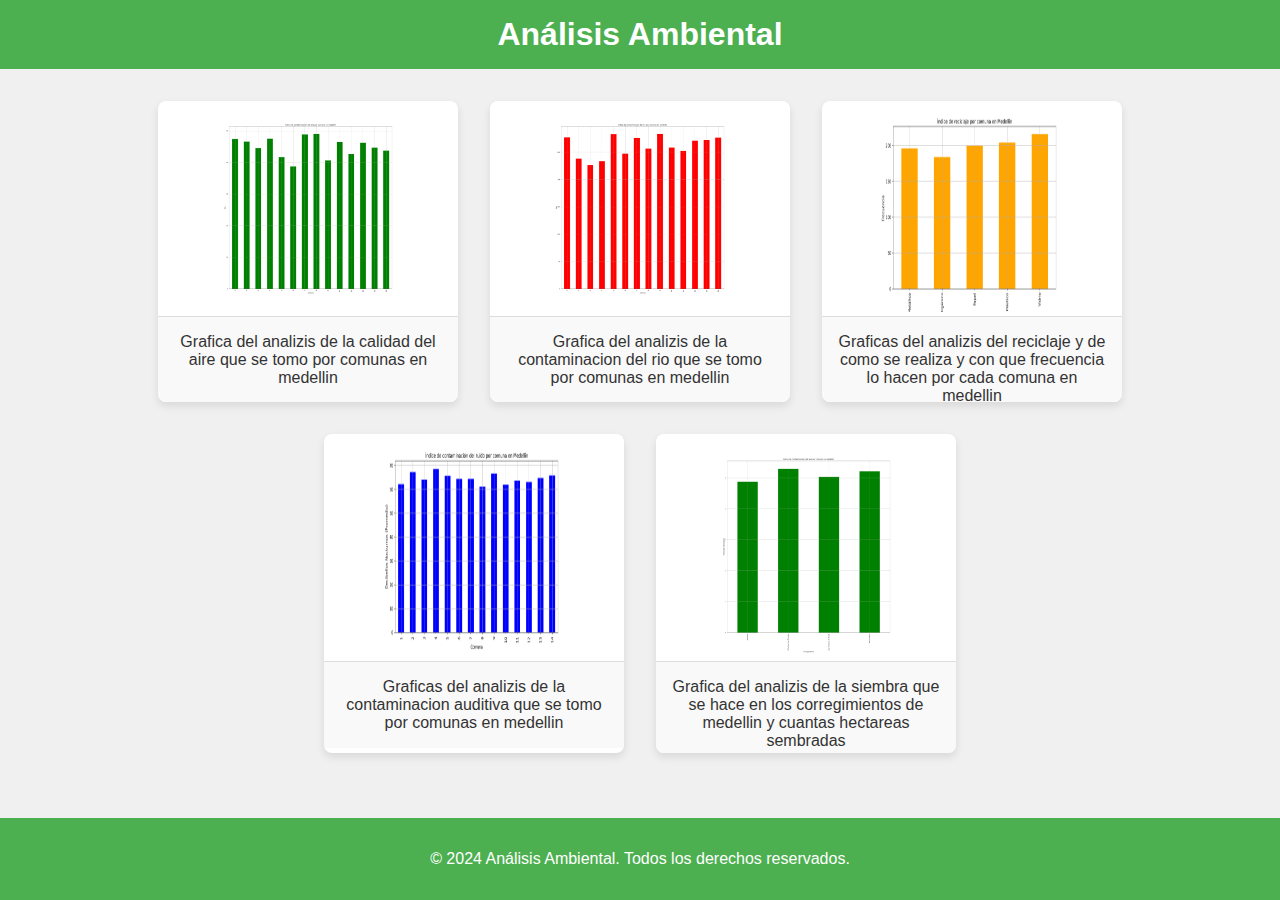
<file: analisis.html>
<!DOCTYPE html>
<html lang="es">
  <head>
    <meta charset="UTF-8" />
    <meta name="viewport" content="width=device-width, initial-scale=1.0" />
    <title>Análisis Ambiental</title>
    <link rel="stylesheet" href="styles.css" />
    <script src="./script.js"></script>
  </head>
  <body>
    <header>
      <h1>Análisis Ambiental</h1>
    </header>
    <main>
      <section class="gallery">
        <div class="image-container">
          <img
            id="calidadAire"
            src="./imagenes/calidadaire.png"
            alt="Descripción de la imagen 1"
          />
          <p>
            Grafica del analizis de la calidad del aire que se tomo por comunas
            en medellin
          </p>
        </div>
        <div class="image-container">
          <img
            src="./imagenes/contaminacionRio.png"
            alt="Descripción de la imagen 2"
          />
          <p>
            Grafica del analizis de la contaminacion del rio que se tomo por
            comunas en medellin
          </p>
        </div>
        <div class="image-container">
          <img
            src="./imagenes/reciclaje.png"
            alt="Descripción de la imagen 3"
          />
          <p>
            Graficas del analizis del reciclaje y de como se realiza y con que
            frecuencia lo hacen por cada comuna en medellin
          </p>
        </div>
        <div class="image-container">
          <img src="./imagenes/ruido.png" alt="Descripción de la imagen 4" />
          <p>
            Graficas del analizis de la contaminacion auditiva que se tomo por
            comunas en medellin
          </p>
        </div>
        <div class="image-container">
          <img src="./imagenes/siembra.png" alt="Descripción de la imagen 5" />
          <p>
            Grafica del analizis de la siembra que se hace en los corregimientos
            de medellin y cuantas hectareas sembradas
          </p>
        </div>
      </section>
      <div id="popup" class="popup">
        <div class="popup-content">
          <span id="closePopupBtn" class="close-btn">&times;</span>
          <h2>Tabla</h2>
          <div id="popupContent">Cargando...</div>
        </div>
      </div>
    </main>
    <footer>
      <p>&copy; 2024 Análisis Ambiental. Todos los derechos reservados.</p>
    </footer>
  </body>
</html>
</file>
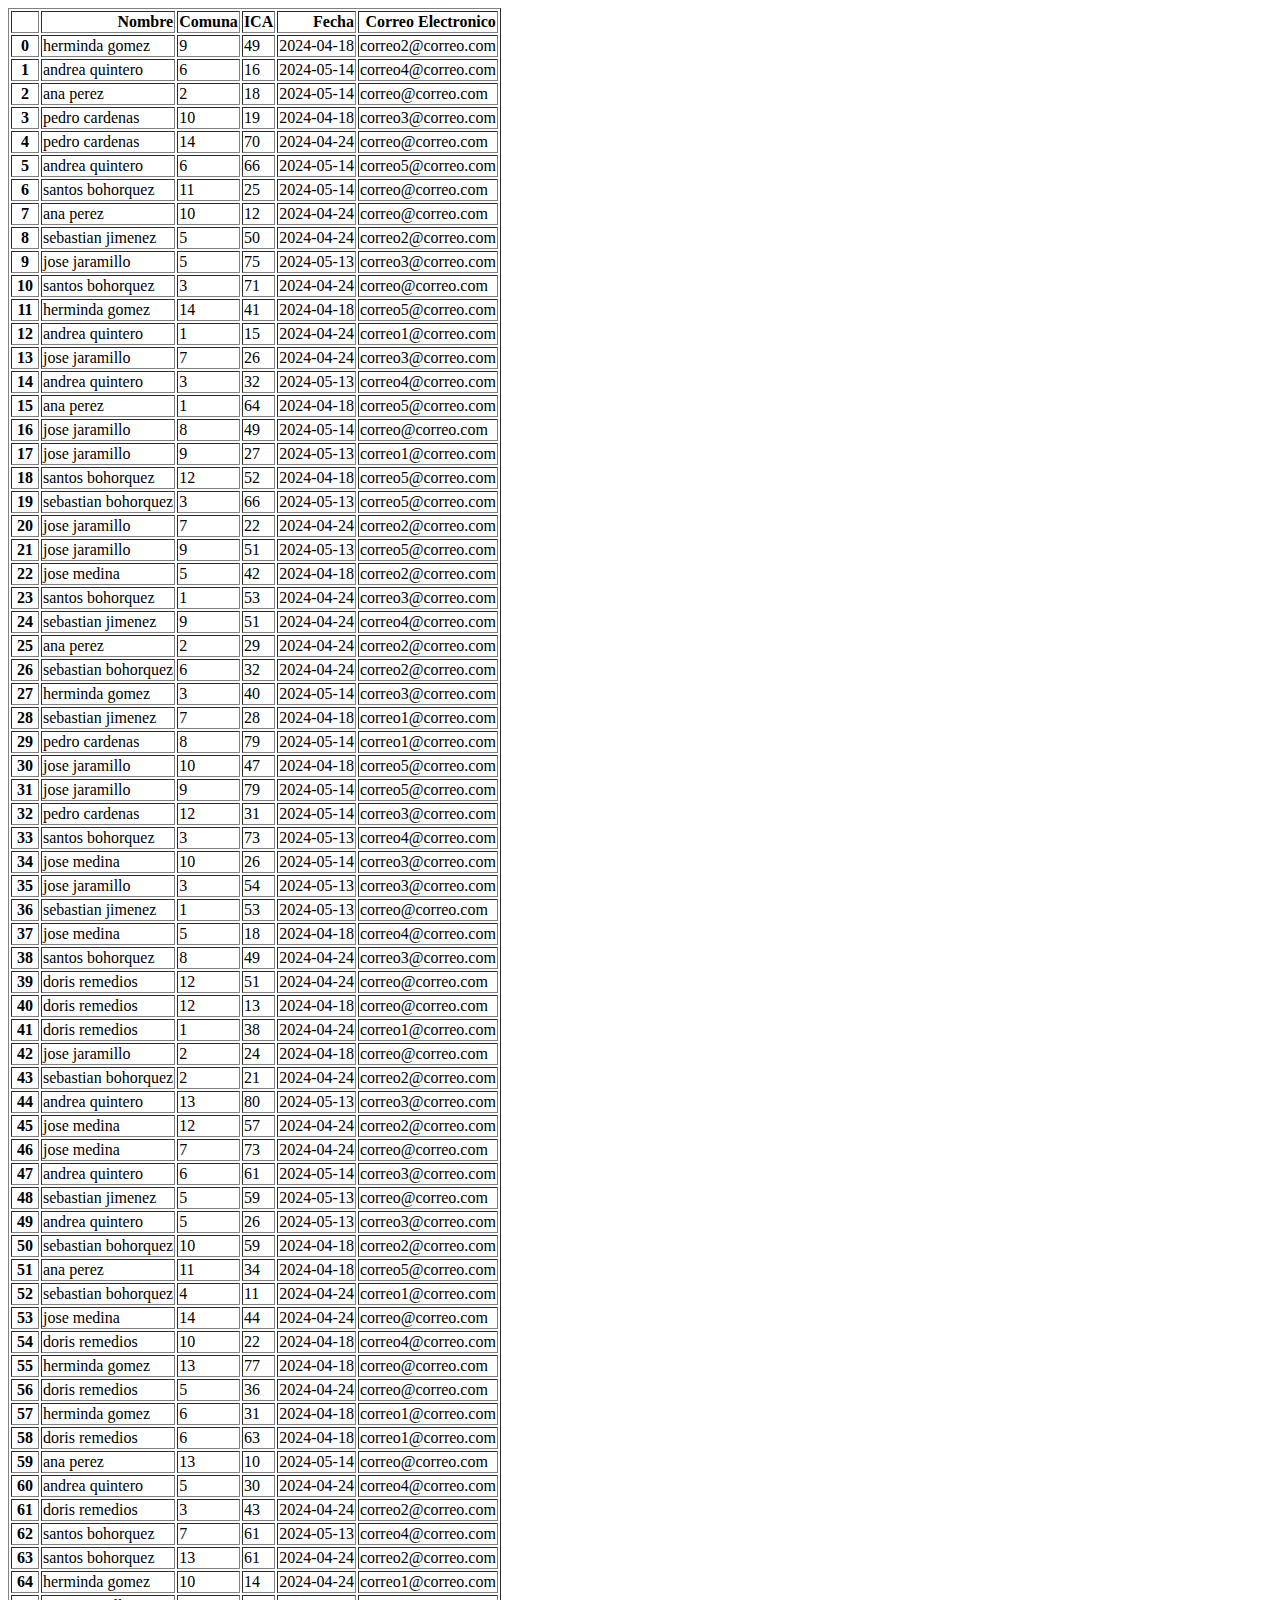
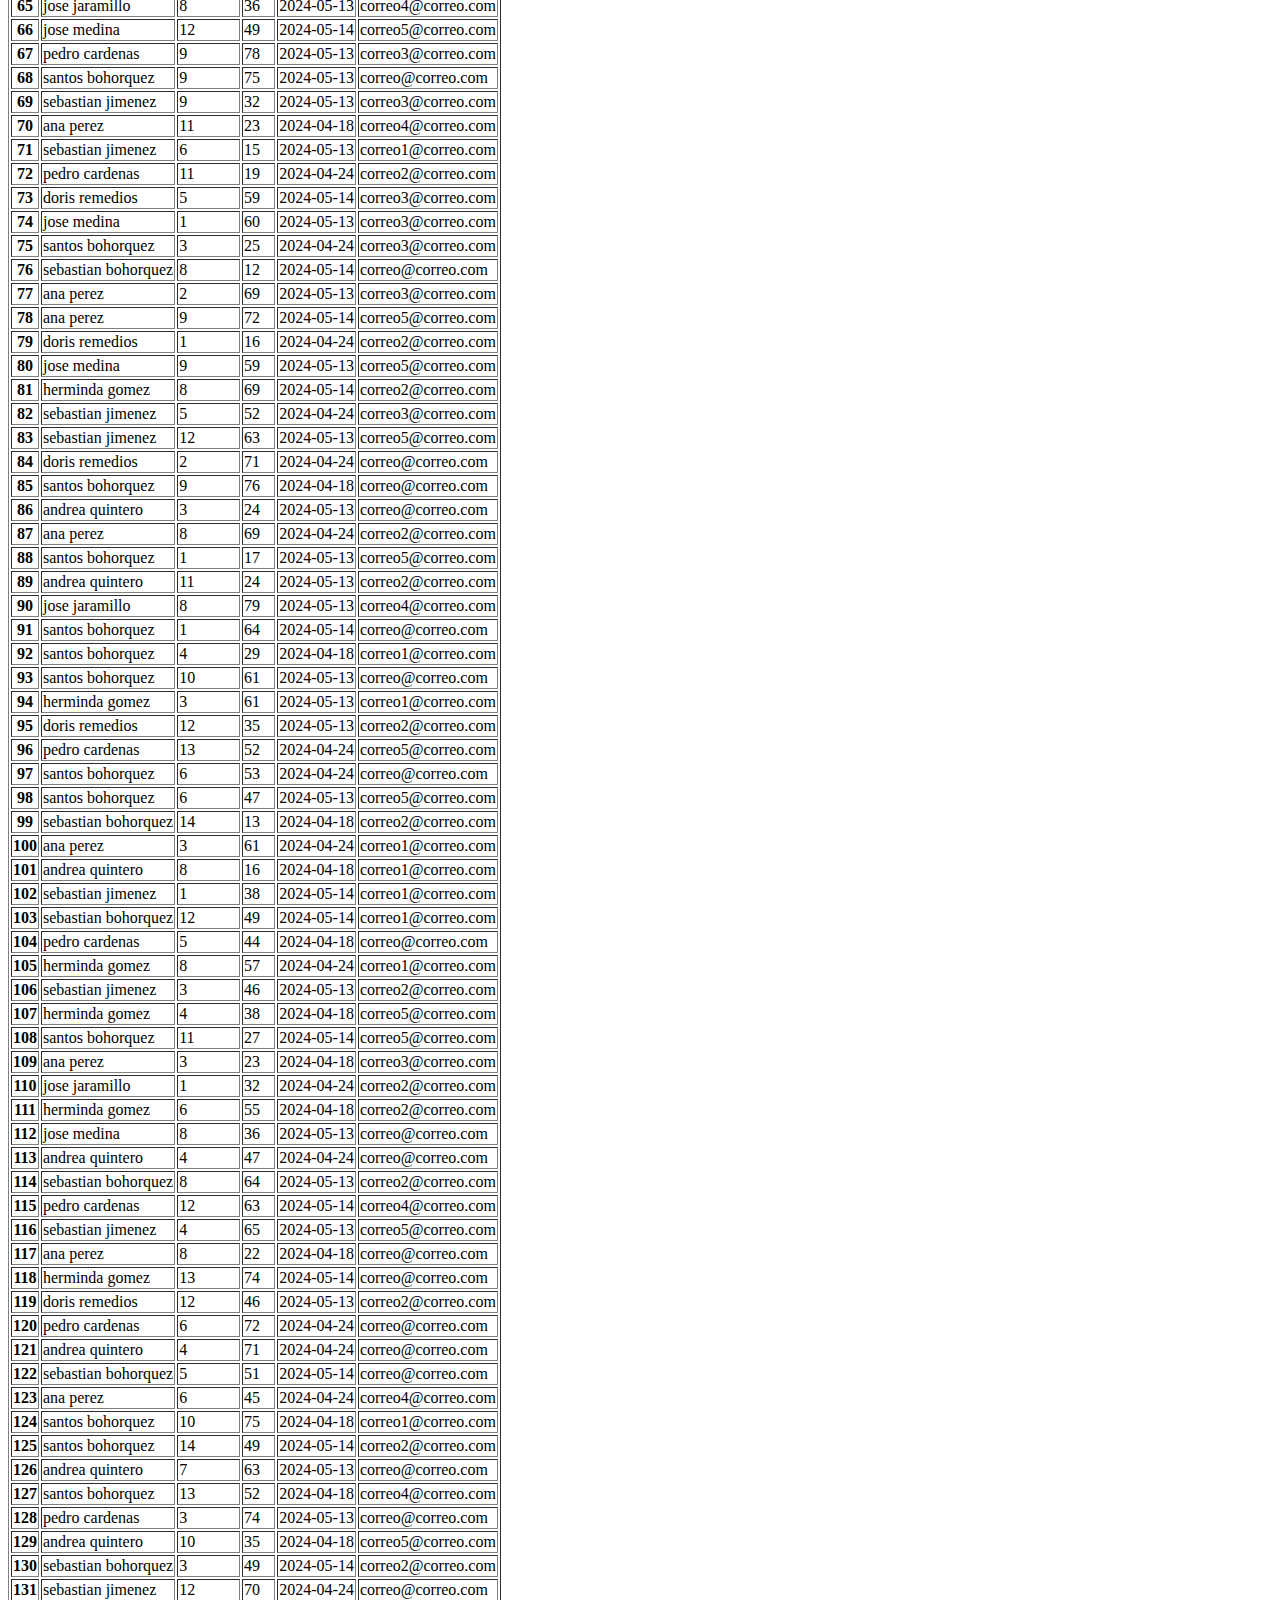
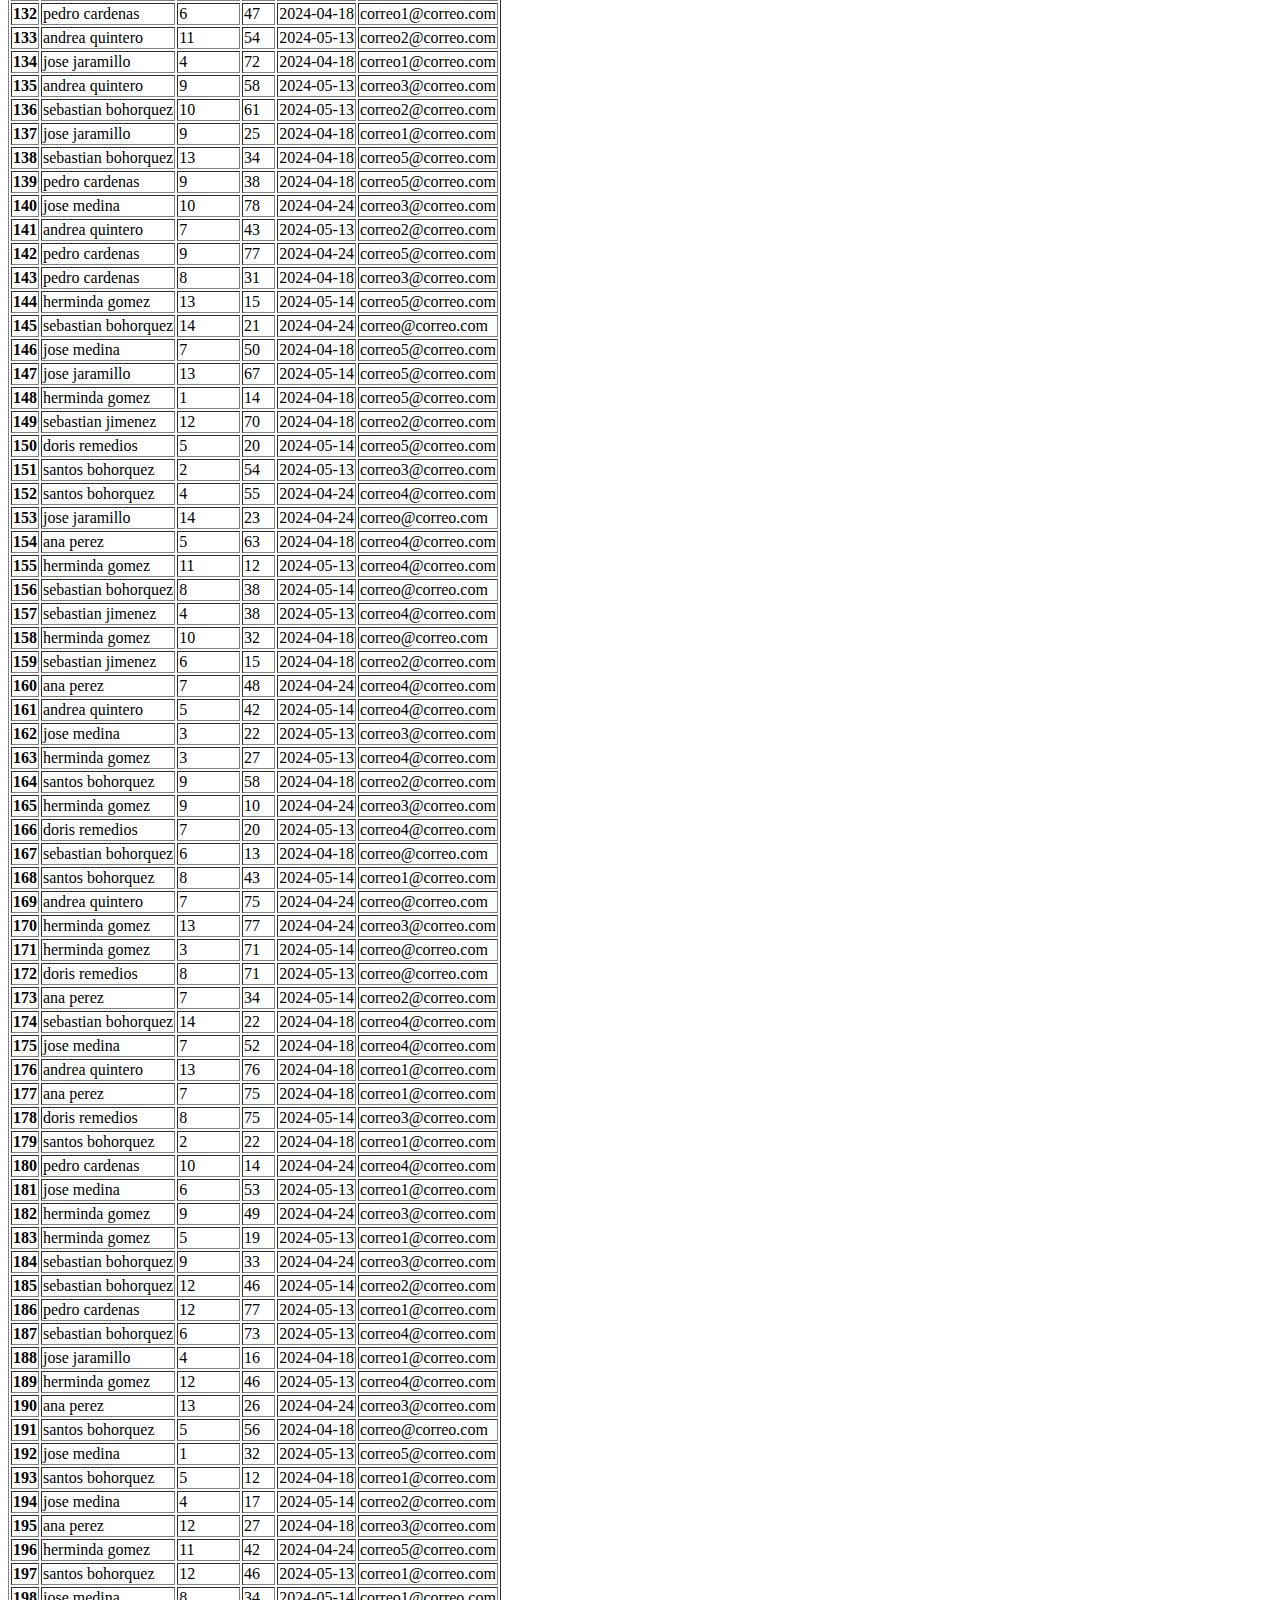
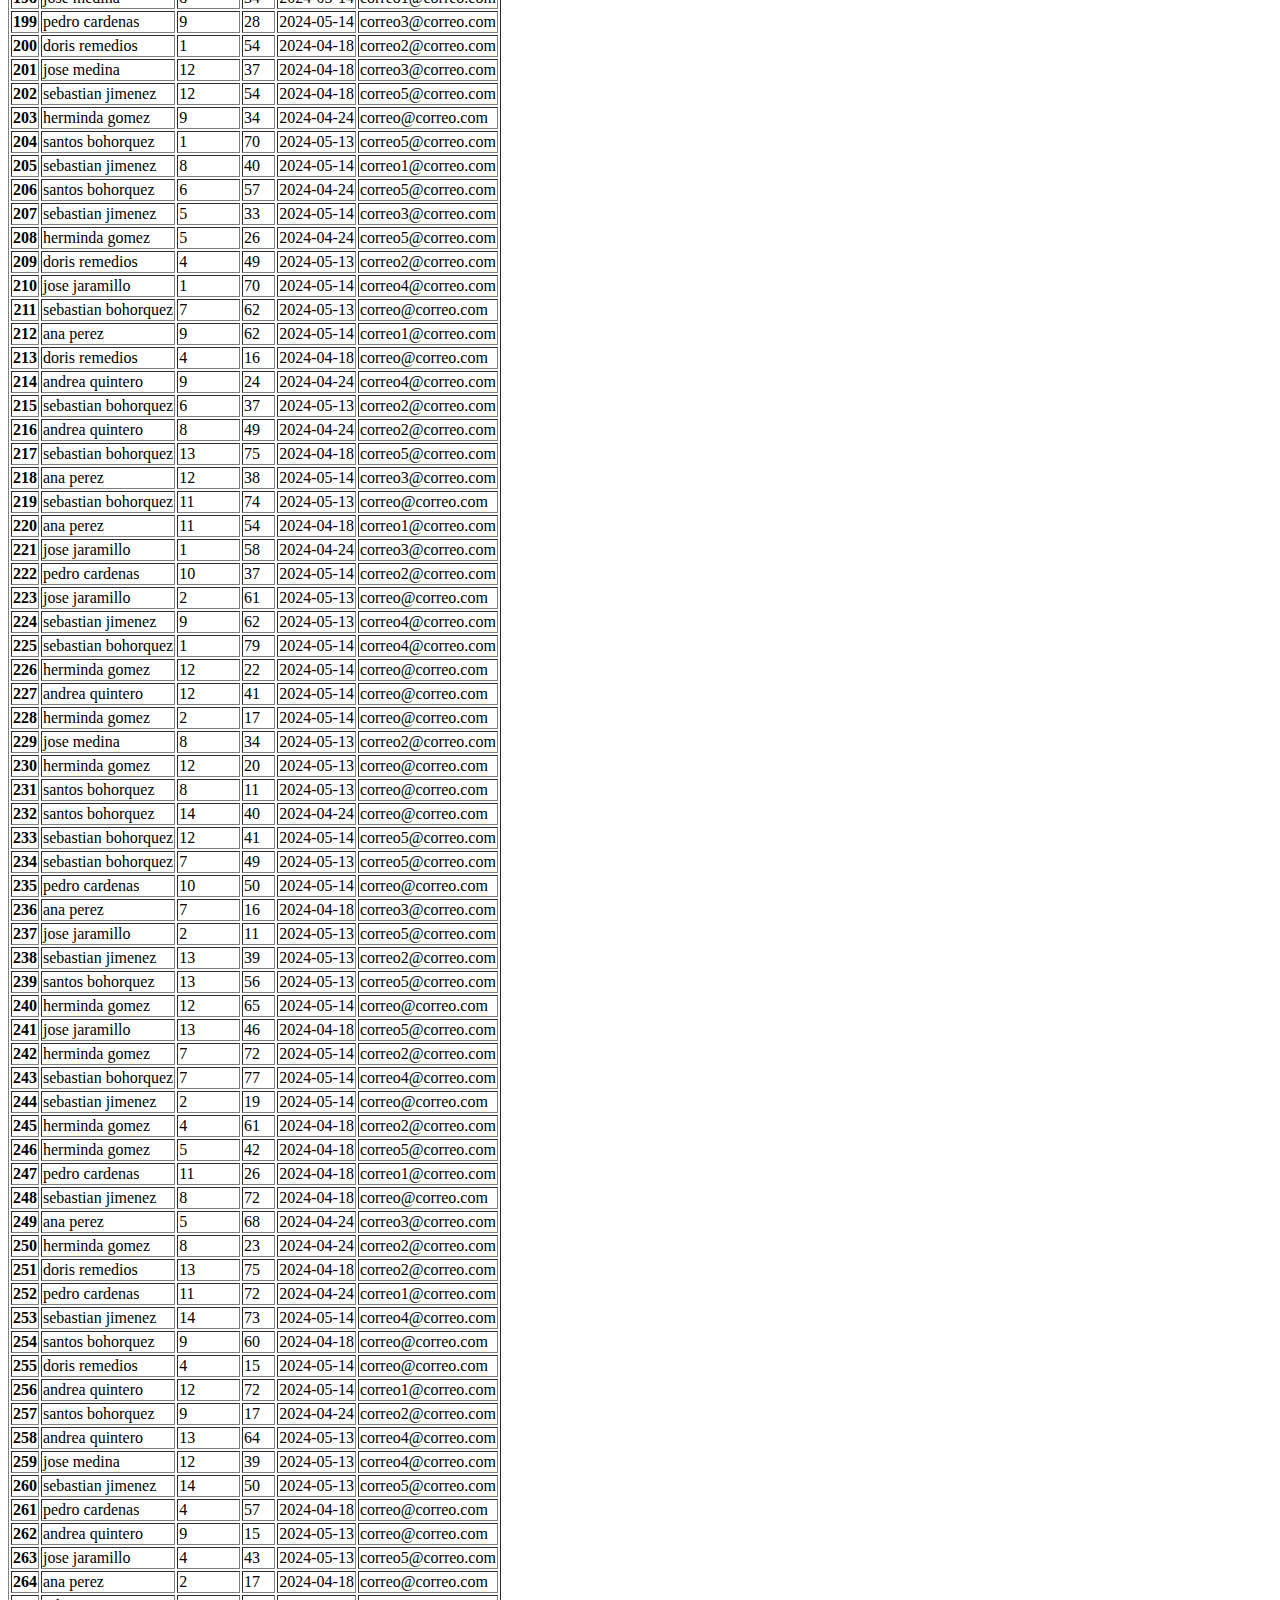
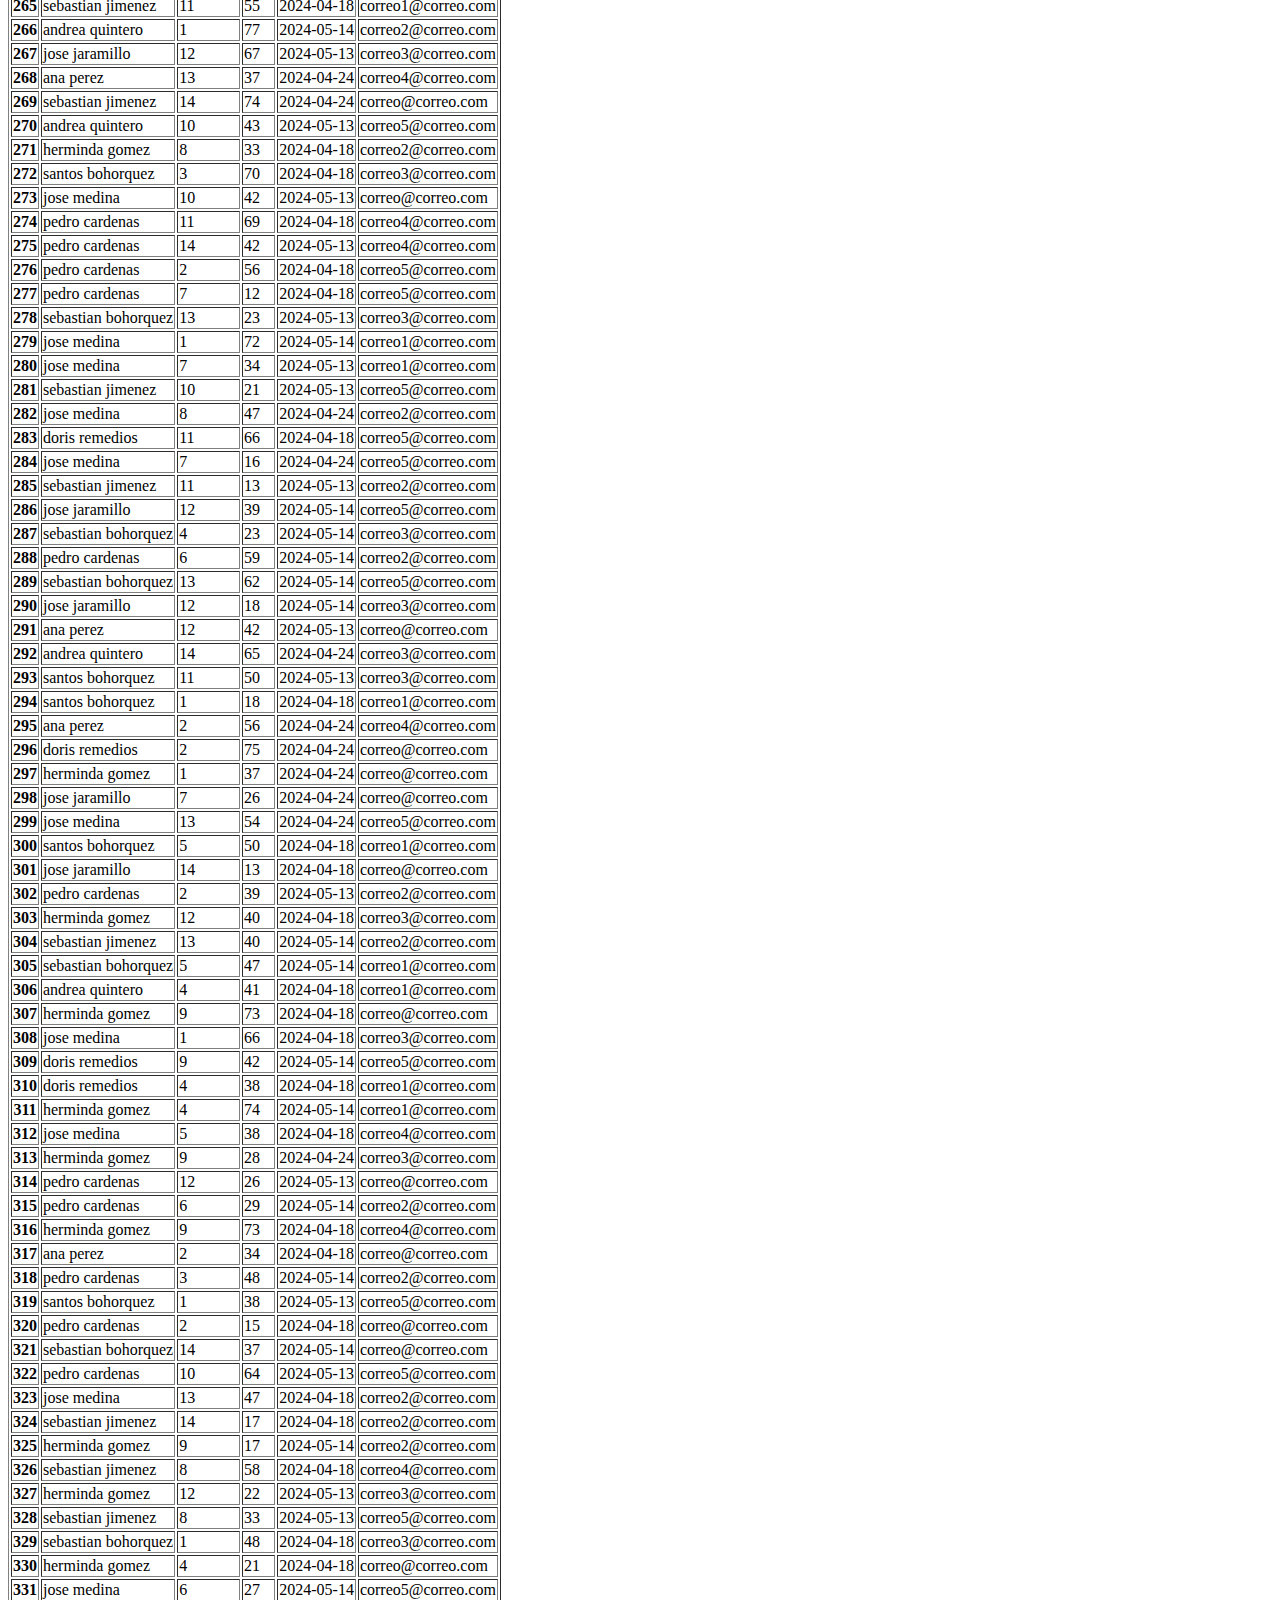
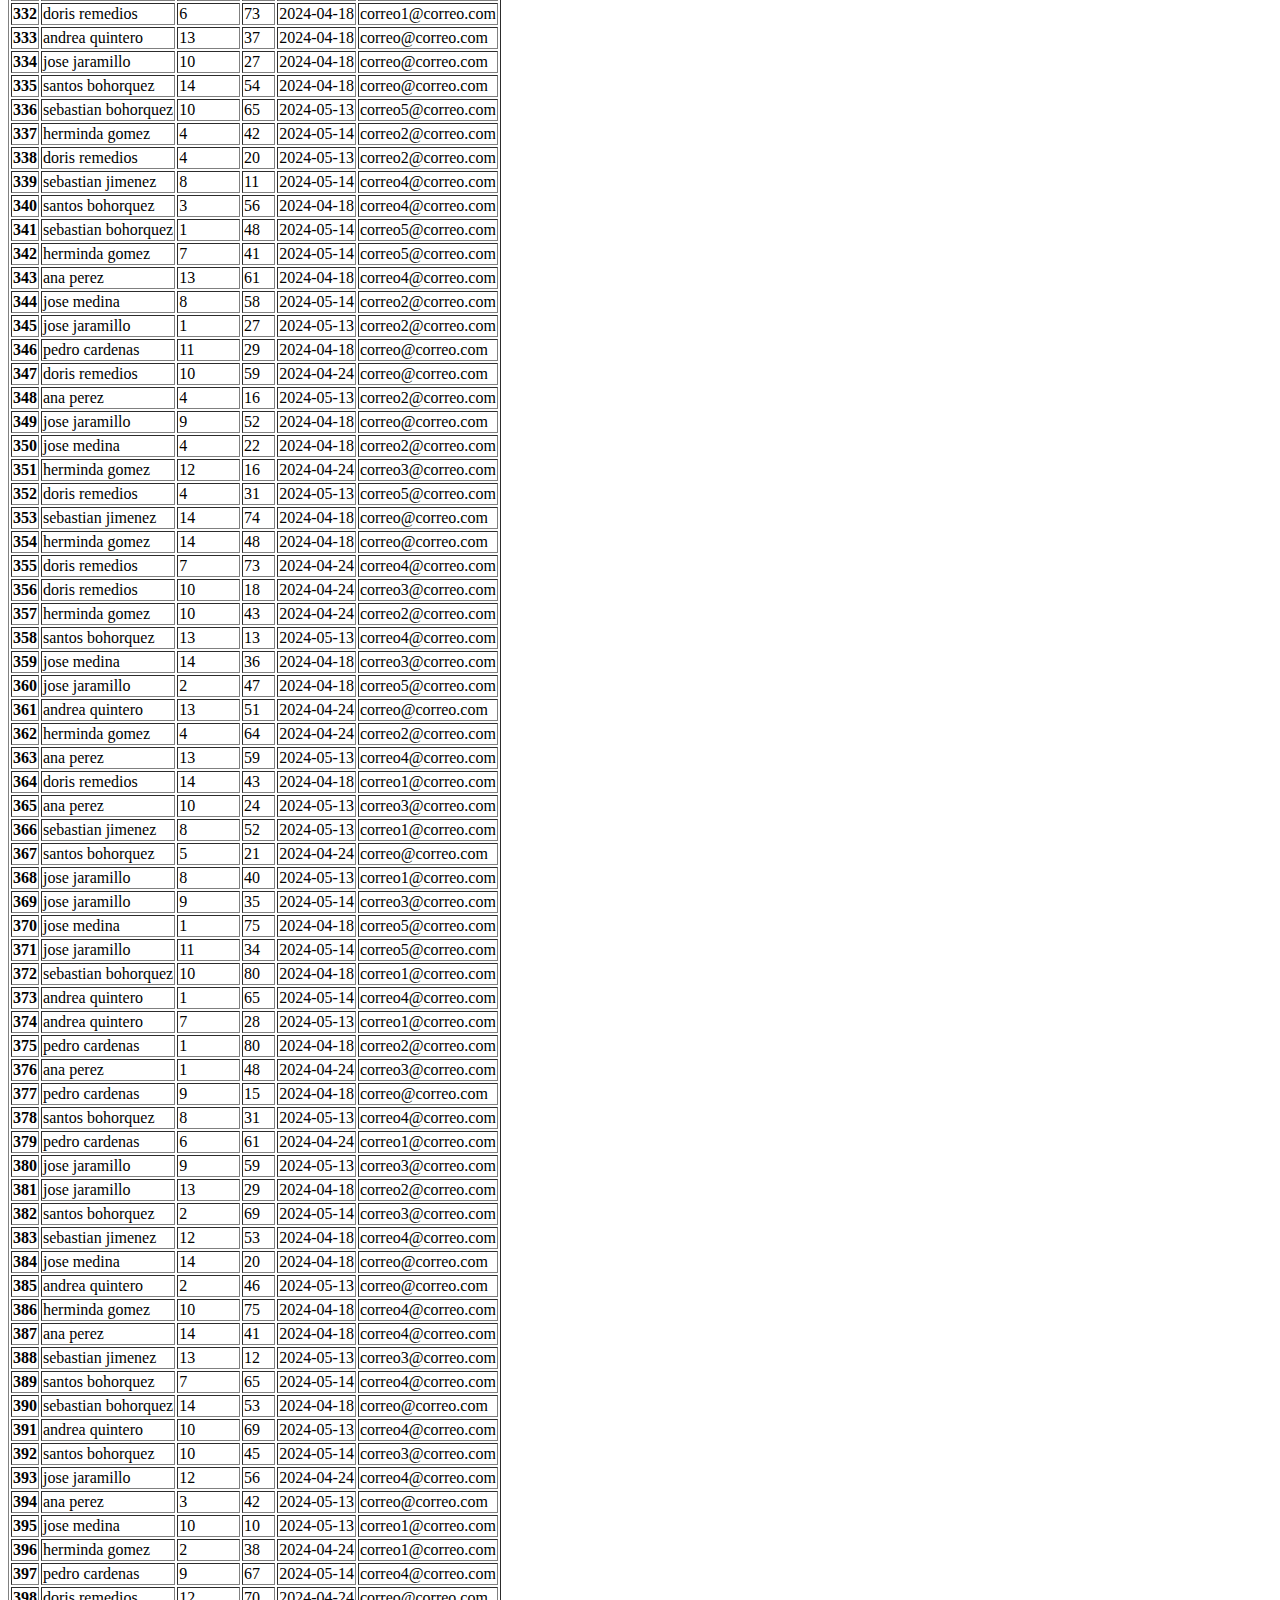
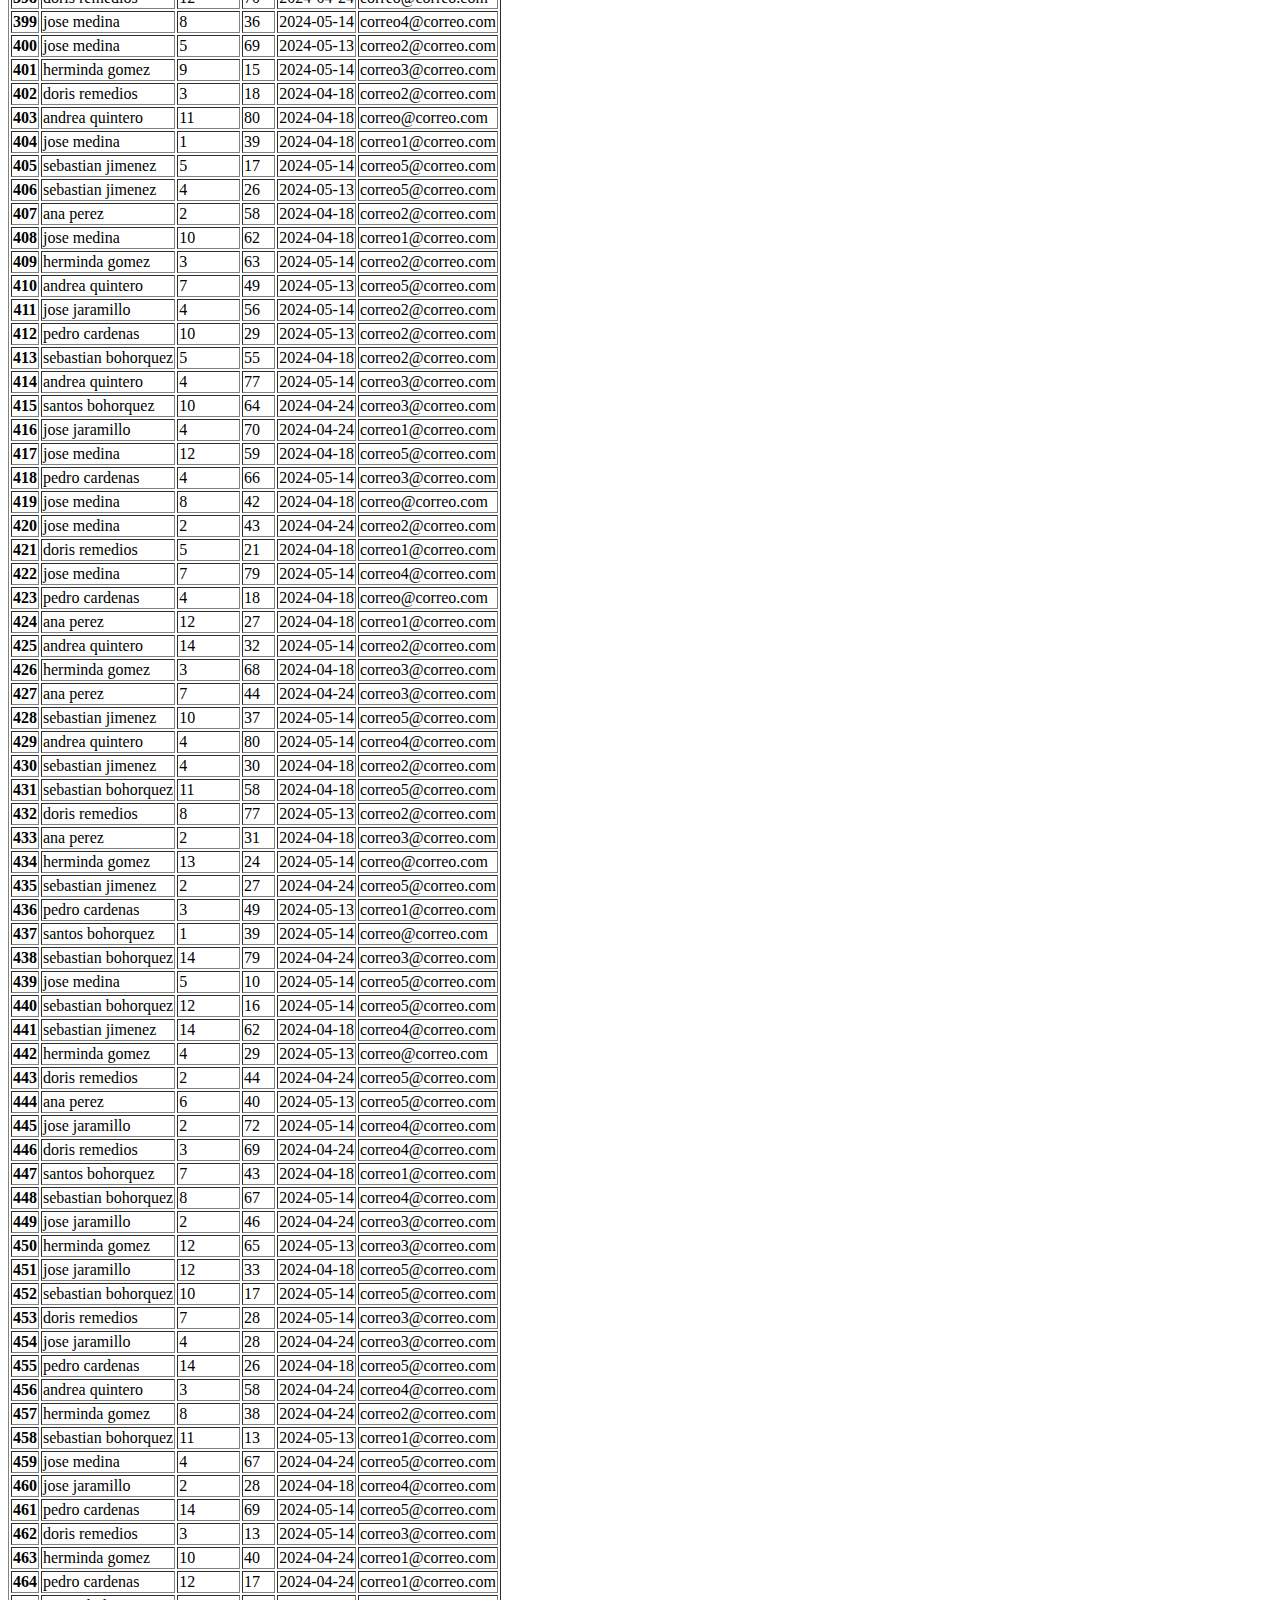
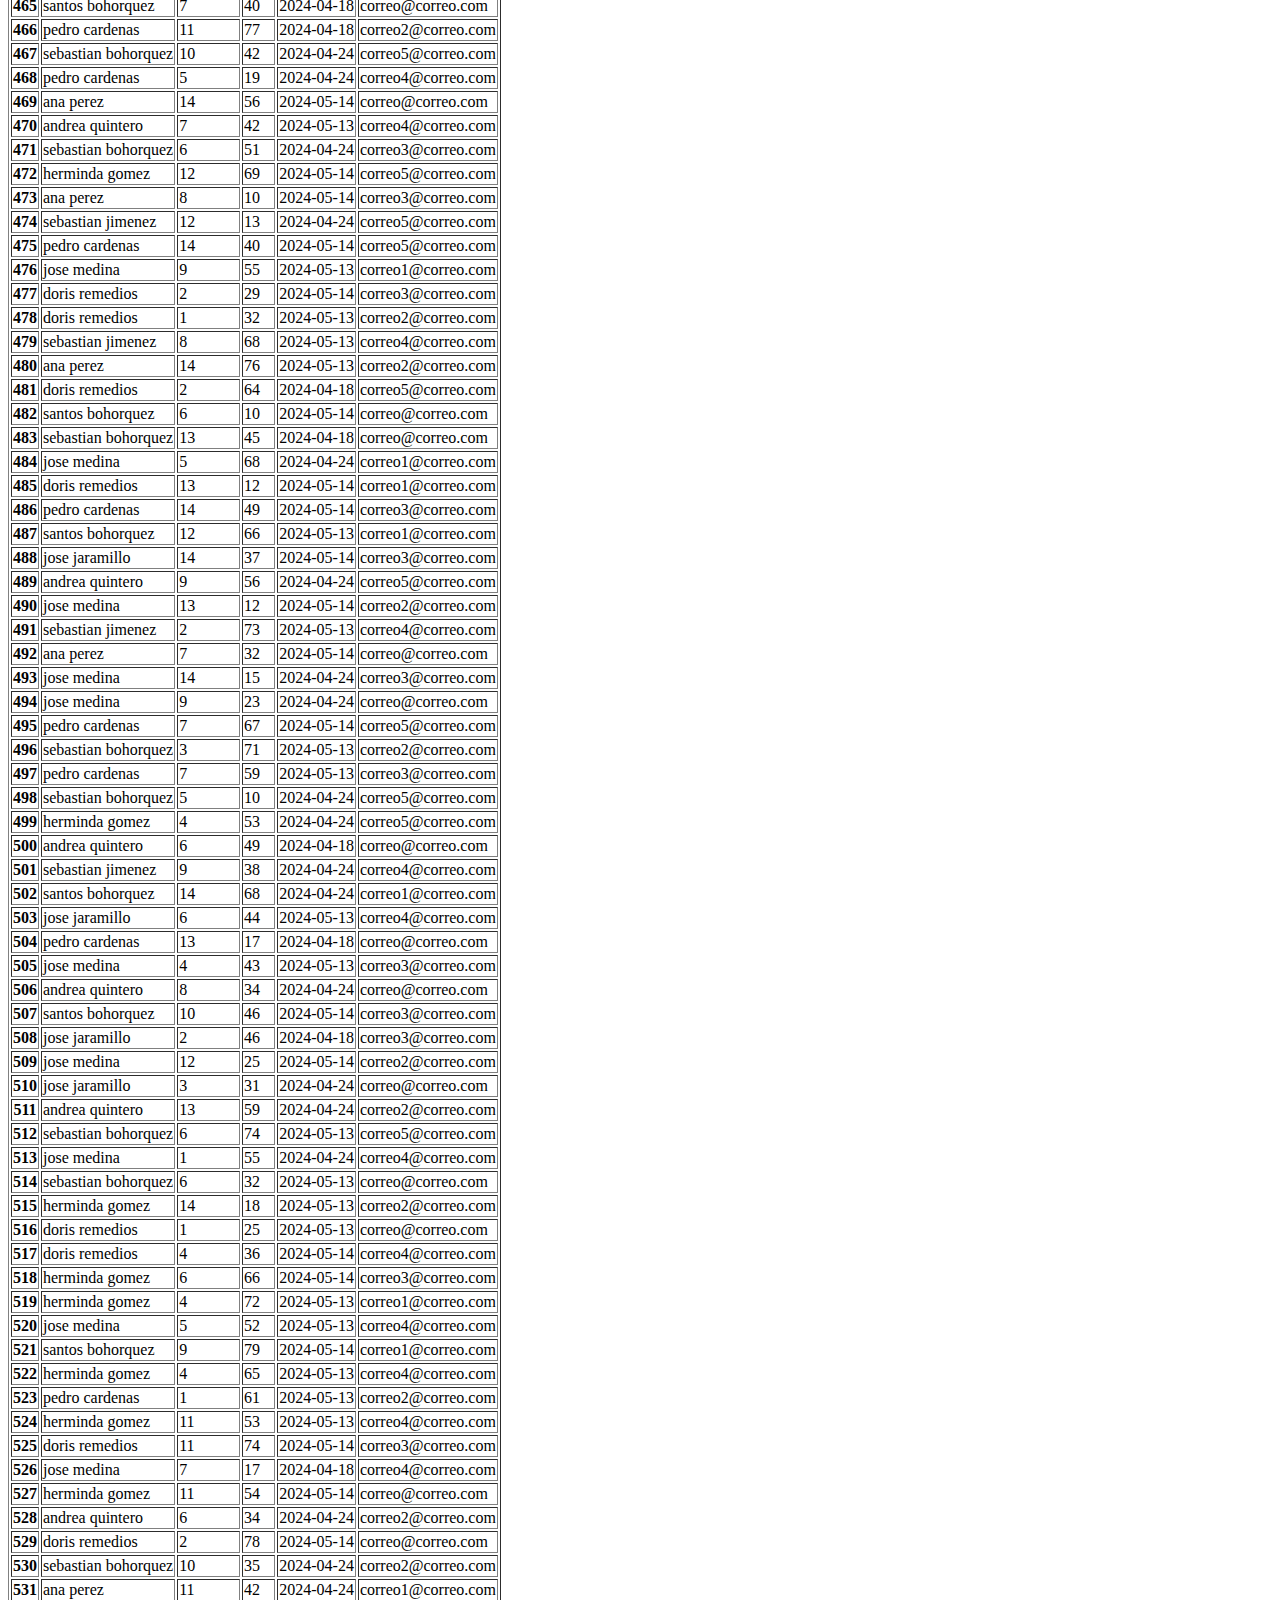
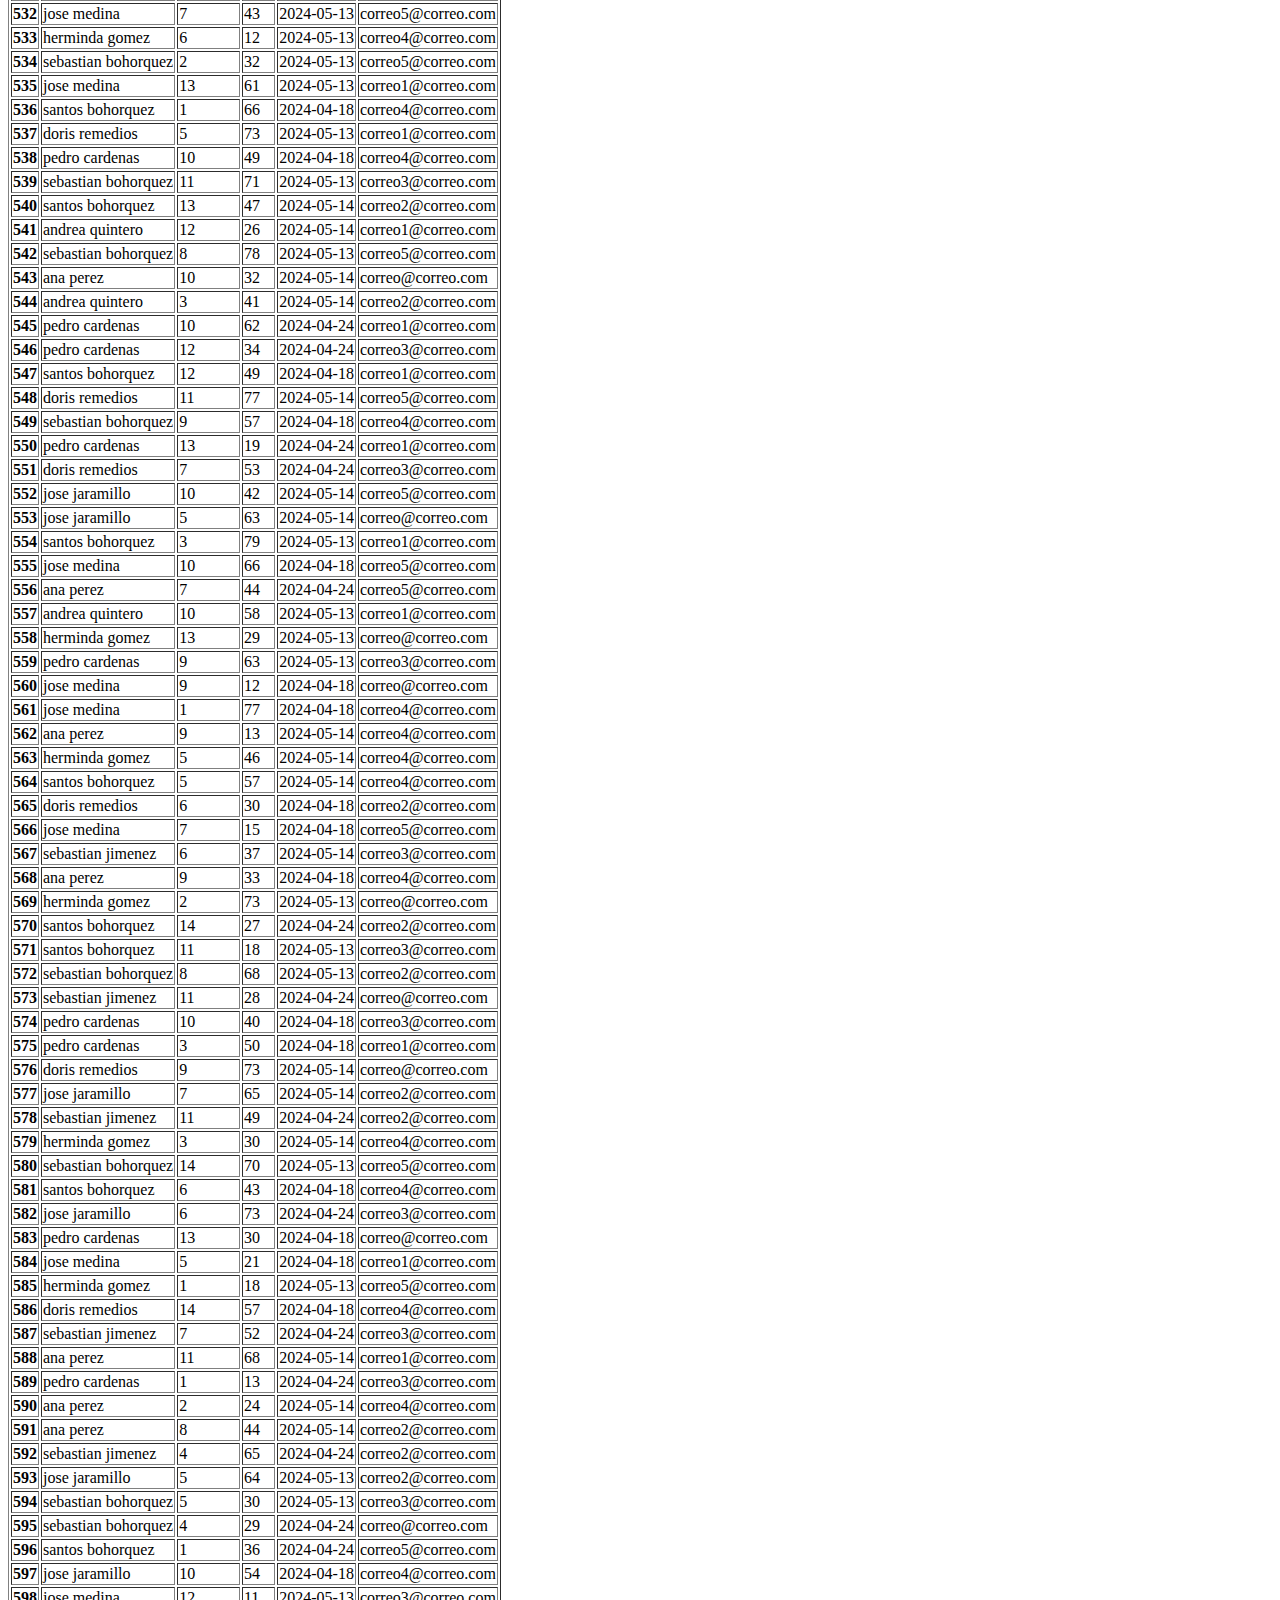
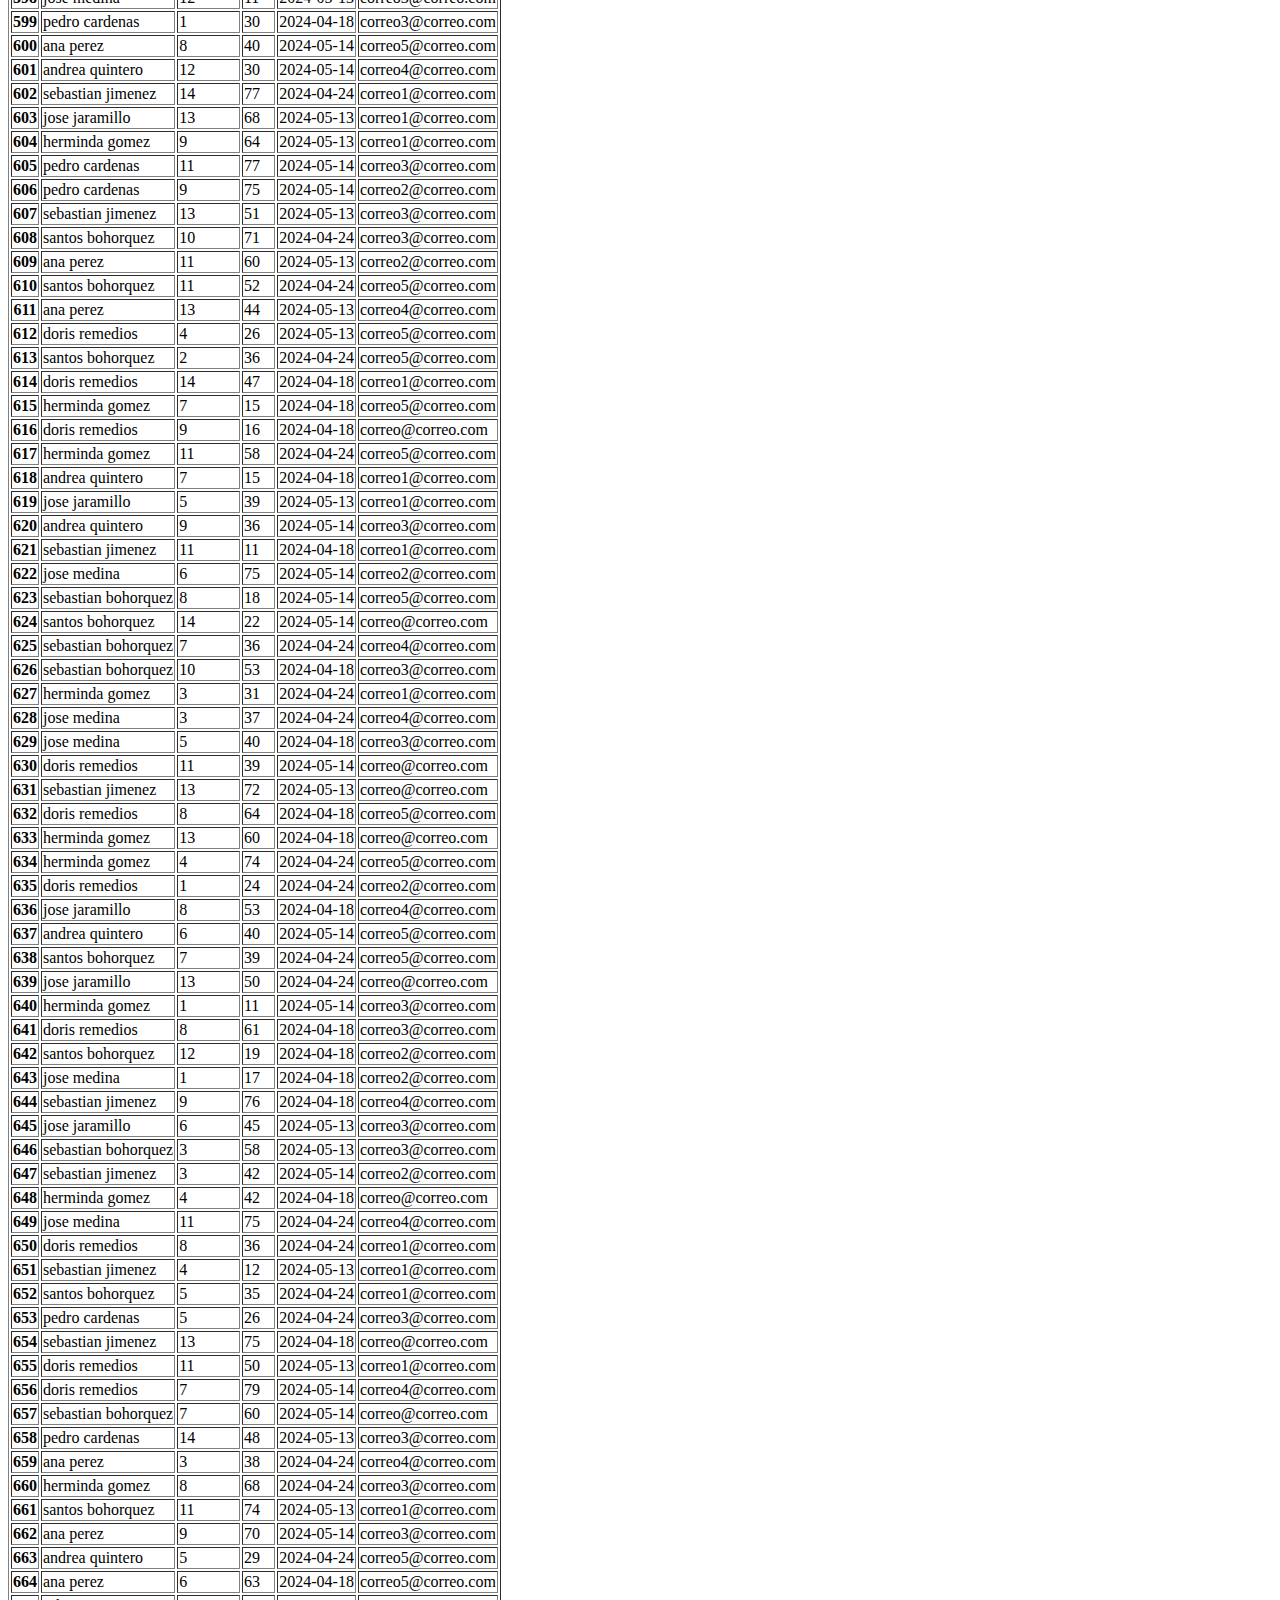
<file: tables/datosAire.html>
<html>
  <head>
    <title>tabla aire</title>
  </head>
  <body>
    <table border="1" class="dataframe">
      <thead>
        <tr style="text-align: right">
          <th></th>
          <th>Nombre</th>
          <th>Comuna</th>
          <th>ICA</th>
          <th>Fecha</th>
          <th>Correo Electronico</th>
        </tr>
      </thead>
      <tbody>
        <tr>
          <th>0</th>
          <td>herminda gomez</td>
          <td>9</td>
          <td>49</td>
          <td>2024-04-18</td>
          <td>correo2@correo.com</td>
        </tr>
        <tr>
          <th>1</th>
          <td>andrea quintero</td>
          <td>6</td>
          <td>16</td>
          <td>2024-05-14</td>
          <td>correo4@correo.com</td>
        </tr>
        <tr>
          <th>2</th>
          <td>ana perez</td>
          <td>2</td>
          <td>18</td>
          <td>2024-05-14</td>
          <td>correo@correo.com</td>
        </tr>
        <tr>
          <th>3</th>
          <td>pedro cardenas</td>
          <td>10</td>
          <td>19</td>
          <td>2024-04-18</td>
          <td>correo3@correo.com</td>
        </tr>
        <tr>
          <th>4</th>
          <td>pedro cardenas</td>
          <td>14</td>
          <td>70</td>
          <td>2024-04-24</td>
          <td>correo@correo.com</td>
        </tr>
        <tr>
          <th>5</th>
          <td>andrea quintero</td>
          <td>6</td>
          <td>66</td>
          <td>2024-05-14</td>
          <td>correo5@correo.com</td>
        </tr>
        <tr>
          <th>6</th>
          <td>santos bohorquez</td>
          <td>11</td>
          <td>25</td>
          <td>2024-05-14</td>
          <td>correo@correo.com</td>
        </tr>
        <tr>
          <th>7</th>
          <td>ana perez</td>
          <td>10</td>
          <td>12</td>
          <td>2024-04-24</td>
          <td>correo@correo.com</td>
        </tr>
        <tr>
          <th>8</th>
          <td>sebastian jimenez</td>
          <td>5</td>
          <td>50</td>
          <td>2024-04-24</td>
          <td>correo2@correo.com</td>
        </tr>
        <tr>
          <th>9</th>
          <td>jose jaramillo</td>
          <td>5</td>
          <td>75</td>
          <td>2024-05-13</td>
          <td>correo3@correo.com</td>
        </tr>
        <tr>
          <th>10</th>
          <td>santos bohorquez</td>
          <td>3</td>
          <td>71</td>
          <td>2024-04-24</td>
          <td>correo@correo.com</td>
        </tr>
        <tr>
          <th>11</th>
          <td>herminda gomez</td>
          <td>14</td>
          <td>41</td>
          <td>2024-04-18</td>
          <td>correo5@correo.com</td>
        </tr>
        <tr>
          <th>12</th>
          <td>andrea quintero</td>
          <td>1</td>
          <td>15</td>
          <td>2024-04-24</td>
          <td>correo1@correo.com</td>
        </tr>
        <tr>
          <th>13</th>
          <td>jose jaramillo</td>
          <td>7</td>
          <td>26</td>
          <td>2024-04-24</td>
          <td>correo3@correo.com</td>
        </tr>
        <tr>
          <th>14</th>
          <td>andrea quintero</td>
          <td>3</td>
          <td>32</td>
          <td>2024-05-13</td>
          <td>correo4@correo.com</td>
        </tr>
        <tr>
          <th>15</th>
          <td>ana perez</td>
          <td>1</td>
          <td>64</td>
          <td>2024-04-18</td>
          <td>correo5@correo.com</td>
        </tr>
        <tr>
          <th>16</th>
          <td>jose jaramillo</td>
          <td>8</td>
          <td>49</td>
          <td>2024-05-14</td>
          <td>correo@correo.com</td>
        </tr>
        <tr>
          <th>17</th>
          <td>jose jaramillo</td>
          <td>9</td>
          <td>27</td>
          <td>2024-05-13</td>
          <td>correo1@correo.com</td>
        </tr>
        <tr>
          <th>18</th>
          <td>santos bohorquez</td>
          <td>12</td>
          <td>52</td>
          <td>2024-04-18</td>
          <td>correo5@correo.com</td>
        </tr>
        <tr>
          <th>19</th>
          <td>sebastian bohorquez</td>
          <td>3</td>
          <td>66</td>
          <td>2024-05-13</td>
          <td>correo5@correo.com</td>
        </tr>
        <tr>
          <th>20</th>
          <td>jose jaramillo</td>
          <td>7</td>
          <td>22</td>
          <td>2024-04-24</td>
          <td>correo2@correo.com</td>
        </tr>
        <tr>
          <th>21</th>
          <td>jose jaramillo</td>
          <td>9</td>
          <td>51</td>
          <td>2024-05-13</td>
          <td>correo5@correo.com</td>
        </tr>
        <tr>
          <th>22</th>
          <td>jose medina</td>
          <td>5</td>
          <td>42</td>
          <td>2024-04-18</td>
          <td>correo2@correo.com</td>
        </tr>
        <tr>
          <th>23</th>
          <td>santos bohorquez</td>
          <td>1</td>
          <td>53</td>
          <td>2024-04-24</td>
          <td>correo3@correo.com</td>
        </tr>
        <tr>
          <th>24</th>
          <td>sebastian jimenez</td>
          <td>9</td>
          <td>51</td>
          <td>2024-04-24</td>
          <td>correo4@correo.com</td>
        </tr>
        <tr>
          <th>25</th>
          <td>ana perez</td>
          <td>2</td>
          <td>29</td>
          <td>2024-04-24</td>
          <td>correo2@correo.com</td>
        </tr>
        <tr>
          <th>26</th>
          <td>sebastian bohorquez</td>
          <td>6</td>
          <td>32</td>
          <td>2024-04-24</td>
          <td>correo2@correo.com</td>
        </tr>
        <tr>
          <th>27</th>
          <td>herminda gomez</td>
          <td>3</td>
          <td>40</td>
          <td>2024-05-14</td>
          <td>correo3@correo.com</td>
        </tr>
        <tr>
          <th>28</th>
          <td>sebastian jimenez</td>
          <td>7</td>
          <td>28</td>
          <td>2024-04-18</td>
          <td>correo1@correo.com</td>
        </tr>
        <tr>
          <th>29</th>
          <td>pedro cardenas</td>
          <td>8</td>
          <td>79</td>
          <td>2024-05-14</td>
          <td>correo1@correo.com</td>
        </tr>
        <tr>
          <th>30</th>
          <td>jose jaramillo</td>
          <td>10</td>
          <td>47</td>
          <td>2024-04-18</td>
          <td>correo5@correo.com</td>
        </tr>
        <tr>
          <th>31</th>
          <td>jose jaramillo</td>
          <td>9</td>
          <td>79</td>
          <td>2024-05-14</td>
          <td>correo5@correo.com</td>
        </tr>
        <tr>
          <th>32</th>
          <td>pedro cardenas</td>
          <td>12</td>
          <td>31</td>
          <td>2024-05-14</td>
          <td>correo3@correo.com</td>
        </tr>
        <tr>
          <th>33</th>
          <td>santos bohorquez</td>
          <td>3</td>
          <td>73</td>
          <td>2024-05-13</td>
          <td>correo4@correo.com</td>
        </tr>
        <tr>
          <th>34</th>
          <td>jose medina</td>
          <td>10</td>
          <td>26</td>
          <td>2024-05-14</td>
          <td>correo3@correo.com</td>
        </tr>
        <tr>
          <th>35</th>
          <td>jose jaramillo</td>
          <td>3</td>
          <td>54</td>
          <td>2024-05-13</td>
          <td>correo3@correo.com</td>
        </tr>
        <tr>
          <th>36</th>
          <td>sebastian jimenez</td>
          <td>1</td>
          <td>53</td>
          <td>2024-05-13</td>
          <td>correo@correo.com</td>
        </tr>
        <tr>
          <th>37</th>
          <td>jose medina</td>
          <td>5</td>
          <td>18</td>
          <td>2024-04-18</td>
          <td>correo4@correo.com</td>
        </tr>
        <tr>
          <th>38</th>
          <td>santos bohorquez</td>
          <td>8</td>
          <td>49</td>
          <td>2024-04-24</td>
          <td>correo3@correo.com</td>
        </tr>
        <tr>
          <th>39</th>
          <td>doris remedios</td>
          <td>12</td>
          <td>51</td>
          <td>2024-04-24</td>
          <td>correo@correo.com</td>
        </tr>
        <tr>
          <th>40</th>
          <td>doris remedios</td>
          <td>12</td>
          <td>13</td>
          <td>2024-04-18</td>
          <td>correo@correo.com</td>
        </tr>
        <tr>
          <th>41</th>
          <td>doris remedios</td>
          <td>1</td>
          <td>38</td>
          <td>2024-04-24</td>
          <td>correo1@correo.com</td>
        </tr>
        <tr>
          <th>42</th>
          <td>jose jaramillo</td>
          <td>2</td>
          <td>24</td>
          <td>2024-04-18</td>
          <td>correo@correo.com</td>
        </tr>
        <tr>
          <th>43</th>
          <td>sebastian bohorquez</td>
          <td>2</td>
          <td>21</td>
          <td>2024-04-24</td>
          <td>correo2@correo.com</td>
        </tr>
        <tr>
          <th>44</th>
          <td>andrea quintero</td>
          <td>13</td>
          <td>80</td>
          <td>2024-05-13</td>
          <td>correo3@correo.com</td>
        </tr>
        <tr>
          <th>45</th>
          <td>jose medina</td>
          <td>12</td>
          <td>57</td>
          <td>2024-04-24</td>
          <td>correo2@correo.com</td>
        </tr>
        <tr>
          <th>46</th>
          <td>jose medina</td>
          <td>7</td>
          <td>73</td>
          <td>2024-04-24</td>
          <td>correo@correo.com</td>
        </tr>
        <tr>
          <th>47</th>
          <td>andrea quintero</td>
          <td>6</td>
          <td>61</td>
          <td>2024-05-14</td>
          <td>correo3@correo.com</td>
        </tr>
        <tr>
          <th>48</th>
          <td>sebastian jimenez</td>
          <td>5</td>
          <td>59</td>
          <td>2024-05-13</td>
          <td>correo@correo.com</td>
        </tr>
        <tr>
          <th>49</th>
          <td>andrea quintero</td>
          <td>5</td>
          <td>26</td>
          <td>2024-05-13</td>
          <td>correo3@correo.com</td>
        </tr>
        <tr>
          <th>50</th>
          <td>sebastian bohorquez</td>
          <td>10</td>
          <td>59</td>
          <td>2024-04-18</td>
          <td>correo2@correo.com</td>
        </tr>
        <tr>
          <th>51</th>
          <td>ana perez</td>
          <td>11</td>
          <td>34</td>
          <td>2024-04-18</td>
          <td>correo5@correo.com</td>
        </tr>
        <tr>
          <th>52</th>
          <td>sebastian bohorquez</td>
          <td>4</td>
          <td>11</td>
          <td>2024-04-24</td>
          <td>correo1@correo.com</td>
        </tr>
        <tr>
          <th>53</th>
          <td>jose medina</td>
          <td>14</td>
          <td>44</td>
          <td>2024-04-24</td>
          <td>correo@correo.com</td>
        </tr>
        <tr>
          <th>54</th>
          <td>doris remedios</td>
          <td>10</td>
          <td>22</td>
          <td>2024-04-18</td>
          <td>correo4@correo.com</td>
        </tr>
        <tr>
          <th>55</th>
          <td>herminda gomez</td>
          <td>13</td>
          <td>77</td>
          <td>2024-04-18</td>
          <td>correo@correo.com</td>
        </tr>
        <tr>
          <th>56</th>
          <td>doris remedios</td>
          <td>5</td>
          <td>36</td>
          <td>2024-04-24</td>
          <td>correo@correo.com</td>
        </tr>
        <tr>
          <th>57</th>
          <td>herminda gomez</td>
          <td>6</td>
          <td>31</td>
          <td>2024-04-18</td>
          <td>correo1@correo.com</td>
        </tr>
        <tr>
          <th>58</th>
          <td>doris remedios</td>
          <td>6</td>
          <td>63</td>
          <td>2024-04-18</td>
          <td>correo1@correo.com</td>
        </tr>
        <tr>
          <th>59</th>
          <td>ana perez</td>
          <td>13</td>
          <td>10</td>
          <td>2024-05-14</td>
          <td>correo@correo.com</td>
        </tr>
        <tr>
          <th>60</th>
          <td>andrea quintero</td>
          <td>5</td>
          <td>30</td>
          <td>2024-04-24</td>
          <td>correo4@correo.com</td>
        </tr>
        <tr>
          <th>61</th>
          <td>doris remedios</td>
          <td>3</td>
          <td>43</td>
          <td>2024-04-24</td>
          <td>correo2@correo.com</td>
        </tr>
        <tr>
          <th>62</th>
          <td>santos bohorquez</td>
          <td>7</td>
          <td>61</td>
          <td>2024-05-13</td>
          <td>correo4@correo.com</td>
        </tr>
        <tr>
          <th>63</th>
          <td>santos bohorquez</td>
          <td>13</td>
          <td>61</td>
          <td>2024-04-24</td>
          <td>correo2@correo.com</td>
        </tr>
        <tr>
          <th>64</th>
          <td>herminda gomez</td>
          <td>10</td>
          <td>14</td>
          <td>2024-04-24</td>
          <td>correo1@correo.com</td>
        </tr>
        <tr>
          <th>65</th>
          <td>jose jaramillo</td>
          <td>8</td>
          <td>36</td>
          <td>2024-05-13</td>
          <td>correo4@correo.com</td>
        </tr>
        <tr>
          <th>66</th>
          <td>jose medina</td>
          <td>12</td>
          <td>49</td>
          <td>2024-05-14</td>
          <td>correo5@correo.com</td>
        </tr>
        <tr>
          <th>67</th>
          <td>pedro cardenas</td>
          <td>9</td>
          <td>78</td>
          <td>2024-05-13</td>
          <td>correo3@correo.com</td>
        </tr>
        <tr>
          <th>68</th>
          <td>santos bohorquez</td>
          <td>9</td>
          <td>75</td>
          <td>2024-05-13</td>
          <td>correo@correo.com</td>
        </tr>
        <tr>
          <th>69</th>
          <td>sebastian jimenez</td>
          <td>9</td>
          <td>32</td>
          <td>2024-05-13</td>
          <td>correo3@correo.com</td>
        </tr>
        <tr>
          <th>70</th>
          <td>ana perez</td>
          <td>11</td>
          <td>23</td>
          <td>2024-04-18</td>
          <td>correo4@correo.com</td>
        </tr>
        <tr>
          <th>71</th>
          <td>sebastian jimenez</td>
          <td>6</td>
          <td>15</td>
          <td>2024-05-13</td>
          <td>correo1@correo.com</td>
        </tr>
        <tr>
          <th>72</th>
          <td>pedro cardenas</td>
          <td>11</td>
          <td>19</td>
          <td>2024-04-24</td>
          <td>correo2@correo.com</td>
        </tr>
        <tr>
          <th>73</th>
          <td>doris remedios</td>
          <td>5</td>
          <td>59</td>
          <td>2024-05-14</td>
          <td>correo3@correo.com</td>
        </tr>
        <tr>
          <th>74</th>
          <td>jose medina</td>
          <td>1</td>
          <td>60</td>
          <td>2024-05-13</td>
          <td>correo3@correo.com</td>
        </tr>
        <tr>
          <th>75</th>
          <td>santos bohorquez</td>
          <td>3</td>
          <td>25</td>
          <td>2024-04-24</td>
          <td>correo3@correo.com</td>
        </tr>
        <tr>
          <th>76</th>
          <td>sebastian bohorquez</td>
          <td>8</td>
          <td>12</td>
          <td>2024-05-14</td>
          <td>correo@correo.com</td>
        </tr>
        <tr>
          <th>77</th>
          <td>ana perez</td>
          <td>2</td>
          <td>69</td>
          <td>2024-05-13</td>
          <td>correo3@correo.com</td>
        </tr>
        <tr>
          <th>78</th>
          <td>ana perez</td>
          <td>9</td>
          <td>72</td>
          <td>2024-05-14</td>
          <td>correo5@correo.com</td>
        </tr>
        <tr>
          <th>79</th>
          <td>doris remedios</td>
          <td>1</td>
          <td>16</td>
          <td>2024-04-24</td>
          <td>correo2@correo.com</td>
        </tr>
        <tr>
          <th>80</th>
          <td>jose medina</td>
          <td>9</td>
          <td>59</td>
          <td>2024-05-13</td>
          <td>correo5@correo.com</td>
        </tr>
        <tr>
          <th>81</th>
          <td>herminda gomez</td>
          <td>8</td>
          <td>69</td>
          <td>2024-05-14</td>
          <td>correo2@correo.com</td>
        </tr>
        <tr>
          <th>82</th>
          <td>sebastian jimenez</td>
          <td>5</td>
          <td>52</td>
          <td>2024-04-24</td>
          <td>correo3@correo.com</td>
        </tr>
        <tr>
          <th>83</th>
          <td>sebastian jimenez</td>
          <td>12</td>
          <td>63</td>
          <td>2024-05-13</td>
          <td>correo5@correo.com</td>
        </tr>
        <tr>
          <th>84</th>
          <td>doris remedios</td>
          <td>2</td>
          <td>71</td>
          <td>2024-04-24</td>
          <td>correo@correo.com</td>
        </tr>
        <tr>
          <th>85</th>
          <td>santos bohorquez</td>
          <td>9</td>
          <td>76</td>
          <td>2024-04-18</td>
          <td>correo@correo.com</td>
        </tr>
        <tr>
          <th>86</th>
          <td>andrea quintero</td>
          <td>3</td>
          <td>24</td>
          <td>2024-05-13</td>
          <td>correo@correo.com</td>
        </tr>
        <tr>
          <th>87</th>
          <td>ana perez</td>
          <td>8</td>
          <td>69</td>
          <td>2024-04-24</td>
          <td>correo2@correo.com</td>
        </tr>
        <tr>
          <th>88</th>
          <td>santos bohorquez</td>
          <td>1</td>
          <td>17</td>
          <td>2024-05-13</td>
          <td>correo5@correo.com</td>
        </tr>
        <tr>
          <th>89</th>
          <td>andrea quintero</td>
          <td>11</td>
          <td>24</td>
          <td>2024-05-13</td>
          <td>correo2@correo.com</td>
        </tr>
        <tr>
          <th>90</th>
          <td>jose jaramillo</td>
          <td>8</td>
          <td>79</td>
          <td>2024-05-13</td>
          <td>correo4@correo.com</td>
        </tr>
        <tr>
          <th>91</th>
          <td>santos bohorquez</td>
          <td>1</td>
          <td>64</td>
          <td>2024-05-14</td>
          <td>correo@correo.com</td>
        </tr>
        <tr>
          <th>92</th>
          <td>santos bohorquez</td>
          <td>4</td>
          <td>29</td>
          <td>2024-04-18</td>
          <td>correo1@correo.com</td>
        </tr>
        <tr>
          <th>93</th>
          <td>santos bohorquez</td>
          <td>10</td>
          <td>61</td>
          <td>2024-05-13</td>
          <td>correo@correo.com</td>
        </tr>
        <tr>
          <th>94</th>
          <td>herminda gomez</td>
          <td>3</td>
          <td>61</td>
          <td>2024-05-13</td>
          <td>correo1@correo.com</td>
        </tr>
        <tr>
          <th>95</th>
          <td>doris remedios</td>
          <td>12</td>
          <td>35</td>
          <td>2024-05-13</td>
          <td>correo2@correo.com</td>
        </tr>
        <tr>
          <th>96</th>
          <td>pedro cardenas</td>
          <td>13</td>
          <td>52</td>
          <td>2024-04-24</td>
          <td>correo5@correo.com</td>
        </tr>
        <tr>
          <th>97</th>
          <td>santos bohorquez</td>
          <td>6</td>
          <td>53</td>
          <td>2024-04-24</td>
          <td>correo@correo.com</td>
        </tr>
        <tr>
          <th>98</th>
          <td>santos bohorquez</td>
          <td>6</td>
          <td>47</td>
          <td>2024-05-13</td>
          <td>correo5@correo.com</td>
        </tr>
        <tr>
          <th>99</th>
          <td>sebastian bohorquez</td>
          <td>14</td>
          <td>13</td>
          <td>2024-04-18</td>
          <td>correo2@correo.com</td>
        </tr>
        <tr>
          <th>100</th>
          <td>ana perez</td>
          <td>3</td>
          <td>61</td>
          <td>2024-04-24</td>
          <td>correo1@correo.com</td>
        </tr>
        <tr>
          <th>101</th>
          <td>andrea quintero</td>
          <td>8</td>
          <td>16</td>
          <td>2024-04-18</td>
          <td>correo1@correo.com</td>
        </tr>
        <tr>
          <th>102</th>
          <td>sebastian jimenez</td>
          <td>1</td>
          <td>38</td>
          <td>2024-05-14</td>
          <td>correo1@correo.com</td>
        </tr>
        <tr>
          <th>103</th>
          <td>sebastian bohorquez</td>
          <td>12</td>
          <td>49</td>
          <td>2024-05-14</td>
          <td>correo1@correo.com</td>
        </tr>
        <tr>
          <th>104</th>
          <td>pedro cardenas</td>
          <td>5</td>
          <td>44</td>
          <td>2024-04-18</td>
          <td>correo@correo.com</td>
        </tr>
        <tr>
          <th>105</th>
          <td>herminda gomez</td>
          <td>8</td>
          <td>57</td>
          <td>2024-04-24</td>
          <td>correo1@correo.com</td>
        </tr>
        <tr>
          <th>106</th>
          <td>sebastian jimenez</td>
          <td>3</td>
          <td>46</td>
          <td>2024-05-13</td>
          <td>correo2@correo.com</td>
        </tr>
        <tr>
          <th>107</th>
          <td>herminda gomez</td>
          <td>4</td>
          <td>38</td>
          <td>2024-04-18</td>
          <td>correo5@correo.com</td>
        </tr>
        <tr>
          <th>108</th>
          <td>santos bohorquez</td>
          <td>11</td>
          <td>27</td>
          <td>2024-05-14</td>
          <td>correo5@correo.com</td>
        </tr>
        <tr>
          <th>109</th>
          <td>ana perez</td>
          <td>3</td>
          <td>23</td>
          <td>2024-04-18</td>
          <td>correo3@correo.com</td>
        </tr>
        <tr>
          <th>110</th>
          <td>jose jaramillo</td>
          <td>1</td>
          <td>32</td>
          <td>2024-04-24</td>
          <td>correo2@correo.com</td>
        </tr>
        <tr>
          <th>111</th>
          <td>herminda gomez</td>
          <td>6</td>
          <td>55</td>
          <td>2024-04-18</td>
          <td>correo2@correo.com</td>
        </tr>
        <tr>
          <th>112</th>
          <td>jose medina</td>
          <td>8</td>
          <td>36</td>
          <td>2024-05-13</td>
          <td>correo@correo.com</td>
        </tr>
        <tr>
          <th>113</th>
          <td>andrea quintero</td>
          <td>4</td>
          <td>47</td>
          <td>2024-04-24</td>
          <td>correo@correo.com</td>
        </tr>
        <tr>
          <th>114</th>
          <td>sebastian bohorquez</td>
          <td>8</td>
          <td>64</td>
          <td>2024-05-13</td>
          <td>correo2@correo.com</td>
        </tr>
        <tr>
          <th>115</th>
          <td>pedro cardenas</td>
          <td>12</td>
          <td>63</td>
          <td>2024-05-14</td>
          <td>correo4@correo.com</td>
        </tr>
        <tr>
          <th>116</th>
          <td>sebastian jimenez</td>
          <td>4</td>
          <td>65</td>
          <td>2024-05-13</td>
          <td>correo5@correo.com</td>
        </tr>
        <tr>
          <th>117</th>
          <td>ana perez</td>
          <td>8</td>
          <td>22</td>
          <td>2024-04-18</td>
          <td>correo@correo.com</td>
        </tr>
        <tr>
          <th>118</th>
          <td>herminda gomez</td>
          <td>13</td>
          <td>74</td>
          <td>2024-05-14</td>
          <td>correo@correo.com</td>
        </tr>
        <tr>
          <th>119</th>
          <td>doris remedios</td>
          <td>12</td>
          <td>46</td>
          <td>2024-05-13</td>
          <td>correo2@correo.com</td>
        </tr>
        <tr>
          <th>120</th>
          <td>pedro cardenas</td>
          <td>6</td>
          <td>72</td>
          <td>2024-04-24</td>
          <td>correo@correo.com</td>
        </tr>
        <tr>
          <th>121</th>
          <td>andrea quintero</td>
          <td>4</td>
          <td>71</td>
          <td>2024-04-24</td>
          <td>correo@correo.com</td>
        </tr>
        <tr>
          <th>122</th>
          <td>sebastian bohorquez</td>
          <td>5</td>
          <td>51</td>
          <td>2024-05-14</td>
          <td>correo@correo.com</td>
        </tr>
        <tr>
          <th>123</th>
          <td>ana perez</td>
          <td>6</td>
          <td>45</td>
          <td>2024-04-24</td>
          <td>correo4@correo.com</td>
        </tr>
        <tr>
          <th>124</th>
          <td>santos bohorquez</td>
          <td>10</td>
          <td>75</td>
          <td>2024-04-18</td>
          <td>correo1@correo.com</td>
        </tr>
        <tr>
          <th>125</th>
          <td>santos bohorquez</td>
          <td>14</td>
          <td>49</td>
          <td>2024-05-14</td>
          <td>correo2@correo.com</td>
        </tr>
        <tr>
          <th>126</th>
          <td>andrea quintero</td>
          <td>7</td>
          <td>63</td>
          <td>2024-05-13</td>
          <td>correo@correo.com</td>
        </tr>
        <tr>
          <th>127</th>
          <td>santos bohorquez</td>
          <td>13</td>
          <td>52</td>
          <td>2024-04-18</td>
          <td>correo4@correo.com</td>
        </tr>
        <tr>
          <th>128</th>
          <td>pedro cardenas</td>
          <td>3</td>
          <td>74</td>
          <td>2024-05-13</td>
          <td>correo@correo.com</td>
        </tr>
        <tr>
          <th>129</th>
          <td>andrea quintero</td>
          <td>10</td>
          <td>35</td>
          <td>2024-04-18</td>
          <td>correo5@correo.com</td>
        </tr>
        <tr>
          <th>130</th>
          <td>sebastian bohorquez</td>
          <td>3</td>
          <td>49</td>
          <td>2024-05-14</td>
          <td>correo2@correo.com</td>
        </tr>
        <tr>
          <th>131</th>
          <td>sebastian jimenez</td>
          <td>12</td>
          <td>70</td>
          <td>2024-04-24</td>
          <td>correo@correo.com</td>
        </tr>
        <tr>
          <th>132</th>
          <td>pedro cardenas</td>
          <td>6</td>
          <td>47</td>
          <td>2024-04-18</td>
          <td>correo1@correo.com</td>
        </tr>
        <tr>
          <th>133</th>
          <td>andrea quintero</td>
          <td>11</td>
          <td>54</td>
          <td>2024-05-13</td>
          <td>correo2@correo.com</td>
        </tr>
        <tr>
          <th>134</th>
          <td>jose jaramillo</td>
          <td>4</td>
          <td>72</td>
          <td>2024-04-18</td>
          <td>correo1@correo.com</td>
        </tr>
        <tr>
          <th>135</th>
          <td>andrea quintero</td>
          <td>9</td>
          <td>58</td>
          <td>2024-05-13</td>
          <td>correo3@correo.com</td>
        </tr>
        <tr>
          <th>136</th>
          <td>sebastian bohorquez</td>
          <td>10</td>
          <td>61</td>
          <td>2024-05-13</td>
          <td>correo2@correo.com</td>
        </tr>
        <tr>
          <th>137</th>
          <td>jose jaramillo</td>
          <td>9</td>
          <td>25</td>
          <td>2024-04-18</td>
          <td>correo1@correo.com</td>
        </tr>
        <tr>
          <th>138</th>
          <td>sebastian bohorquez</td>
          <td>13</td>
          <td>34</td>
          <td>2024-04-18</td>
          <td>correo5@correo.com</td>
        </tr>
        <tr>
          <th>139</th>
          <td>pedro cardenas</td>
          <td>9</td>
          <td>38</td>
          <td>2024-04-18</td>
          <td>correo5@correo.com</td>
        </tr>
        <tr>
          <th>140</th>
          <td>jose medina</td>
          <td>10</td>
          <td>78</td>
          <td>2024-04-24</td>
          <td>correo3@correo.com</td>
        </tr>
        <tr>
          <th>141</th>
          <td>andrea quintero</td>
          <td>7</td>
          <td>43</td>
          <td>2024-05-13</td>
          <td>correo2@correo.com</td>
        </tr>
        <tr>
          <th>142</th>
          <td>pedro cardenas</td>
          <td>9</td>
          <td>77</td>
          <td>2024-04-24</td>
          <td>correo5@correo.com</td>
        </tr>
        <tr>
          <th>143</th>
          <td>pedro cardenas</td>
          <td>8</td>
          <td>31</td>
          <td>2024-04-18</td>
          <td>correo3@correo.com</td>
        </tr>
        <tr>
          <th>144</th>
          <td>herminda gomez</td>
          <td>13</td>
          <td>15</td>
          <td>2024-05-14</td>
          <td>correo5@correo.com</td>
        </tr>
        <tr>
          <th>145</th>
          <td>sebastian bohorquez</td>
          <td>14</td>
          <td>21</td>
          <td>2024-04-24</td>
          <td>correo@correo.com</td>
        </tr>
        <tr>
          <th>146</th>
          <td>jose medina</td>
          <td>7</td>
          <td>50</td>
          <td>2024-04-18</td>
          <td>correo5@correo.com</td>
        </tr>
        <tr>
          <th>147</th>
          <td>jose jaramillo</td>
          <td>13</td>
          <td>67</td>
          <td>2024-05-14</td>
          <td>correo5@correo.com</td>
        </tr>
        <tr>
          <th>148</th>
          <td>herminda gomez</td>
          <td>1</td>
          <td>14</td>
          <td>2024-04-18</td>
          <td>correo5@correo.com</td>
        </tr>
        <tr>
          <th>149</th>
          <td>sebastian jimenez</td>
          <td>12</td>
          <td>70</td>
          <td>2024-04-18</td>
          <td>correo2@correo.com</td>
        </tr>
        <tr>
          <th>150</th>
          <td>doris remedios</td>
          <td>5</td>
          <td>20</td>
          <td>2024-05-14</td>
          <td>correo5@correo.com</td>
        </tr>
        <tr>
          <th>151</th>
          <td>santos bohorquez</td>
          <td>2</td>
          <td>54</td>
          <td>2024-05-13</td>
          <td>correo3@correo.com</td>
        </tr>
        <tr>
          <th>152</th>
          <td>santos bohorquez</td>
          <td>4</td>
          <td>55</td>
          <td>2024-04-24</td>
          <td>correo4@correo.com</td>
        </tr>
        <tr>
          <th>153</th>
          <td>jose jaramillo</td>
          <td>14</td>
          <td>23</td>
          <td>2024-04-24</td>
          <td>correo@correo.com</td>
        </tr>
        <tr>
          <th>154</th>
          <td>ana perez</td>
          <td>5</td>
          <td>63</td>
          <td>2024-04-18</td>
          <td>correo4@correo.com</td>
        </tr>
        <tr>
          <th>155</th>
          <td>herminda gomez</td>
          <td>11</td>
          <td>12</td>
          <td>2024-05-13</td>
          <td>correo4@correo.com</td>
        </tr>
        <tr>
          <th>156</th>
          <td>sebastian bohorquez</td>
          <td>8</td>
          <td>38</td>
          <td>2024-05-14</td>
          <td>correo@correo.com</td>
        </tr>
        <tr>
          <th>157</th>
          <td>sebastian jimenez</td>
          <td>4</td>
          <td>38</td>
          <td>2024-05-13</td>
          <td>correo4@correo.com</td>
        </tr>
        <tr>
          <th>158</th>
          <td>herminda gomez</td>
          <td>10</td>
          <td>32</td>
          <td>2024-04-18</td>
          <td>correo@correo.com</td>
        </tr>
        <tr>
          <th>159</th>
          <td>sebastian jimenez</td>
          <td>6</td>
          <td>15</td>
          <td>2024-04-18</td>
          <td>correo2@correo.com</td>
        </tr>
        <tr>
          <th>160</th>
          <td>ana perez</td>
          <td>7</td>
          <td>48</td>
          <td>2024-04-24</td>
          <td>correo4@correo.com</td>
        </tr>
        <tr>
          <th>161</th>
          <td>andrea quintero</td>
          <td>5</td>
          <td>42</td>
          <td>2024-05-14</td>
          <td>correo4@correo.com</td>
        </tr>
        <tr>
          <th>162</th>
          <td>jose medina</td>
          <td>3</td>
          <td>22</td>
          <td>2024-05-13</td>
          <td>correo3@correo.com</td>
        </tr>
        <tr>
          <th>163</th>
          <td>herminda gomez</td>
          <td>3</td>
          <td>27</td>
          <td>2024-05-13</td>
          <td>correo4@correo.com</td>
        </tr>
        <tr>
          <th>164</th>
          <td>santos bohorquez</td>
          <td>9</td>
          <td>58</td>
          <td>2024-04-18</td>
          <td>correo2@correo.com</td>
        </tr>
        <tr>
          <th>165</th>
          <td>herminda gomez</td>
          <td>9</td>
          <td>10</td>
          <td>2024-04-24</td>
          <td>correo3@correo.com</td>
        </tr>
        <tr>
          <th>166</th>
          <td>doris remedios</td>
          <td>7</td>
          <td>20</td>
          <td>2024-05-13</td>
          <td>correo4@correo.com</td>
        </tr>
        <tr>
          <th>167</th>
          <td>sebastian bohorquez</td>
          <td>6</td>
          <td>13</td>
          <td>2024-04-18</td>
          <td>correo@correo.com</td>
        </tr>
        <tr>
          <th>168</th>
          <td>santos bohorquez</td>
          <td>8</td>
          <td>43</td>
          <td>2024-05-14</td>
          <td>correo1@correo.com</td>
        </tr>
        <tr>
          <th>169</th>
          <td>andrea quintero</td>
          <td>7</td>
          <td>75</td>
          <td>2024-04-24</td>
          <td>correo@correo.com</td>
        </tr>
        <tr>
          <th>170</th>
          <td>herminda gomez</td>
          <td>13</td>
          <td>77</td>
          <td>2024-04-24</td>
          <td>correo3@correo.com</td>
        </tr>
        <tr>
          <th>171</th>
          <td>herminda gomez</td>
          <td>3</td>
          <td>71</td>
          <td>2024-05-14</td>
          <td>correo@correo.com</td>
        </tr>
        <tr>
          <th>172</th>
          <td>doris remedios</td>
          <td>8</td>
          <td>71</td>
          <td>2024-05-13</td>
          <td>correo@correo.com</td>
        </tr>
        <tr>
          <th>173</th>
          <td>ana perez</td>
          <td>7</td>
          <td>34</td>
          <td>2024-05-14</td>
          <td>correo2@correo.com</td>
        </tr>
        <tr>
          <th>174</th>
          <td>sebastian bohorquez</td>
          <td>14</td>
          <td>22</td>
          <td>2024-04-18</td>
          <td>correo4@correo.com</td>
        </tr>
        <tr>
          <th>175</th>
          <td>jose medina</td>
          <td>7</td>
          <td>52</td>
          <td>2024-04-18</td>
          <td>correo4@correo.com</td>
        </tr>
        <tr>
          <th>176</th>
          <td>andrea quintero</td>
          <td>13</td>
          <td>76</td>
          <td>2024-04-18</td>
          <td>correo1@correo.com</td>
        </tr>
        <tr>
          <th>177</th>
          <td>ana perez</td>
          <td>7</td>
          <td>75</td>
          <td>2024-04-18</td>
          <td>correo1@correo.com</td>
        </tr>
        <tr>
          <th>178</th>
          <td>doris remedios</td>
          <td>8</td>
          <td>75</td>
          <td>2024-05-14</td>
          <td>correo3@correo.com</td>
        </tr>
        <tr>
          <th>179</th>
          <td>santos bohorquez</td>
          <td>2</td>
          <td>22</td>
          <td>2024-04-18</td>
          <td>correo1@correo.com</td>
        </tr>
        <tr>
          <th>180</th>
          <td>pedro cardenas</td>
          <td>10</td>
          <td>14</td>
          <td>2024-04-24</td>
          <td>correo4@correo.com</td>
        </tr>
        <tr>
          <th>181</th>
          <td>jose medina</td>
          <td>6</td>
          <td>53</td>
          <td>2024-05-13</td>
          <td>correo1@correo.com</td>
        </tr>
        <tr>
          <th>182</th>
          <td>herminda gomez</td>
          <td>9</td>
          <td>49</td>
          <td>2024-04-24</td>
          <td>correo3@correo.com</td>
        </tr>
        <tr>
          <th>183</th>
          <td>herminda gomez</td>
          <td>5</td>
          <td>19</td>
          <td>2024-05-13</td>
          <td>correo1@correo.com</td>
        </tr>
        <tr>
          <th>184</th>
          <td>sebastian bohorquez</td>
          <td>9</td>
          <td>33</td>
          <td>2024-04-24</td>
          <td>correo3@correo.com</td>
        </tr>
        <tr>
          <th>185</th>
          <td>sebastian bohorquez</td>
          <td>12</td>
          <td>46</td>
          <td>2024-05-14</td>
          <td>correo2@correo.com</td>
        </tr>
        <tr>
          <th>186</th>
          <td>pedro cardenas</td>
          <td>12</td>
          <td>77</td>
          <td>2024-05-13</td>
          <td>correo1@correo.com</td>
        </tr>
        <tr>
          <th>187</th>
          <td>sebastian bohorquez</td>
          <td>6</td>
          <td>73</td>
          <td>2024-05-13</td>
          <td>correo4@correo.com</td>
        </tr>
        <tr>
          <th>188</th>
          <td>jose jaramillo</td>
          <td>4</td>
          <td>16</td>
          <td>2024-04-18</td>
          <td>correo1@correo.com</td>
        </tr>
        <tr>
          <th>189</th>
          <td>herminda gomez</td>
          <td>12</td>
          <td>46</td>
          <td>2024-05-13</td>
          <td>correo4@correo.com</td>
        </tr>
        <tr>
          <th>190</th>
          <td>ana perez</td>
          <td>13</td>
          <td>26</td>
          <td>2024-04-24</td>
          <td>correo3@correo.com</td>
        </tr>
        <tr>
          <th>191</th>
          <td>santos bohorquez</td>
          <td>5</td>
          <td>56</td>
          <td>2024-04-18</td>
          <td>correo@correo.com</td>
        </tr>
        <tr>
          <th>192</th>
          <td>jose medina</td>
          <td>1</td>
          <td>32</td>
          <td>2024-05-13</td>
          <td>correo5@correo.com</td>
        </tr>
        <tr>
          <th>193</th>
          <td>santos bohorquez</td>
          <td>5</td>
          <td>12</td>
          <td>2024-04-18</td>
          <td>correo1@correo.com</td>
        </tr>
        <tr>
          <th>194</th>
          <td>jose medina</td>
          <td>4</td>
          <td>17</td>
          <td>2024-05-14</td>
          <td>correo2@correo.com</td>
        </tr>
        <tr>
          <th>195</th>
          <td>ana perez</td>
          <td>12</td>
          <td>27</td>
          <td>2024-04-18</td>
          <td>correo3@correo.com</td>
        </tr>
        <tr>
          <th>196</th>
          <td>herminda gomez</td>
          <td>11</td>
          <td>42</td>
          <td>2024-04-24</td>
          <td>correo5@correo.com</td>
        </tr>
        <tr>
          <th>197</th>
          <td>santos bohorquez</td>
          <td>12</td>
          <td>46</td>
          <td>2024-05-13</td>
          <td>correo1@correo.com</td>
        </tr>
        <tr>
          <th>198</th>
          <td>jose medina</td>
          <td>8</td>
          <td>34</td>
          <td>2024-05-14</td>
          <td>correo1@correo.com</td>
        </tr>
        <tr>
          <th>199</th>
          <td>pedro cardenas</td>
          <td>9</td>
          <td>28</td>
          <td>2024-05-14</td>
          <td>correo3@correo.com</td>
        </tr>
        <tr>
          <th>200</th>
          <td>doris remedios</td>
          <td>1</td>
          <td>54</td>
          <td>2024-04-18</td>
          <td>correo2@correo.com</td>
        </tr>
        <tr>
          <th>201</th>
          <td>jose medina</td>
          <td>12</td>
          <td>37</td>
          <td>2024-04-18</td>
          <td>correo3@correo.com</td>
        </tr>
        <tr>
          <th>202</th>
          <td>sebastian jimenez</td>
          <td>12</td>
          <td>54</td>
          <td>2024-04-18</td>
          <td>correo5@correo.com</td>
        </tr>
        <tr>
          <th>203</th>
          <td>herminda gomez</td>
          <td>9</td>
          <td>34</td>
          <td>2024-04-24</td>
          <td>correo@correo.com</td>
        </tr>
        <tr>
          <th>204</th>
          <td>santos bohorquez</td>
          <td>1</td>
          <td>70</td>
          <td>2024-05-13</td>
          <td>correo5@correo.com</td>
        </tr>
        <tr>
          <th>205</th>
          <td>sebastian jimenez</td>
          <td>8</td>
          <td>40</td>
          <td>2024-05-14</td>
          <td>correo1@correo.com</td>
        </tr>
        <tr>
          <th>206</th>
          <td>santos bohorquez</td>
          <td>6</td>
          <td>57</td>
          <td>2024-04-24</td>
          <td>correo5@correo.com</td>
        </tr>
        <tr>
          <th>207</th>
          <td>sebastian jimenez</td>
          <td>5</td>
          <td>33</td>
          <td>2024-05-14</td>
          <td>correo3@correo.com</td>
        </tr>
        <tr>
          <th>208</th>
          <td>herminda gomez</td>
          <td>5</td>
          <td>26</td>
          <td>2024-04-24</td>
          <td>correo5@correo.com</td>
        </tr>
        <tr>
          <th>209</th>
          <td>doris remedios</td>
          <td>4</td>
          <td>49</td>
          <td>2024-05-13</td>
          <td>correo2@correo.com</td>
        </tr>
        <tr>
          <th>210</th>
          <td>jose jaramillo</td>
          <td>1</td>
          <td>70</td>
          <td>2024-05-14</td>
          <td>correo4@correo.com</td>
        </tr>
        <tr>
          <th>211</th>
          <td>sebastian bohorquez</td>
          <td>7</td>
          <td>62</td>
          <td>2024-05-13</td>
          <td>correo@correo.com</td>
        </tr>
        <tr>
          <th>212</th>
          <td>ana perez</td>
          <td>9</td>
          <td>62</td>
          <td>2024-05-14</td>
          <td>correo1@correo.com</td>
        </tr>
        <tr>
          <th>213</th>
          <td>doris remedios</td>
          <td>4</td>
          <td>16</td>
          <td>2024-04-18</td>
          <td>correo@correo.com</td>
        </tr>
        <tr>
          <th>214</th>
          <td>andrea quintero</td>
          <td>9</td>
          <td>24</td>
          <td>2024-04-24</td>
          <td>correo4@correo.com</td>
        </tr>
        <tr>
          <th>215</th>
          <td>sebastian bohorquez</td>
          <td>6</td>
          <td>37</td>
          <td>2024-05-13</td>
          <td>correo2@correo.com</td>
        </tr>
        <tr>
          <th>216</th>
          <td>andrea quintero</td>
          <td>8</td>
          <td>49</td>
          <td>2024-04-24</td>
          <td>correo2@correo.com</td>
        </tr>
        <tr>
          <th>217</th>
          <td>sebastian bohorquez</td>
          <td>13</td>
          <td>75</td>
          <td>2024-04-18</td>
          <td>correo5@correo.com</td>
        </tr>
        <tr>
          <th>218</th>
          <td>ana perez</td>
          <td>12</td>
          <td>38</td>
          <td>2024-05-14</td>
          <td>correo3@correo.com</td>
        </tr>
        <tr>
          <th>219</th>
          <td>sebastian bohorquez</td>
          <td>11</td>
          <td>74</td>
          <td>2024-05-13</td>
          <td>correo@correo.com</td>
        </tr>
        <tr>
          <th>220</th>
          <td>ana perez</td>
          <td>11</td>
          <td>54</td>
          <td>2024-04-18</td>
          <td>correo1@correo.com</td>
        </tr>
        <tr>
          <th>221</th>
          <td>jose jaramillo</td>
          <td>1</td>
          <td>58</td>
          <td>2024-04-24</td>
          <td>correo3@correo.com</td>
        </tr>
        <tr>
          <th>222</th>
          <td>pedro cardenas</td>
          <td>10</td>
          <td>37</td>
          <td>2024-05-14</td>
          <td>correo2@correo.com</td>
        </tr>
        <tr>
          <th>223</th>
          <td>jose jaramillo</td>
          <td>2</td>
          <td>61</td>
          <td>2024-05-13</td>
          <td>correo@correo.com</td>
        </tr>
        <tr>
          <th>224</th>
          <td>sebastian jimenez</td>
          <td>9</td>
          <td>62</td>
          <td>2024-05-13</td>
          <td>correo4@correo.com</td>
        </tr>
        <tr>
          <th>225</th>
          <td>sebastian bohorquez</td>
          <td>1</td>
          <td>79</td>
          <td>2024-05-14</td>
          <td>correo4@correo.com</td>
        </tr>
        <tr>
          <th>226</th>
          <td>herminda gomez</td>
          <td>12</td>
          <td>22</td>
          <td>2024-05-14</td>
          <td>correo@correo.com</td>
        </tr>
        <tr>
          <th>227</th>
          <td>andrea quintero</td>
          <td>12</td>
          <td>41</td>
          <td>2024-05-14</td>
          <td>correo@correo.com</td>
        </tr>
        <tr>
          <th>228</th>
          <td>herminda gomez</td>
          <td>2</td>
          <td>17</td>
          <td>2024-05-14</td>
          <td>correo@correo.com</td>
        </tr>
        <tr>
          <th>229</th>
          <td>jose medina</td>
          <td>8</td>
          <td>34</td>
          <td>2024-05-13</td>
          <td>correo2@correo.com</td>
        </tr>
        <tr>
          <th>230</th>
          <td>herminda gomez</td>
          <td>12</td>
          <td>20</td>
          <td>2024-05-13</td>
          <td>correo@correo.com</td>
        </tr>
        <tr>
          <th>231</th>
          <td>santos bohorquez</td>
          <td>8</td>
          <td>11</td>
          <td>2024-05-13</td>
          <td>correo@correo.com</td>
        </tr>
        <tr>
          <th>232</th>
          <td>santos bohorquez</td>
          <td>14</td>
          <td>40</td>
          <td>2024-04-24</td>
          <td>correo@correo.com</td>
        </tr>
        <tr>
          <th>233</th>
          <td>sebastian bohorquez</td>
          <td>12</td>
          <td>41</td>
          <td>2024-05-14</td>
          <td>correo5@correo.com</td>
        </tr>
        <tr>
          <th>234</th>
          <td>sebastian bohorquez</td>
          <td>7</td>
          <td>49</td>
          <td>2024-05-13</td>
          <td>correo5@correo.com</td>
        </tr>
        <tr>
          <th>235</th>
          <td>pedro cardenas</td>
          <td>10</td>
          <td>50</td>
          <td>2024-05-14</td>
          <td>correo@correo.com</td>
        </tr>
        <tr>
          <th>236</th>
          <td>ana perez</td>
          <td>7</td>
          <td>16</td>
          <td>2024-04-18</td>
          <td>correo3@correo.com</td>
        </tr>
        <tr>
          <th>237</th>
          <td>jose jaramillo</td>
          <td>2</td>
          <td>11</td>
          <td>2024-05-13</td>
          <td>correo5@correo.com</td>
        </tr>
        <tr>
          <th>238</th>
          <td>sebastian jimenez</td>
          <td>13</td>
          <td>39</td>
          <td>2024-05-13</td>
          <td>correo2@correo.com</td>
        </tr>
        <tr>
          <th>239</th>
          <td>santos bohorquez</td>
          <td>13</td>
          <td>56</td>
          <td>2024-05-13</td>
          <td>correo5@correo.com</td>
        </tr>
        <tr>
          <th>240</th>
          <td>herminda gomez</td>
          <td>12</td>
          <td>65</td>
          <td>2024-05-14</td>
          <td>correo@correo.com</td>
        </tr>
        <tr>
          <th>241</th>
          <td>jose jaramillo</td>
          <td>13</td>
          <td>46</td>
          <td>2024-04-18</td>
          <td>correo5@correo.com</td>
        </tr>
        <tr>
          <th>242</th>
          <td>herminda gomez</td>
          <td>7</td>
          <td>72</td>
          <td>2024-05-14</td>
          <td>correo2@correo.com</td>
        </tr>
        <tr>
          <th>243</th>
          <td>sebastian bohorquez</td>
          <td>7</td>
          <td>77</td>
          <td>2024-05-14</td>
          <td>correo4@correo.com</td>
        </tr>
        <tr>
          <th>244</th>
          <td>sebastian jimenez</td>
          <td>2</td>
          <td>19</td>
          <td>2024-05-14</td>
          <td>correo@correo.com</td>
        </tr>
        <tr>
          <th>245</th>
          <td>herminda gomez</td>
          <td>4</td>
          <td>61</td>
          <td>2024-04-18</td>
          <td>correo2@correo.com</td>
        </tr>
        <tr>
          <th>246</th>
          <td>herminda gomez</td>
          <td>5</td>
          <td>42</td>
          <td>2024-04-18</td>
          <td>correo5@correo.com</td>
        </tr>
        <tr>
          <th>247</th>
          <td>pedro cardenas</td>
          <td>11</td>
          <td>26</td>
          <td>2024-04-18</td>
          <td>correo1@correo.com</td>
        </tr>
        <tr>
          <th>248</th>
          <td>sebastian jimenez</td>
          <td>8</td>
          <td>72</td>
          <td>2024-04-18</td>
          <td>correo@correo.com</td>
        </tr>
        <tr>
          <th>249</th>
          <td>ana perez</td>
          <td>5</td>
          <td>68</td>
          <td>2024-04-24</td>
          <td>correo3@correo.com</td>
        </tr>
        <tr>
          <th>250</th>
          <td>herminda gomez</td>
          <td>8</td>
          <td>23</td>
          <td>2024-04-24</td>
          <td>correo2@correo.com</td>
        </tr>
        <tr>
          <th>251</th>
          <td>doris remedios</td>
          <td>13</td>
          <td>75</td>
          <td>2024-04-18</td>
          <td>correo2@correo.com</td>
        </tr>
        <tr>
          <th>252</th>
          <td>pedro cardenas</td>
          <td>11</td>
          <td>72</td>
          <td>2024-04-24</td>
          <td>correo1@correo.com</td>
        </tr>
        <tr>
          <th>253</th>
          <td>sebastian jimenez</td>
          <td>14</td>
          <td>73</td>
          <td>2024-05-14</td>
          <td>correo4@correo.com</td>
        </tr>
        <tr>
          <th>254</th>
          <td>santos bohorquez</td>
          <td>9</td>
          <td>60</td>
          <td>2024-04-18</td>
          <td>correo@correo.com</td>
        </tr>
        <tr>
          <th>255</th>
          <td>doris remedios</td>
          <td>4</td>
          <td>15</td>
          <td>2024-05-14</td>
          <td>correo@correo.com</td>
        </tr>
        <tr>
          <th>256</th>
          <td>andrea quintero</td>
          <td>12</td>
          <td>72</td>
          <td>2024-05-14</td>
          <td>correo1@correo.com</td>
        </tr>
        <tr>
          <th>257</th>
          <td>santos bohorquez</td>
          <td>9</td>
          <td>17</td>
          <td>2024-04-24</td>
          <td>correo2@correo.com</td>
        </tr>
        <tr>
          <th>258</th>
          <td>andrea quintero</td>
          <td>13</td>
          <td>64</td>
          <td>2024-05-13</td>
          <td>correo4@correo.com</td>
        </tr>
        <tr>
          <th>259</th>
          <td>jose medina</td>
          <td>12</td>
          <td>39</td>
          <td>2024-05-13</td>
          <td>correo4@correo.com</td>
        </tr>
        <tr>
          <th>260</th>
          <td>sebastian jimenez</td>
          <td>14</td>
          <td>50</td>
          <td>2024-05-13</td>
          <td>correo5@correo.com</td>
        </tr>
        <tr>
          <th>261</th>
          <td>pedro cardenas</td>
          <td>4</td>
          <td>57</td>
          <td>2024-04-18</td>
          <td>correo@correo.com</td>
        </tr>
        <tr>
          <th>262</th>
          <td>andrea quintero</td>
          <td>9</td>
          <td>15</td>
          <td>2024-05-13</td>
          <td>correo@correo.com</td>
        </tr>
        <tr>
          <th>263</th>
          <td>jose jaramillo</td>
          <td>4</td>
          <td>43</td>
          <td>2024-05-13</td>
          <td>correo5@correo.com</td>
        </tr>
        <tr>
          <th>264</th>
          <td>ana perez</td>
          <td>2</td>
          <td>17</td>
          <td>2024-04-18</td>
          <td>correo@correo.com</td>
        </tr>
        <tr>
          <th>265</th>
          <td>sebastian jimenez</td>
          <td>11</td>
          <td>55</td>
          <td>2024-04-18</td>
          <td>correo1@correo.com</td>
        </tr>
        <tr>
          <th>266</th>
          <td>andrea quintero</td>
          <td>1</td>
          <td>77</td>
          <td>2024-05-14</td>
          <td>correo2@correo.com</td>
        </tr>
        <tr>
          <th>267</th>
          <td>jose jaramillo</td>
          <td>12</td>
          <td>67</td>
          <td>2024-05-13</td>
          <td>correo3@correo.com</td>
        </tr>
        <tr>
          <th>268</th>
          <td>ana perez</td>
          <td>13</td>
          <td>37</td>
          <td>2024-04-24</td>
          <td>correo4@correo.com</td>
        </tr>
        <tr>
          <th>269</th>
          <td>sebastian jimenez</td>
          <td>14</td>
          <td>74</td>
          <td>2024-04-24</td>
          <td>correo@correo.com</td>
        </tr>
        <tr>
          <th>270</th>
          <td>andrea quintero</td>
          <td>10</td>
          <td>43</td>
          <td>2024-05-13</td>
          <td>correo5@correo.com</td>
        </tr>
        <tr>
          <th>271</th>
          <td>herminda gomez</td>
          <td>8</td>
          <td>33</td>
          <td>2024-04-18</td>
          <td>correo2@correo.com</td>
        </tr>
        <tr>
          <th>272</th>
          <td>santos bohorquez</td>
          <td>3</td>
          <td>70</td>
          <td>2024-04-18</td>
          <td>correo3@correo.com</td>
        </tr>
        <tr>
          <th>273</th>
          <td>jose medina</td>
          <td>10</td>
          <td>42</td>
          <td>2024-05-13</td>
          <td>correo@correo.com</td>
        </tr>
        <tr>
          <th>274</th>
          <td>pedro cardenas</td>
          <td>11</td>
          <td>69</td>
          <td>2024-04-18</td>
          <td>correo4@correo.com</td>
        </tr>
        <tr>
          <th>275</th>
          <td>pedro cardenas</td>
          <td>14</td>
          <td>42</td>
          <td>2024-05-13</td>
          <td>correo4@correo.com</td>
        </tr>
        <tr>
          <th>276</th>
          <td>pedro cardenas</td>
          <td>2</td>
          <td>56</td>
          <td>2024-04-18</td>
          <td>correo5@correo.com</td>
        </tr>
        <tr>
          <th>277</th>
          <td>pedro cardenas</td>
          <td>7</td>
          <td>12</td>
          <td>2024-04-18</td>
          <td>correo5@correo.com</td>
        </tr>
        <tr>
          <th>278</th>
          <td>sebastian bohorquez</td>
          <td>13</td>
          <td>23</td>
          <td>2024-05-13</td>
          <td>correo3@correo.com</td>
        </tr>
        <tr>
          <th>279</th>
          <td>jose medina</td>
          <td>1</td>
          <td>72</td>
          <td>2024-05-14</td>
          <td>correo1@correo.com</td>
        </tr>
        <tr>
          <th>280</th>
          <td>jose medina</td>
          <td>7</td>
          <td>34</td>
          <td>2024-05-13</td>
          <td>correo1@correo.com</td>
        </tr>
        <tr>
          <th>281</th>
          <td>sebastian jimenez</td>
          <td>10</td>
          <td>21</td>
          <td>2024-05-13</td>
          <td>correo5@correo.com</td>
        </tr>
        <tr>
          <th>282</th>
          <td>jose medina</td>
          <td>8</td>
          <td>47</td>
          <td>2024-04-24</td>
          <td>correo2@correo.com</td>
        </tr>
        <tr>
          <th>283</th>
          <td>doris remedios</td>
          <td>11</td>
          <td>66</td>
          <td>2024-04-18</td>
          <td>correo5@correo.com</td>
        </tr>
        <tr>
          <th>284</th>
          <td>jose medina</td>
          <td>7</td>
          <td>16</td>
          <td>2024-04-24</td>
          <td>correo5@correo.com</td>
        </tr>
        <tr>
          <th>285</th>
          <td>sebastian jimenez</td>
          <td>11</td>
          <td>13</td>
          <td>2024-05-13</td>
          <td>correo2@correo.com</td>
        </tr>
        <tr>
          <th>286</th>
          <td>jose jaramillo</td>
          <td>12</td>
          <td>39</td>
          <td>2024-05-14</td>
          <td>correo5@correo.com</td>
        </tr>
        <tr>
          <th>287</th>
          <td>sebastian bohorquez</td>
          <td>4</td>
          <td>23</td>
          <td>2024-05-14</td>
          <td>correo3@correo.com</td>
        </tr>
        <tr>
          <th>288</th>
          <td>pedro cardenas</td>
          <td>6</td>
          <td>59</td>
          <td>2024-05-14</td>
          <td>correo2@correo.com</td>
        </tr>
        <tr>
          <th>289</th>
          <td>sebastian bohorquez</td>
          <td>13</td>
          <td>62</td>
          <td>2024-05-14</td>
          <td>correo5@correo.com</td>
        </tr>
        <tr>
          <th>290</th>
          <td>jose jaramillo</td>
          <td>12</td>
          <td>18</td>
          <td>2024-05-14</td>
          <td>correo3@correo.com</td>
        </tr>
        <tr>
          <th>291</th>
          <td>ana perez</td>
          <td>12</td>
          <td>42</td>
          <td>2024-05-13</td>
          <td>correo@correo.com</td>
        </tr>
        <tr>
          <th>292</th>
          <td>andrea quintero</td>
          <td>14</td>
          <td>65</td>
          <td>2024-04-24</td>
          <td>correo3@correo.com</td>
        </tr>
        <tr>
          <th>293</th>
          <td>santos bohorquez</td>
          <td>11</td>
          <td>50</td>
          <td>2024-05-13</td>
          <td>correo3@correo.com</td>
        </tr>
        <tr>
          <th>294</th>
          <td>santos bohorquez</td>
          <td>1</td>
          <td>18</td>
          <td>2024-04-18</td>
          <td>correo1@correo.com</td>
        </tr>
        <tr>
          <th>295</th>
          <td>ana perez</td>
          <td>2</td>
          <td>56</td>
          <td>2024-04-24</td>
          <td>correo4@correo.com</td>
        </tr>
        <tr>
          <th>296</th>
          <td>doris remedios</td>
          <td>2</td>
          <td>75</td>
          <td>2024-04-24</td>
          <td>correo@correo.com</td>
        </tr>
        <tr>
          <th>297</th>
          <td>herminda gomez</td>
          <td>1</td>
          <td>37</td>
          <td>2024-04-24</td>
          <td>correo@correo.com</td>
        </tr>
        <tr>
          <th>298</th>
          <td>jose jaramillo</td>
          <td>7</td>
          <td>26</td>
          <td>2024-04-24</td>
          <td>correo@correo.com</td>
        </tr>
        <tr>
          <th>299</th>
          <td>jose medina</td>
          <td>13</td>
          <td>54</td>
          <td>2024-04-24</td>
          <td>correo5@correo.com</td>
        </tr>
        <tr>
          <th>300</th>
          <td>santos bohorquez</td>
          <td>5</td>
          <td>50</td>
          <td>2024-04-18</td>
          <td>correo1@correo.com</td>
        </tr>
        <tr>
          <th>301</th>
          <td>jose jaramillo</td>
          <td>14</td>
          <td>13</td>
          <td>2024-04-18</td>
          <td>correo@correo.com</td>
        </tr>
        <tr>
          <th>302</th>
          <td>pedro cardenas</td>
          <td>2</td>
          <td>39</td>
          <td>2024-05-13</td>
          <td>correo2@correo.com</td>
        </tr>
        <tr>
          <th>303</th>
          <td>herminda gomez</td>
          <td>12</td>
          <td>40</td>
          <td>2024-04-18</td>
          <td>correo3@correo.com</td>
        </tr>
        <tr>
          <th>304</th>
          <td>sebastian jimenez</td>
          <td>13</td>
          <td>40</td>
          <td>2024-05-14</td>
          <td>correo2@correo.com</td>
        </tr>
        <tr>
          <th>305</th>
          <td>sebastian bohorquez</td>
          <td>5</td>
          <td>47</td>
          <td>2024-05-14</td>
          <td>correo1@correo.com</td>
        </tr>
        <tr>
          <th>306</th>
          <td>andrea quintero</td>
          <td>4</td>
          <td>41</td>
          <td>2024-04-18</td>
          <td>correo1@correo.com</td>
        </tr>
        <tr>
          <th>307</th>
          <td>herminda gomez</td>
          <td>9</td>
          <td>73</td>
          <td>2024-04-18</td>
          <td>correo@correo.com</td>
        </tr>
        <tr>
          <th>308</th>
          <td>jose medina</td>
          <td>1</td>
          <td>66</td>
          <td>2024-04-18</td>
          <td>correo3@correo.com</td>
        </tr>
        <tr>
          <th>309</th>
          <td>doris remedios</td>
          <td>9</td>
          <td>42</td>
          <td>2024-05-14</td>
          <td>correo5@correo.com</td>
        </tr>
        <tr>
          <th>310</th>
          <td>doris remedios</td>
          <td>4</td>
          <td>38</td>
          <td>2024-04-18</td>
          <td>correo1@correo.com</td>
        </tr>
        <tr>
          <th>311</th>
          <td>herminda gomez</td>
          <td>4</td>
          <td>74</td>
          <td>2024-05-14</td>
          <td>correo1@correo.com</td>
        </tr>
        <tr>
          <th>312</th>
          <td>jose medina</td>
          <td>5</td>
          <td>38</td>
          <td>2024-04-18</td>
          <td>correo4@correo.com</td>
        </tr>
        <tr>
          <th>313</th>
          <td>herminda gomez</td>
          <td>9</td>
          <td>28</td>
          <td>2024-04-24</td>
          <td>correo3@correo.com</td>
        </tr>
        <tr>
          <th>314</th>
          <td>pedro cardenas</td>
          <td>12</td>
          <td>26</td>
          <td>2024-05-13</td>
          <td>correo@correo.com</td>
        </tr>
        <tr>
          <th>315</th>
          <td>pedro cardenas</td>
          <td>6</td>
          <td>29</td>
          <td>2024-05-14</td>
          <td>correo2@correo.com</td>
        </tr>
        <tr>
          <th>316</th>
          <td>herminda gomez</td>
          <td>9</td>
          <td>73</td>
          <td>2024-04-18</td>
          <td>correo4@correo.com</td>
        </tr>
        <tr>
          <th>317</th>
          <td>ana perez</td>
          <td>2</td>
          <td>34</td>
          <td>2024-04-18</td>
          <td>correo@correo.com</td>
        </tr>
        <tr>
          <th>318</th>
          <td>pedro cardenas</td>
          <td>3</td>
          <td>48</td>
          <td>2024-05-14</td>
          <td>correo2@correo.com</td>
        </tr>
        <tr>
          <th>319</th>
          <td>santos bohorquez</td>
          <td>1</td>
          <td>38</td>
          <td>2024-05-13</td>
          <td>correo5@correo.com</td>
        </tr>
        <tr>
          <th>320</th>
          <td>pedro cardenas</td>
          <td>2</td>
          <td>15</td>
          <td>2024-04-18</td>
          <td>correo@correo.com</td>
        </tr>
        <tr>
          <th>321</th>
          <td>sebastian bohorquez</td>
          <td>14</td>
          <td>37</td>
          <td>2024-05-14</td>
          <td>correo@correo.com</td>
        </tr>
        <tr>
          <th>322</th>
          <td>pedro cardenas</td>
          <td>10</td>
          <td>64</td>
          <td>2024-05-13</td>
          <td>correo5@correo.com</td>
        </tr>
        <tr>
          <th>323</th>
          <td>jose medina</td>
          <td>13</td>
          <td>47</td>
          <td>2024-04-18</td>
          <td>correo2@correo.com</td>
        </tr>
        <tr>
          <th>324</th>
          <td>sebastian jimenez</td>
          <td>14</td>
          <td>17</td>
          <td>2024-04-18</td>
          <td>correo2@correo.com</td>
        </tr>
        <tr>
          <th>325</th>
          <td>herminda gomez</td>
          <td>9</td>
          <td>17</td>
          <td>2024-05-14</td>
          <td>correo2@correo.com</td>
        </tr>
        <tr>
          <th>326</th>
          <td>sebastian jimenez</td>
          <td>8</td>
          <td>58</td>
          <td>2024-04-18</td>
          <td>correo4@correo.com</td>
        </tr>
        <tr>
          <th>327</th>
          <td>herminda gomez</td>
          <td>12</td>
          <td>22</td>
          <td>2024-05-13</td>
          <td>correo3@correo.com</td>
        </tr>
        <tr>
          <th>328</th>
          <td>sebastian jimenez</td>
          <td>8</td>
          <td>33</td>
          <td>2024-05-13</td>
          <td>correo5@correo.com</td>
        </tr>
        <tr>
          <th>329</th>
          <td>sebastian bohorquez</td>
          <td>1</td>
          <td>48</td>
          <td>2024-04-18</td>
          <td>correo3@correo.com</td>
        </tr>
        <tr>
          <th>330</th>
          <td>herminda gomez</td>
          <td>4</td>
          <td>21</td>
          <td>2024-04-18</td>
          <td>correo@correo.com</td>
        </tr>
        <tr>
          <th>331</th>
          <td>jose medina</td>
          <td>6</td>
          <td>27</td>
          <td>2024-05-14</td>
          <td>correo5@correo.com</td>
        </tr>
        <tr>
          <th>332</th>
          <td>doris remedios</td>
          <td>6</td>
          <td>73</td>
          <td>2024-04-18</td>
          <td>correo1@correo.com</td>
        </tr>
        <tr>
          <th>333</th>
          <td>andrea quintero</td>
          <td>13</td>
          <td>37</td>
          <td>2024-04-18</td>
          <td>correo@correo.com</td>
        </tr>
        <tr>
          <th>334</th>
          <td>jose jaramillo</td>
          <td>10</td>
          <td>27</td>
          <td>2024-04-18</td>
          <td>correo@correo.com</td>
        </tr>
        <tr>
          <th>335</th>
          <td>santos bohorquez</td>
          <td>14</td>
          <td>54</td>
          <td>2024-04-18</td>
          <td>correo@correo.com</td>
        </tr>
        <tr>
          <th>336</th>
          <td>sebastian bohorquez</td>
          <td>10</td>
          <td>65</td>
          <td>2024-05-13</td>
          <td>correo5@correo.com</td>
        </tr>
        <tr>
          <th>337</th>
          <td>herminda gomez</td>
          <td>4</td>
          <td>42</td>
          <td>2024-05-14</td>
          <td>correo2@correo.com</td>
        </tr>
        <tr>
          <th>338</th>
          <td>doris remedios</td>
          <td>4</td>
          <td>20</td>
          <td>2024-05-13</td>
          <td>correo2@correo.com</td>
        </tr>
        <tr>
          <th>339</th>
          <td>sebastian jimenez</td>
          <td>8</td>
          <td>11</td>
          <td>2024-05-14</td>
          <td>correo4@correo.com</td>
        </tr>
        <tr>
          <th>340</th>
          <td>santos bohorquez</td>
          <td>3</td>
          <td>56</td>
          <td>2024-04-18</td>
          <td>correo4@correo.com</td>
        </tr>
        <tr>
          <th>341</th>
          <td>sebastian bohorquez</td>
          <td>1</td>
          <td>48</td>
          <td>2024-05-14</td>
          <td>correo5@correo.com</td>
        </tr>
        <tr>
          <th>342</th>
          <td>herminda gomez</td>
          <td>7</td>
          <td>41</td>
          <td>2024-05-14</td>
          <td>correo5@correo.com</td>
        </tr>
        <tr>
          <th>343</th>
          <td>ana perez</td>
          <td>13</td>
          <td>61</td>
          <td>2024-04-18</td>
          <td>correo4@correo.com</td>
        </tr>
        <tr>
          <th>344</th>
          <td>jose medina</td>
          <td>8</td>
          <td>58</td>
          <td>2024-05-14</td>
          <td>correo2@correo.com</td>
        </tr>
        <tr>
          <th>345</th>
          <td>jose jaramillo</td>
          <td>1</td>
          <td>27</td>
          <td>2024-05-13</td>
          <td>correo2@correo.com</td>
        </tr>
        <tr>
          <th>346</th>
          <td>pedro cardenas</td>
          <td>11</td>
          <td>29</td>
          <td>2024-04-18</td>
          <td>correo@correo.com</td>
        </tr>
        <tr>
          <th>347</th>
          <td>doris remedios</td>
          <td>10</td>
          <td>59</td>
          <td>2024-04-24</td>
          <td>correo@correo.com</td>
        </tr>
        <tr>
          <th>348</th>
          <td>ana perez</td>
          <td>4</td>
          <td>16</td>
          <td>2024-05-13</td>
          <td>correo2@correo.com</td>
        </tr>
        <tr>
          <th>349</th>
          <td>jose jaramillo</td>
          <td>9</td>
          <td>52</td>
          <td>2024-04-18</td>
          <td>correo@correo.com</td>
        </tr>
        <tr>
          <th>350</th>
          <td>jose medina</td>
          <td>4</td>
          <td>22</td>
          <td>2024-04-18</td>
          <td>correo2@correo.com</td>
        </tr>
        <tr>
          <th>351</th>
          <td>herminda gomez</td>
          <td>12</td>
          <td>16</td>
          <td>2024-04-24</td>
          <td>correo3@correo.com</td>
        </tr>
        <tr>
          <th>352</th>
          <td>doris remedios</td>
          <td>4</td>
          <td>31</td>
          <td>2024-05-13</td>
          <td>correo5@correo.com</td>
        </tr>
        <tr>
          <th>353</th>
          <td>sebastian jimenez</td>
          <td>14</td>
          <td>74</td>
          <td>2024-04-18</td>
          <td>correo@correo.com</td>
        </tr>
        <tr>
          <th>354</th>
          <td>herminda gomez</td>
          <td>14</td>
          <td>48</td>
          <td>2024-04-18</td>
          <td>correo@correo.com</td>
        </tr>
        <tr>
          <th>355</th>
          <td>doris remedios</td>
          <td>7</td>
          <td>73</td>
          <td>2024-04-24</td>
          <td>correo4@correo.com</td>
        </tr>
        <tr>
          <th>356</th>
          <td>doris remedios</td>
          <td>10</td>
          <td>18</td>
          <td>2024-04-24</td>
          <td>correo3@correo.com</td>
        </tr>
        <tr>
          <th>357</th>
          <td>herminda gomez</td>
          <td>10</td>
          <td>43</td>
          <td>2024-04-24</td>
          <td>correo2@correo.com</td>
        </tr>
        <tr>
          <th>358</th>
          <td>santos bohorquez</td>
          <td>13</td>
          <td>13</td>
          <td>2024-05-13</td>
          <td>correo4@correo.com</td>
        </tr>
        <tr>
          <th>359</th>
          <td>jose medina</td>
          <td>14</td>
          <td>36</td>
          <td>2024-04-18</td>
          <td>correo3@correo.com</td>
        </tr>
        <tr>
          <th>360</th>
          <td>jose jaramillo</td>
          <td>2</td>
          <td>47</td>
          <td>2024-04-18</td>
          <td>correo5@correo.com</td>
        </tr>
        <tr>
          <th>361</th>
          <td>andrea quintero</td>
          <td>13</td>
          <td>51</td>
          <td>2024-04-24</td>
          <td>correo@correo.com</td>
        </tr>
        <tr>
          <th>362</th>
          <td>herminda gomez</td>
          <td>4</td>
          <td>64</td>
          <td>2024-04-24</td>
          <td>correo2@correo.com</td>
        </tr>
        <tr>
          <th>363</th>
          <td>ana perez</td>
          <td>13</td>
          <td>59</td>
          <td>2024-05-13</td>
          <td>correo4@correo.com</td>
        </tr>
        <tr>
          <th>364</th>
          <td>doris remedios</td>
          <td>14</td>
          <td>43</td>
          <td>2024-04-18</td>
          <td>correo1@correo.com</td>
        </tr>
        <tr>
          <th>365</th>
          <td>ana perez</td>
          <td>10</td>
          <td>24</td>
          <td>2024-05-13</td>
          <td>correo3@correo.com</td>
        </tr>
        <tr>
          <th>366</th>
          <td>sebastian jimenez</td>
          <td>8</td>
          <td>52</td>
          <td>2024-05-13</td>
          <td>correo1@correo.com</td>
        </tr>
        <tr>
          <th>367</th>
          <td>santos bohorquez</td>
          <td>5</td>
          <td>21</td>
          <td>2024-04-24</td>
          <td>correo@correo.com</td>
        </tr>
        <tr>
          <th>368</th>
          <td>jose jaramillo</td>
          <td>8</td>
          <td>40</td>
          <td>2024-05-13</td>
          <td>correo1@correo.com</td>
        </tr>
        <tr>
          <th>369</th>
          <td>jose jaramillo</td>
          <td>9</td>
          <td>35</td>
          <td>2024-05-14</td>
          <td>correo3@correo.com</td>
        </tr>
        <tr>
          <th>370</th>
          <td>jose medina</td>
          <td>1</td>
          <td>75</td>
          <td>2024-04-18</td>
          <td>correo5@correo.com</td>
        </tr>
        <tr>
          <th>371</th>
          <td>jose jaramillo</td>
          <td>11</td>
          <td>34</td>
          <td>2024-05-14</td>
          <td>correo5@correo.com</td>
        </tr>
        <tr>
          <th>372</th>
          <td>sebastian bohorquez</td>
          <td>10</td>
          <td>80</td>
          <td>2024-04-18</td>
          <td>correo1@correo.com</td>
        </tr>
        <tr>
          <th>373</th>
          <td>andrea quintero</td>
          <td>1</td>
          <td>65</td>
          <td>2024-05-14</td>
          <td>correo4@correo.com</td>
        </tr>
        <tr>
          <th>374</th>
          <td>andrea quintero</td>
          <td>7</td>
          <td>28</td>
          <td>2024-05-13</td>
          <td>correo1@correo.com</td>
        </tr>
        <tr>
          <th>375</th>
          <td>pedro cardenas</td>
          <td>1</td>
          <td>80</td>
          <td>2024-04-18</td>
          <td>correo2@correo.com</td>
        </tr>
        <tr>
          <th>376</th>
          <td>ana perez</td>
          <td>1</td>
          <td>48</td>
          <td>2024-04-24</td>
          <td>correo3@correo.com</td>
        </tr>
        <tr>
          <th>377</th>
          <td>pedro cardenas</td>
          <td>9</td>
          <td>15</td>
          <td>2024-04-18</td>
          <td>correo@correo.com</td>
        </tr>
        <tr>
          <th>378</th>
          <td>santos bohorquez</td>
          <td>8</td>
          <td>31</td>
          <td>2024-05-13</td>
          <td>correo4@correo.com</td>
        </tr>
        <tr>
          <th>379</th>
          <td>pedro cardenas</td>
          <td>6</td>
          <td>61</td>
          <td>2024-04-24</td>
          <td>correo1@correo.com</td>
        </tr>
        <tr>
          <th>380</th>
          <td>jose jaramillo</td>
          <td>9</td>
          <td>59</td>
          <td>2024-05-13</td>
          <td>correo3@correo.com</td>
        </tr>
        <tr>
          <th>381</th>
          <td>jose jaramillo</td>
          <td>13</td>
          <td>29</td>
          <td>2024-04-18</td>
          <td>correo2@correo.com</td>
        </tr>
        <tr>
          <th>382</th>
          <td>santos bohorquez</td>
          <td>2</td>
          <td>69</td>
          <td>2024-05-14</td>
          <td>correo3@correo.com</td>
        </tr>
        <tr>
          <th>383</th>
          <td>sebastian jimenez</td>
          <td>12</td>
          <td>53</td>
          <td>2024-04-18</td>
          <td>correo4@correo.com</td>
        </tr>
        <tr>
          <th>384</th>
          <td>jose medina</td>
          <td>14</td>
          <td>20</td>
          <td>2024-04-18</td>
          <td>correo@correo.com</td>
        </tr>
        <tr>
          <th>385</th>
          <td>andrea quintero</td>
          <td>2</td>
          <td>46</td>
          <td>2024-05-13</td>
          <td>correo@correo.com</td>
        </tr>
        <tr>
          <th>386</th>
          <td>herminda gomez</td>
          <td>10</td>
          <td>75</td>
          <td>2024-04-18</td>
          <td>correo4@correo.com</td>
        </tr>
        <tr>
          <th>387</th>
          <td>ana perez</td>
          <td>14</td>
          <td>41</td>
          <td>2024-04-18</td>
          <td>correo4@correo.com</td>
        </tr>
        <tr>
          <th>388</th>
          <td>sebastian jimenez</td>
          <td>13</td>
          <td>12</td>
          <td>2024-05-13</td>
          <td>correo3@correo.com</td>
        </tr>
        <tr>
          <th>389</th>
          <td>santos bohorquez</td>
          <td>7</td>
          <td>65</td>
          <td>2024-05-14</td>
          <td>correo4@correo.com</td>
        </tr>
        <tr>
          <th>390</th>
          <td>sebastian bohorquez</td>
          <td>14</td>
          <td>53</td>
          <td>2024-04-18</td>
          <td>correo@correo.com</td>
        </tr>
        <tr>
          <th>391</th>
          <td>andrea quintero</td>
          <td>10</td>
          <td>69</td>
          <td>2024-05-13</td>
          <td>correo4@correo.com</td>
        </tr>
        <tr>
          <th>392</th>
          <td>santos bohorquez</td>
          <td>10</td>
          <td>45</td>
          <td>2024-05-14</td>
          <td>correo3@correo.com</td>
        </tr>
        <tr>
          <th>393</th>
          <td>jose jaramillo</td>
          <td>12</td>
          <td>56</td>
          <td>2024-04-24</td>
          <td>correo4@correo.com</td>
        </tr>
        <tr>
          <th>394</th>
          <td>ana perez</td>
          <td>3</td>
          <td>42</td>
          <td>2024-05-13</td>
          <td>correo@correo.com</td>
        </tr>
        <tr>
          <th>395</th>
          <td>jose medina</td>
          <td>10</td>
          <td>10</td>
          <td>2024-05-13</td>
          <td>correo1@correo.com</td>
        </tr>
        <tr>
          <th>396</th>
          <td>herminda gomez</td>
          <td>2</td>
          <td>38</td>
          <td>2024-04-24</td>
          <td>correo1@correo.com</td>
        </tr>
        <tr>
          <th>397</th>
          <td>pedro cardenas</td>
          <td>9</td>
          <td>67</td>
          <td>2024-05-14</td>
          <td>correo4@correo.com</td>
        </tr>
        <tr>
          <th>398</th>
          <td>doris remedios</td>
          <td>12</td>
          <td>70</td>
          <td>2024-04-24</td>
          <td>correo@correo.com</td>
        </tr>
        <tr>
          <th>399</th>
          <td>jose medina</td>
          <td>8</td>
          <td>36</td>
          <td>2024-05-14</td>
          <td>correo4@correo.com</td>
        </tr>
        <tr>
          <th>400</th>
          <td>jose medina</td>
          <td>5</td>
          <td>69</td>
          <td>2024-05-13</td>
          <td>correo2@correo.com</td>
        </tr>
        <tr>
          <th>401</th>
          <td>herminda gomez</td>
          <td>9</td>
          <td>15</td>
          <td>2024-05-14</td>
          <td>correo3@correo.com</td>
        </tr>
        <tr>
          <th>402</th>
          <td>doris remedios</td>
          <td>3</td>
          <td>18</td>
          <td>2024-04-18</td>
          <td>correo2@correo.com</td>
        </tr>
        <tr>
          <th>403</th>
          <td>andrea quintero</td>
          <td>11</td>
          <td>80</td>
          <td>2024-04-18</td>
          <td>correo@correo.com</td>
        </tr>
        <tr>
          <th>404</th>
          <td>jose medina</td>
          <td>1</td>
          <td>39</td>
          <td>2024-04-18</td>
          <td>correo1@correo.com</td>
        </tr>
        <tr>
          <th>405</th>
          <td>sebastian jimenez</td>
          <td>5</td>
          <td>17</td>
          <td>2024-05-14</td>
          <td>correo5@correo.com</td>
        </tr>
        <tr>
          <th>406</th>
          <td>sebastian jimenez</td>
          <td>4</td>
          <td>26</td>
          <td>2024-05-13</td>
          <td>correo5@correo.com</td>
        </tr>
        <tr>
          <th>407</th>
          <td>ana perez</td>
          <td>2</td>
          <td>58</td>
          <td>2024-04-18</td>
          <td>correo2@correo.com</td>
        </tr>
        <tr>
          <th>408</th>
          <td>jose medina</td>
          <td>10</td>
          <td>62</td>
          <td>2024-04-18</td>
          <td>correo1@correo.com</td>
        </tr>
        <tr>
          <th>409</th>
          <td>herminda gomez</td>
          <td>3</td>
          <td>63</td>
          <td>2024-05-14</td>
          <td>correo2@correo.com</td>
        </tr>
        <tr>
          <th>410</th>
          <td>andrea quintero</td>
          <td>7</td>
          <td>49</td>
          <td>2024-05-13</td>
          <td>correo5@correo.com</td>
        </tr>
        <tr>
          <th>411</th>
          <td>jose jaramillo</td>
          <td>4</td>
          <td>56</td>
          <td>2024-05-14</td>
          <td>correo2@correo.com</td>
        </tr>
        <tr>
          <th>412</th>
          <td>pedro cardenas</td>
          <td>10</td>
          <td>29</td>
          <td>2024-05-13</td>
          <td>correo2@correo.com</td>
        </tr>
        <tr>
          <th>413</th>
          <td>sebastian bohorquez</td>
          <td>5</td>
          <td>55</td>
          <td>2024-04-18</td>
          <td>correo2@correo.com</td>
        </tr>
        <tr>
          <th>414</th>
          <td>andrea quintero</td>
          <td>4</td>
          <td>77</td>
          <td>2024-05-14</td>
          <td>correo3@correo.com</td>
        </tr>
        <tr>
          <th>415</th>
          <td>santos bohorquez</td>
          <td>10</td>
          <td>64</td>
          <td>2024-04-24</td>
          <td>correo3@correo.com</td>
        </tr>
        <tr>
          <th>416</th>
          <td>jose jaramillo</td>
          <td>4</td>
          <td>70</td>
          <td>2024-04-24</td>
          <td>correo1@correo.com</td>
        </tr>
        <tr>
          <th>417</th>
          <td>jose medina</td>
          <td>12</td>
          <td>59</td>
          <td>2024-04-18</td>
          <td>correo5@correo.com</td>
        </tr>
        <tr>
          <th>418</th>
          <td>pedro cardenas</td>
          <td>4</td>
          <td>66</td>
          <td>2024-05-14</td>
          <td>correo3@correo.com</td>
        </tr>
        <tr>
          <th>419</th>
          <td>jose medina</td>
          <td>8</td>
          <td>42</td>
          <td>2024-04-18</td>
          <td>correo@correo.com</td>
        </tr>
        <tr>
          <th>420</th>
          <td>jose medina</td>
          <td>2</td>
          <td>43</td>
          <td>2024-04-24</td>
          <td>correo2@correo.com</td>
        </tr>
        <tr>
          <th>421</th>
          <td>doris remedios</td>
          <td>5</td>
          <td>21</td>
          <td>2024-04-18</td>
          <td>correo1@correo.com</td>
        </tr>
        <tr>
          <th>422</th>
          <td>jose medina</td>
          <td>7</td>
          <td>79</td>
          <td>2024-05-14</td>
          <td>correo4@correo.com</td>
        </tr>
        <tr>
          <th>423</th>
          <td>pedro cardenas</td>
          <td>4</td>
          <td>18</td>
          <td>2024-04-18</td>
          <td>correo@correo.com</td>
        </tr>
        <tr>
          <th>424</th>
          <td>ana perez</td>
          <td>12</td>
          <td>27</td>
          <td>2024-04-18</td>
          <td>correo1@correo.com</td>
        </tr>
        <tr>
          <th>425</th>
          <td>andrea quintero</td>
          <td>14</td>
          <td>32</td>
          <td>2024-05-14</td>
          <td>correo2@correo.com</td>
        </tr>
        <tr>
          <th>426</th>
          <td>herminda gomez</td>
          <td>3</td>
          <td>68</td>
          <td>2024-04-18</td>
          <td>correo3@correo.com</td>
        </tr>
        <tr>
          <th>427</th>
          <td>ana perez</td>
          <td>7</td>
          <td>44</td>
          <td>2024-04-24</td>
          <td>correo3@correo.com</td>
        </tr>
        <tr>
          <th>428</th>
          <td>sebastian jimenez</td>
          <td>10</td>
          <td>37</td>
          <td>2024-05-14</td>
          <td>correo5@correo.com</td>
        </tr>
        <tr>
          <th>429</th>
          <td>andrea quintero</td>
          <td>4</td>
          <td>80</td>
          <td>2024-05-14</td>
          <td>correo4@correo.com</td>
        </tr>
        <tr>
          <th>430</th>
          <td>sebastian jimenez</td>
          <td>4</td>
          <td>30</td>
          <td>2024-04-18</td>
          <td>correo2@correo.com</td>
        </tr>
        <tr>
          <th>431</th>
          <td>sebastian bohorquez</td>
          <td>11</td>
          <td>58</td>
          <td>2024-04-18</td>
          <td>correo5@correo.com</td>
        </tr>
        <tr>
          <th>432</th>
          <td>doris remedios</td>
          <td>8</td>
          <td>77</td>
          <td>2024-05-13</td>
          <td>correo2@correo.com</td>
        </tr>
        <tr>
          <th>433</th>
          <td>ana perez</td>
          <td>2</td>
          <td>31</td>
          <td>2024-04-18</td>
          <td>correo3@correo.com</td>
        </tr>
        <tr>
          <th>434</th>
          <td>herminda gomez</td>
          <td>13</td>
          <td>24</td>
          <td>2024-05-14</td>
          <td>correo@correo.com</td>
        </tr>
        <tr>
          <th>435</th>
          <td>sebastian jimenez</td>
          <td>2</td>
          <td>27</td>
          <td>2024-04-24</td>
          <td>correo5@correo.com</td>
        </tr>
        <tr>
          <th>436</th>
          <td>pedro cardenas</td>
          <td>3</td>
          <td>49</td>
          <td>2024-05-13</td>
          <td>correo1@correo.com</td>
        </tr>
        <tr>
          <th>437</th>
          <td>santos bohorquez</td>
          <td>1</td>
          <td>39</td>
          <td>2024-05-14</td>
          <td>correo@correo.com</td>
        </tr>
        <tr>
          <th>438</th>
          <td>sebastian bohorquez</td>
          <td>14</td>
          <td>79</td>
          <td>2024-04-24</td>
          <td>correo3@correo.com</td>
        </tr>
        <tr>
          <th>439</th>
          <td>jose medina</td>
          <td>5</td>
          <td>10</td>
          <td>2024-05-14</td>
          <td>correo5@correo.com</td>
        </tr>
        <tr>
          <th>440</th>
          <td>sebastian bohorquez</td>
          <td>12</td>
          <td>16</td>
          <td>2024-05-14</td>
          <td>correo5@correo.com</td>
        </tr>
        <tr>
          <th>441</th>
          <td>sebastian jimenez</td>
          <td>14</td>
          <td>62</td>
          <td>2024-04-18</td>
          <td>correo4@correo.com</td>
        </tr>
        <tr>
          <th>442</th>
          <td>herminda gomez</td>
          <td>4</td>
          <td>29</td>
          <td>2024-05-13</td>
          <td>correo@correo.com</td>
        </tr>
        <tr>
          <th>443</th>
          <td>doris remedios</td>
          <td>2</td>
          <td>44</td>
          <td>2024-04-24</td>
          <td>correo5@correo.com</td>
        </tr>
        <tr>
          <th>444</th>
          <td>ana perez</td>
          <td>6</td>
          <td>40</td>
          <td>2024-05-13</td>
          <td>correo5@correo.com</td>
        </tr>
        <tr>
          <th>445</th>
          <td>jose jaramillo</td>
          <td>2</td>
          <td>72</td>
          <td>2024-05-14</td>
          <td>correo4@correo.com</td>
        </tr>
        <tr>
          <th>446</th>
          <td>doris remedios</td>
          <td>3</td>
          <td>69</td>
          <td>2024-04-24</td>
          <td>correo4@correo.com</td>
        </tr>
        <tr>
          <th>447</th>
          <td>santos bohorquez</td>
          <td>7</td>
          <td>43</td>
          <td>2024-04-18</td>
          <td>correo1@correo.com</td>
        </tr>
        <tr>
          <th>448</th>
          <td>sebastian bohorquez</td>
          <td>8</td>
          <td>67</td>
          <td>2024-05-14</td>
          <td>correo4@correo.com</td>
        </tr>
        <tr>
          <th>449</th>
          <td>jose jaramillo</td>
          <td>2</td>
          <td>46</td>
          <td>2024-04-24</td>
          <td>correo3@correo.com</td>
        </tr>
        <tr>
          <th>450</th>
          <td>herminda gomez</td>
          <td>12</td>
          <td>65</td>
          <td>2024-05-13</td>
          <td>correo3@correo.com</td>
        </tr>
        <tr>
          <th>451</th>
          <td>jose jaramillo</td>
          <td>12</td>
          <td>33</td>
          <td>2024-04-18</td>
          <td>correo5@correo.com</td>
        </tr>
        <tr>
          <th>452</th>
          <td>sebastian bohorquez</td>
          <td>10</td>
          <td>17</td>
          <td>2024-05-14</td>
          <td>correo5@correo.com</td>
        </tr>
        <tr>
          <th>453</th>
          <td>doris remedios</td>
          <td>7</td>
          <td>28</td>
          <td>2024-05-14</td>
          <td>correo3@correo.com</td>
        </tr>
        <tr>
          <th>454</th>
          <td>jose jaramillo</td>
          <td>4</td>
          <td>28</td>
          <td>2024-04-24</td>
          <td>correo3@correo.com</td>
        </tr>
        <tr>
          <th>455</th>
          <td>pedro cardenas</td>
          <td>14</td>
          <td>26</td>
          <td>2024-04-18</td>
          <td>correo5@correo.com</td>
        </tr>
        <tr>
          <th>456</th>
          <td>andrea quintero</td>
          <td>3</td>
          <td>58</td>
          <td>2024-04-24</td>
          <td>correo4@correo.com</td>
        </tr>
        <tr>
          <th>457</th>
          <td>herminda gomez</td>
          <td>8</td>
          <td>38</td>
          <td>2024-04-24</td>
          <td>correo2@correo.com</td>
        </tr>
        <tr>
          <th>458</th>
          <td>sebastian bohorquez</td>
          <td>11</td>
          <td>13</td>
          <td>2024-05-13</td>
          <td>correo1@correo.com</td>
        </tr>
        <tr>
          <th>459</th>
          <td>jose medina</td>
          <td>4</td>
          <td>67</td>
          <td>2024-04-24</td>
          <td>correo5@correo.com</td>
        </tr>
        <tr>
          <th>460</th>
          <td>jose jaramillo</td>
          <td>2</td>
          <td>28</td>
          <td>2024-04-18</td>
          <td>correo4@correo.com</td>
        </tr>
        <tr>
          <th>461</th>
          <td>pedro cardenas</td>
          <td>14</td>
          <td>69</td>
          <td>2024-05-14</td>
          <td>correo5@correo.com</td>
        </tr>
        <tr>
          <th>462</th>
          <td>doris remedios</td>
          <td>3</td>
          <td>13</td>
          <td>2024-05-14</td>
          <td>correo3@correo.com</td>
        </tr>
        <tr>
          <th>463</th>
          <td>herminda gomez</td>
          <td>10</td>
          <td>40</td>
          <td>2024-04-24</td>
          <td>correo1@correo.com</td>
        </tr>
        <tr>
          <th>464</th>
          <td>pedro cardenas</td>
          <td>12</td>
          <td>17</td>
          <td>2024-04-24</td>
          <td>correo1@correo.com</td>
        </tr>
        <tr>
          <th>465</th>
          <td>santos bohorquez</td>
          <td>7</td>
          <td>40</td>
          <td>2024-04-18</td>
          <td>correo@correo.com</td>
        </tr>
        <tr>
          <th>466</th>
          <td>pedro cardenas</td>
          <td>11</td>
          <td>77</td>
          <td>2024-04-18</td>
          <td>correo2@correo.com</td>
        </tr>
        <tr>
          <th>467</th>
          <td>sebastian bohorquez</td>
          <td>10</td>
          <td>42</td>
          <td>2024-04-24</td>
          <td>correo5@correo.com</td>
        </tr>
        <tr>
          <th>468</th>
          <td>pedro cardenas</td>
          <td>5</td>
          <td>19</td>
          <td>2024-04-24</td>
          <td>correo4@correo.com</td>
        </tr>
        <tr>
          <th>469</th>
          <td>ana perez</td>
          <td>14</td>
          <td>56</td>
          <td>2024-05-14</td>
          <td>correo@correo.com</td>
        </tr>
        <tr>
          <th>470</th>
          <td>andrea quintero</td>
          <td>7</td>
          <td>42</td>
          <td>2024-05-13</td>
          <td>correo4@correo.com</td>
        </tr>
        <tr>
          <th>471</th>
          <td>sebastian bohorquez</td>
          <td>6</td>
          <td>51</td>
          <td>2024-04-24</td>
          <td>correo3@correo.com</td>
        </tr>
        <tr>
          <th>472</th>
          <td>herminda gomez</td>
          <td>12</td>
          <td>69</td>
          <td>2024-05-14</td>
          <td>correo5@correo.com</td>
        </tr>
        <tr>
          <th>473</th>
          <td>ana perez</td>
          <td>8</td>
          <td>10</td>
          <td>2024-05-14</td>
          <td>correo3@correo.com</td>
        </tr>
        <tr>
          <th>474</th>
          <td>sebastian jimenez</td>
          <td>12</td>
          <td>13</td>
          <td>2024-04-24</td>
          <td>correo5@correo.com</td>
        </tr>
        <tr>
          <th>475</th>
          <td>pedro cardenas</td>
          <td>14</td>
          <td>40</td>
          <td>2024-05-14</td>
          <td>correo5@correo.com</td>
        </tr>
        <tr>
          <th>476</th>
          <td>jose medina</td>
          <td>9</td>
          <td>55</td>
          <td>2024-05-13</td>
          <td>correo1@correo.com</td>
        </tr>
        <tr>
          <th>477</th>
          <td>doris remedios</td>
          <td>2</td>
          <td>29</td>
          <td>2024-05-14</td>
          <td>correo3@correo.com</td>
        </tr>
        <tr>
          <th>478</th>
          <td>doris remedios</td>
          <td>1</td>
          <td>32</td>
          <td>2024-05-13</td>
          <td>correo2@correo.com</td>
        </tr>
        <tr>
          <th>479</th>
          <td>sebastian jimenez</td>
          <td>8</td>
          <td>68</td>
          <td>2024-05-13</td>
          <td>correo4@correo.com</td>
        </tr>
        <tr>
          <th>480</th>
          <td>ana perez</td>
          <td>14</td>
          <td>76</td>
          <td>2024-05-13</td>
          <td>correo2@correo.com</td>
        </tr>
        <tr>
          <th>481</th>
          <td>doris remedios</td>
          <td>2</td>
          <td>64</td>
          <td>2024-04-18</td>
          <td>correo5@correo.com</td>
        </tr>
        <tr>
          <th>482</th>
          <td>santos bohorquez</td>
          <td>6</td>
          <td>10</td>
          <td>2024-05-14</td>
          <td>correo@correo.com</td>
        </tr>
        <tr>
          <th>483</th>
          <td>sebastian bohorquez</td>
          <td>13</td>
          <td>45</td>
          <td>2024-04-18</td>
          <td>correo@correo.com</td>
        </tr>
        <tr>
          <th>484</th>
          <td>jose medina</td>
          <td>5</td>
          <td>68</td>
          <td>2024-04-24</td>
          <td>correo1@correo.com</td>
        </tr>
        <tr>
          <th>485</th>
          <td>doris remedios</td>
          <td>13</td>
          <td>12</td>
          <td>2024-05-14</td>
          <td>correo1@correo.com</td>
        </tr>
        <tr>
          <th>486</th>
          <td>pedro cardenas</td>
          <td>14</td>
          <td>49</td>
          <td>2024-05-14</td>
          <td>correo3@correo.com</td>
        </tr>
        <tr>
          <th>487</th>
          <td>santos bohorquez</td>
          <td>12</td>
          <td>66</td>
          <td>2024-05-13</td>
          <td>correo1@correo.com</td>
        </tr>
        <tr>
          <th>488</th>
          <td>jose jaramillo</td>
          <td>14</td>
          <td>37</td>
          <td>2024-05-14</td>
          <td>correo3@correo.com</td>
        </tr>
        <tr>
          <th>489</th>
          <td>andrea quintero</td>
          <td>9</td>
          <td>56</td>
          <td>2024-04-24</td>
          <td>correo5@correo.com</td>
        </tr>
        <tr>
          <th>490</th>
          <td>jose medina</td>
          <td>13</td>
          <td>12</td>
          <td>2024-05-14</td>
          <td>correo2@correo.com</td>
        </tr>
        <tr>
          <th>491</th>
          <td>sebastian jimenez</td>
          <td>2</td>
          <td>73</td>
          <td>2024-05-13</td>
          <td>correo4@correo.com</td>
        </tr>
        <tr>
          <th>492</th>
          <td>ana perez</td>
          <td>7</td>
          <td>32</td>
          <td>2024-05-14</td>
          <td>correo@correo.com</td>
        </tr>
        <tr>
          <th>493</th>
          <td>jose medina</td>
          <td>14</td>
          <td>15</td>
          <td>2024-04-24</td>
          <td>correo3@correo.com</td>
        </tr>
        <tr>
          <th>494</th>
          <td>jose medina</td>
          <td>9</td>
          <td>23</td>
          <td>2024-04-24</td>
          <td>correo@correo.com</td>
        </tr>
        <tr>
          <th>495</th>
          <td>pedro cardenas</td>
          <td>7</td>
          <td>67</td>
          <td>2024-05-14</td>
          <td>correo5@correo.com</td>
        </tr>
        <tr>
          <th>496</th>
          <td>sebastian bohorquez</td>
          <td>3</td>
          <td>71</td>
          <td>2024-05-13</td>
          <td>correo2@correo.com</td>
        </tr>
        <tr>
          <th>497</th>
          <td>pedro cardenas</td>
          <td>7</td>
          <td>59</td>
          <td>2024-05-13</td>
          <td>correo3@correo.com</td>
        </tr>
        <tr>
          <th>498</th>
          <td>sebastian bohorquez</td>
          <td>5</td>
          <td>10</td>
          <td>2024-04-24</td>
          <td>correo5@correo.com</td>
        </tr>
        <tr>
          <th>499</th>
          <td>herminda gomez</td>
          <td>4</td>
          <td>53</td>
          <td>2024-04-24</td>
          <td>correo5@correo.com</td>
        </tr>
        <tr>
          <th>500</th>
          <td>andrea quintero</td>
          <td>6</td>
          <td>49</td>
          <td>2024-04-18</td>
          <td>correo@correo.com</td>
        </tr>
        <tr>
          <th>501</th>
          <td>sebastian jimenez</td>
          <td>9</td>
          <td>38</td>
          <td>2024-04-24</td>
          <td>correo4@correo.com</td>
        </tr>
        <tr>
          <th>502</th>
          <td>santos bohorquez</td>
          <td>14</td>
          <td>68</td>
          <td>2024-04-24</td>
          <td>correo1@correo.com</td>
        </tr>
        <tr>
          <th>503</th>
          <td>jose jaramillo</td>
          <td>6</td>
          <td>44</td>
          <td>2024-05-13</td>
          <td>correo4@correo.com</td>
        </tr>
        <tr>
          <th>504</th>
          <td>pedro cardenas</td>
          <td>13</td>
          <td>17</td>
          <td>2024-04-18</td>
          <td>correo@correo.com</td>
        </tr>
        <tr>
          <th>505</th>
          <td>jose medina</td>
          <td>4</td>
          <td>43</td>
          <td>2024-05-13</td>
          <td>correo3@correo.com</td>
        </tr>
        <tr>
          <th>506</th>
          <td>andrea quintero</td>
          <td>8</td>
          <td>34</td>
          <td>2024-04-24</td>
          <td>correo@correo.com</td>
        </tr>
        <tr>
          <th>507</th>
          <td>santos bohorquez</td>
          <td>10</td>
          <td>46</td>
          <td>2024-05-14</td>
          <td>correo3@correo.com</td>
        </tr>
        <tr>
          <th>508</th>
          <td>jose jaramillo</td>
          <td>2</td>
          <td>46</td>
          <td>2024-04-18</td>
          <td>correo3@correo.com</td>
        </tr>
        <tr>
          <th>509</th>
          <td>jose medina</td>
          <td>12</td>
          <td>25</td>
          <td>2024-05-14</td>
          <td>correo2@correo.com</td>
        </tr>
        <tr>
          <th>510</th>
          <td>jose jaramillo</td>
          <td>3</td>
          <td>31</td>
          <td>2024-04-24</td>
          <td>correo@correo.com</td>
        </tr>
        <tr>
          <th>511</th>
          <td>andrea quintero</td>
          <td>13</td>
          <td>59</td>
          <td>2024-04-24</td>
          <td>correo2@correo.com</td>
        </tr>
        <tr>
          <th>512</th>
          <td>sebastian bohorquez</td>
          <td>6</td>
          <td>74</td>
          <td>2024-05-13</td>
          <td>correo5@correo.com</td>
        </tr>
        <tr>
          <th>513</th>
          <td>jose medina</td>
          <td>1</td>
          <td>55</td>
          <td>2024-04-24</td>
          <td>correo4@correo.com</td>
        </tr>
        <tr>
          <th>514</th>
          <td>sebastian bohorquez</td>
          <td>6</td>
          <td>32</td>
          <td>2024-05-13</td>
          <td>correo@correo.com</td>
        </tr>
        <tr>
          <th>515</th>
          <td>herminda gomez</td>
          <td>14</td>
          <td>18</td>
          <td>2024-05-13</td>
          <td>correo2@correo.com</td>
        </tr>
        <tr>
          <th>516</th>
          <td>doris remedios</td>
          <td>1</td>
          <td>25</td>
          <td>2024-05-13</td>
          <td>correo@correo.com</td>
        </tr>
        <tr>
          <th>517</th>
          <td>doris remedios</td>
          <td>4</td>
          <td>36</td>
          <td>2024-05-14</td>
          <td>correo4@correo.com</td>
        </tr>
        <tr>
          <th>518</th>
          <td>herminda gomez</td>
          <td>6</td>
          <td>66</td>
          <td>2024-05-14</td>
          <td>correo3@correo.com</td>
        </tr>
        <tr>
          <th>519</th>
          <td>herminda gomez</td>
          <td>4</td>
          <td>72</td>
          <td>2024-05-13</td>
          <td>correo1@correo.com</td>
        </tr>
        <tr>
          <th>520</th>
          <td>jose medina</td>
          <td>5</td>
          <td>52</td>
          <td>2024-05-13</td>
          <td>correo4@correo.com</td>
        </tr>
        <tr>
          <th>521</th>
          <td>santos bohorquez</td>
          <td>9</td>
          <td>79</td>
          <td>2024-05-14</td>
          <td>correo1@correo.com</td>
        </tr>
        <tr>
          <th>522</th>
          <td>herminda gomez</td>
          <td>4</td>
          <td>65</td>
          <td>2024-05-13</td>
          <td>correo4@correo.com</td>
        </tr>
        <tr>
          <th>523</th>
          <td>pedro cardenas</td>
          <td>1</td>
          <td>61</td>
          <td>2024-05-13</td>
          <td>correo2@correo.com</td>
        </tr>
        <tr>
          <th>524</th>
          <td>herminda gomez</td>
          <td>11</td>
          <td>53</td>
          <td>2024-05-13</td>
          <td>correo4@correo.com</td>
        </tr>
        <tr>
          <th>525</th>
          <td>doris remedios</td>
          <td>11</td>
          <td>74</td>
          <td>2024-05-14</td>
          <td>correo3@correo.com</td>
        </tr>
        <tr>
          <th>526</th>
          <td>jose medina</td>
          <td>7</td>
          <td>17</td>
          <td>2024-04-18</td>
          <td>correo4@correo.com</td>
        </tr>
        <tr>
          <th>527</th>
          <td>herminda gomez</td>
          <td>11</td>
          <td>54</td>
          <td>2024-05-14</td>
          <td>correo@correo.com</td>
        </tr>
        <tr>
          <th>528</th>
          <td>andrea quintero</td>
          <td>6</td>
          <td>34</td>
          <td>2024-04-24</td>
          <td>correo2@correo.com</td>
        </tr>
        <tr>
          <th>529</th>
          <td>doris remedios</td>
          <td>2</td>
          <td>78</td>
          <td>2024-05-14</td>
          <td>correo@correo.com</td>
        </tr>
        <tr>
          <th>530</th>
          <td>sebastian bohorquez</td>
          <td>10</td>
          <td>35</td>
          <td>2024-04-24</td>
          <td>correo2@correo.com</td>
        </tr>
        <tr>
          <th>531</th>
          <td>ana perez</td>
          <td>11</td>
          <td>42</td>
          <td>2024-04-24</td>
          <td>correo1@correo.com</td>
        </tr>
        <tr>
          <th>532</th>
          <td>jose medina</td>
          <td>7</td>
          <td>43</td>
          <td>2024-05-13</td>
          <td>correo5@correo.com</td>
        </tr>
        <tr>
          <th>533</th>
          <td>herminda gomez</td>
          <td>6</td>
          <td>12</td>
          <td>2024-05-13</td>
          <td>correo4@correo.com</td>
        </tr>
        <tr>
          <th>534</th>
          <td>sebastian bohorquez</td>
          <td>2</td>
          <td>32</td>
          <td>2024-05-13</td>
          <td>correo5@correo.com</td>
        </tr>
        <tr>
          <th>535</th>
          <td>jose medina</td>
          <td>13</td>
          <td>61</td>
          <td>2024-05-13</td>
          <td>correo1@correo.com</td>
        </tr>
        <tr>
          <th>536</th>
          <td>santos bohorquez</td>
          <td>1</td>
          <td>66</td>
          <td>2024-04-18</td>
          <td>correo4@correo.com</td>
        </tr>
        <tr>
          <th>537</th>
          <td>doris remedios</td>
          <td>5</td>
          <td>73</td>
          <td>2024-05-13</td>
          <td>correo1@correo.com</td>
        </tr>
        <tr>
          <th>538</th>
          <td>pedro cardenas</td>
          <td>10</td>
          <td>49</td>
          <td>2024-04-18</td>
          <td>correo4@correo.com</td>
        </tr>
        <tr>
          <th>539</th>
          <td>sebastian bohorquez</td>
          <td>11</td>
          <td>71</td>
          <td>2024-05-13</td>
          <td>correo3@correo.com</td>
        </tr>
        <tr>
          <th>540</th>
          <td>santos bohorquez</td>
          <td>13</td>
          <td>47</td>
          <td>2024-05-14</td>
          <td>correo2@correo.com</td>
        </tr>
        <tr>
          <th>541</th>
          <td>andrea quintero</td>
          <td>12</td>
          <td>26</td>
          <td>2024-05-14</td>
          <td>correo1@correo.com</td>
        </tr>
        <tr>
          <th>542</th>
          <td>sebastian bohorquez</td>
          <td>8</td>
          <td>78</td>
          <td>2024-05-13</td>
          <td>correo5@correo.com</td>
        </tr>
        <tr>
          <th>543</th>
          <td>ana perez</td>
          <td>10</td>
          <td>32</td>
          <td>2024-05-14</td>
          <td>correo@correo.com</td>
        </tr>
        <tr>
          <th>544</th>
          <td>andrea quintero</td>
          <td>3</td>
          <td>41</td>
          <td>2024-05-14</td>
          <td>correo2@correo.com</td>
        </tr>
        <tr>
          <th>545</th>
          <td>pedro cardenas</td>
          <td>10</td>
          <td>62</td>
          <td>2024-04-24</td>
          <td>correo1@correo.com</td>
        </tr>
        <tr>
          <th>546</th>
          <td>pedro cardenas</td>
          <td>12</td>
          <td>34</td>
          <td>2024-04-24</td>
          <td>correo3@correo.com</td>
        </tr>
        <tr>
          <th>547</th>
          <td>santos bohorquez</td>
          <td>12</td>
          <td>49</td>
          <td>2024-04-18</td>
          <td>correo1@correo.com</td>
        </tr>
        <tr>
          <th>548</th>
          <td>doris remedios</td>
          <td>11</td>
          <td>77</td>
          <td>2024-05-14</td>
          <td>correo5@correo.com</td>
        </tr>
        <tr>
          <th>549</th>
          <td>sebastian bohorquez</td>
          <td>9</td>
          <td>57</td>
          <td>2024-04-18</td>
          <td>correo4@correo.com</td>
        </tr>
        <tr>
          <th>550</th>
          <td>pedro cardenas</td>
          <td>13</td>
          <td>19</td>
          <td>2024-04-24</td>
          <td>correo1@correo.com</td>
        </tr>
        <tr>
          <th>551</th>
          <td>doris remedios</td>
          <td>7</td>
          <td>53</td>
          <td>2024-04-24</td>
          <td>correo3@correo.com</td>
        </tr>
        <tr>
          <th>552</th>
          <td>jose jaramillo</td>
          <td>10</td>
          <td>42</td>
          <td>2024-05-14</td>
          <td>correo5@correo.com</td>
        </tr>
        <tr>
          <th>553</th>
          <td>jose jaramillo</td>
          <td>5</td>
          <td>63</td>
          <td>2024-05-14</td>
          <td>correo@correo.com</td>
        </tr>
        <tr>
          <th>554</th>
          <td>santos bohorquez</td>
          <td>3</td>
          <td>79</td>
          <td>2024-05-13</td>
          <td>correo1@correo.com</td>
        </tr>
        <tr>
          <th>555</th>
          <td>jose medina</td>
          <td>10</td>
          <td>66</td>
          <td>2024-04-18</td>
          <td>correo5@correo.com</td>
        </tr>
        <tr>
          <th>556</th>
          <td>ana perez</td>
          <td>7</td>
          <td>44</td>
          <td>2024-04-24</td>
          <td>correo5@correo.com</td>
        </tr>
        <tr>
          <th>557</th>
          <td>andrea quintero</td>
          <td>10</td>
          <td>58</td>
          <td>2024-05-13</td>
          <td>correo1@correo.com</td>
        </tr>
        <tr>
          <th>558</th>
          <td>herminda gomez</td>
          <td>13</td>
          <td>29</td>
          <td>2024-05-13</td>
          <td>correo@correo.com</td>
        </tr>
        <tr>
          <th>559</th>
          <td>pedro cardenas</td>
          <td>9</td>
          <td>63</td>
          <td>2024-05-13</td>
          <td>correo3@correo.com</td>
        </tr>
        <tr>
          <th>560</th>
          <td>jose medina</td>
          <td>9</td>
          <td>12</td>
          <td>2024-04-18</td>
          <td>correo@correo.com</td>
        </tr>
        <tr>
          <th>561</th>
          <td>jose medina</td>
          <td>1</td>
          <td>77</td>
          <td>2024-04-18</td>
          <td>correo4@correo.com</td>
        </tr>
        <tr>
          <th>562</th>
          <td>ana perez</td>
          <td>9</td>
          <td>13</td>
          <td>2024-05-14</td>
          <td>correo4@correo.com</td>
        </tr>
        <tr>
          <th>563</th>
          <td>herminda gomez</td>
          <td>5</td>
          <td>46</td>
          <td>2024-05-14</td>
          <td>correo4@correo.com</td>
        </tr>
        <tr>
          <th>564</th>
          <td>santos bohorquez</td>
          <td>5</td>
          <td>57</td>
          <td>2024-05-14</td>
          <td>correo4@correo.com</td>
        </tr>
        <tr>
          <th>565</th>
          <td>doris remedios</td>
          <td>6</td>
          <td>30</td>
          <td>2024-04-18</td>
          <td>correo2@correo.com</td>
        </tr>
        <tr>
          <th>566</th>
          <td>jose medina</td>
          <td>7</td>
          <td>15</td>
          <td>2024-04-18</td>
          <td>correo5@correo.com</td>
        </tr>
        <tr>
          <th>567</th>
          <td>sebastian jimenez</td>
          <td>6</td>
          <td>37</td>
          <td>2024-05-14</td>
          <td>correo3@correo.com</td>
        </tr>
        <tr>
          <th>568</th>
          <td>ana perez</td>
          <td>9</td>
          <td>33</td>
          <td>2024-04-18</td>
          <td>correo4@correo.com</td>
        </tr>
        <tr>
          <th>569</th>
          <td>herminda gomez</td>
          <td>2</td>
          <td>73</td>
          <td>2024-05-13</td>
          <td>correo@correo.com</td>
        </tr>
        <tr>
          <th>570</th>
          <td>santos bohorquez</td>
          <td>14</td>
          <td>27</td>
          <td>2024-04-24</td>
          <td>correo2@correo.com</td>
        </tr>
        <tr>
          <th>571</th>
          <td>santos bohorquez</td>
          <td>11</td>
          <td>18</td>
          <td>2024-05-13</td>
          <td>correo3@correo.com</td>
        </tr>
        <tr>
          <th>572</th>
          <td>sebastian bohorquez</td>
          <td>8</td>
          <td>68</td>
          <td>2024-05-13</td>
          <td>correo2@correo.com</td>
        </tr>
        <tr>
          <th>573</th>
          <td>sebastian jimenez</td>
          <td>11</td>
          <td>28</td>
          <td>2024-04-24</td>
          <td>correo@correo.com</td>
        </tr>
        <tr>
          <th>574</th>
          <td>pedro cardenas</td>
          <td>10</td>
          <td>40</td>
          <td>2024-04-18</td>
          <td>correo3@correo.com</td>
        </tr>
        <tr>
          <th>575</th>
          <td>pedro cardenas</td>
          <td>3</td>
          <td>50</td>
          <td>2024-04-18</td>
          <td>correo1@correo.com</td>
        </tr>
        <tr>
          <th>576</th>
          <td>doris remedios</td>
          <td>9</td>
          <td>73</td>
          <td>2024-05-14</td>
          <td>correo@correo.com</td>
        </tr>
        <tr>
          <th>577</th>
          <td>jose jaramillo</td>
          <td>7</td>
          <td>65</td>
          <td>2024-05-14</td>
          <td>correo2@correo.com</td>
        </tr>
        <tr>
          <th>578</th>
          <td>sebastian jimenez</td>
          <td>11</td>
          <td>49</td>
          <td>2024-04-24</td>
          <td>correo2@correo.com</td>
        </tr>
        <tr>
          <th>579</th>
          <td>herminda gomez</td>
          <td>3</td>
          <td>30</td>
          <td>2024-05-14</td>
          <td>correo4@correo.com</td>
        </tr>
        <tr>
          <th>580</th>
          <td>sebastian bohorquez</td>
          <td>14</td>
          <td>70</td>
          <td>2024-05-13</td>
          <td>correo5@correo.com</td>
        </tr>
        <tr>
          <th>581</th>
          <td>santos bohorquez</td>
          <td>6</td>
          <td>43</td>
          <td>2024-04-18</td>
          <td>correo4@correo.com</td>
        </tr>
        <tr>
          <th>582</th>
          <td>jose jaramillo</td>
          <td>6</td>
          <td>73</td>
          <td>2024-04-24</td>
          <td>correo3@correo.com</td>
        </tr>
        <tr>
          <th>583</th>
          <td>pedro cardenas</td>
          <td>13</td>
          <td>30</td>
          <td>2024-04-18</td>
          <td>correo@correo.com</td>
        </tr>
        <tr>
          <th>584</th>
          <td>jose medina</td>
          <td>5</td>
          <td>21</td>
          <td>2024-04-18</td>
          <td>correo1@correo.com</td>
        </tr>
        <tr>
          <th>585</th>
          <td>herminda gomez</td>
          <td>1</td>
          <td>18</td>
          <td>2024-05-13</td>
          <td>correo5@correo.com</td>
        </tr>
        <tr>
          <th>586</th>
          <td>doris remedios</td>
          <td>14</td>
          <td>57</td>
          <td>2024-04-18</td>
          <td>correo4@correo.com</td>
        </tr>
        <tr>
          <th>587</th>
          <td>sebastian jimenez</td>
          <td>7</td>
          <td>52</td>
          <td>2024-04-24</td>
          <td>correo3@correo.com</td>
        </tr>
        <tr>
          <th>588</th>
          <td>ana perez</td>
          <td>11</td>
          <td>68</td>
          <td>2024-05-14</td>
          <td>correo1@correo.com</td>
        </tr>
        <tr>
          <th>589</th>
          <td>pedro cardenas</td>
          <td>1</td>
          <td>13</td>
          <td>2024-04-24</td>
          <td>correo3@correo.com</td>
        </tr>
        <tr>
          <th>590</th>
          <td>ana perez</td>
          <td>2</td>
          <td>24</td>
          <td>2024-05-14</td>
          <td>correo4@correo.com</td>
        </tr>
        <tr>
          <th>591</th>
          <td>ana perez</td>
          <td>8</td>
          <td>44</td>
          <td>2024-05-14</td>
          <td>correo2@correo.com</td>
        </tr>
        <tr>
          <th>592</th>
          <td>sebastian jimenez</td>
          <td>4</td>
          <td>65</td>
          <td>2024-04-24</td>
          <td>correo2@correo.com</td>
        </tr>
        <tr>
          <th>593</th>
          <td>jose jaramillo</td>
          <td>5</td>
          <td>64</td>
          <td>2024-05-13</td>
          <td>correo2@correo.com</td>
        </tr>
        <tr>
          <th>594</th>
          <td>sebastian bohorquez</td>
          <td>5</td>
          <td>30</td>
          <td>2024-05-13</td>
          <td>correo3@correo.com</td>
        </tr>
        <tr>
          <th>595</th>
          <td>sebastian bohorquez</td>
          <td>4</td>
          <td>29</td>
          <td>2024-04-24</td>
          <td>correo@correo.com</td>
        </tr>
        <tr>
          <th>596</th>
          <td>santos bohorquez</td>
          <td>1</td>
          <td>36</td>
          <td>2024-04-24</td>
          <td>correo5@correo.com</td>
        </tr>
        <tr>
          <th>597</th>
          <td>jose jaramillo</td>
          <td>10</td>
          <td>54</td>
          <td>2024-04-18</td>
          <td>correo4@correo.com</td>
        </tr>
        <tr>
          <th>598</th>
          <td>jose medina</td>
          <td>12</td>
          <td>11</td>
          <td>2024-05-13</td>
          <td>correo3@correo.com</td>
        </tr>
        <tr>
          <th>599</th>
          <td>pedro cardenas</td>
          <td>1</td>
          <td>30</td>
          <td>2024-04-18</td>
          <td>correo3@correo.com</td>
        </tr>
        <tr>
          <th>600</th>
          <td>ana perez</td>
          <td>8</td>
          <td>40</td>
          <td>2024-05-14</td>
          <td>correo5@correo.com</td>
        </tr>
        <tr>
          <th>601</th>
          <td>andrea quintero</td>
          <td>12</td>
          <td>30</td>
          <td>2024-05-14</td>
          <td>correo4@correo.com</td>
        </tr>
        <tr>
          <th>602</th>
          <td>sebastian jimenez</td>
          <td>14</td>
          <td>77</td>
          <td>2024-04-24</td>
          <td>correo1@correo.com</td>
        </tr>
        <tr>
          <th>603</th>
          <td>jose jaramillo</td>
          <td>13</td>
          <td>68</td>
          <td>2024-05-13</td>
          <td>correo1@correo.com</td>
        </tr>
        <tr>
          <th>604</th>
          <td>herminda gomez</td>
          <td>9</td>
          <td>64</td>
          <td>2024-05-13</td>
          <td>correo1@correo.com</td>
        </tr>
        <tr>
          <th>605</th>
          <td>pedro cardenas</td>
          <td>11</td>
          <td>77</td>
          <td>2024-05-14</td>
          <td>correo3@correo.com</td>
        </tr>
        <tr>
          <th>606</th>
          <td>pedro cardenas</td>
          <td>9</td>
          <td>75</td>
          <td>2024-05-14</td>
          <td>correo2@correo.com</td>
        </tr>
        <tr>
          <th>607</th>
          <td>sebastian jimenez</td>
          <td>13</td>
          <td>51</td>
          <td>2024-05-13</td>
          <td>correo3@correo.com</td>
        </tr>
        <tr>
          <th>608</th>
          <td>santos bohorquez</td>
          <td>10</td>
          <td>71</td>
          <td>2024-04-24</td>
          <td>correo3@correo.com</td>
        </tr>
        <tr>
          <th>609</th>
          <td>ana perez</td>
          <td>11</td>
          <td>60</td>
          <td>2024-05-13</td>
          <td>correo2@correo.com</td>
        </tr>
        <tr>
          <th>610</th>
          <td>santos bohorquez</td>
          <td>11</td>
          <td>52</td>
          <td>2024-04-24</td>
          <td>correo5@correo.com</td>
        </tr>
        <tr>
          <th>611</th>
          <td>ana perez</td>
          <td>13</td>
          <td>44</td>
          <td>2024-05-13</td>
          <td>correo4@correo.com</td>
        </tr>
        <tr>
          <th>612</th>
          <td>doris remedios</td>
          <td>4</td>
          <td>26</td>
          <td>2024-05-13</td>
          <td>correo5@correo.com</td>
        </tr>
        <tr>
          <th>613</th>
          <td>santos bohorquez</td>
          <td>2</td>
          <td>36</td>
          <td>2024-04-24</td>
          <td>correo5@correo.com</td>
        </tr>
        <tr>
          <th>614</th>
          <td>doris remedios</td>
          <td>14</td>
          <td>47</td>
          <td>2024-04-18</td>
          <td>correo1@correo.com</td>
        </tr>
        <tr>
          <th>615</th>
          <td>herminda gomez</td>
          <td>7</td>
          <td>15</td>
          <td>2024-04-18</td>
          <td>correo5@correo.com</td>
        </tr>
        <tr>
          <th>616</th>
          <td>doris remedios</td>
          <td>9</td>
          <td>16</td>
          <td>2024-04-18</td>
          <td>correo@correo.com</td>
        </tr>
        <tr>
          <th>617</th>
          <td>herminda gomez</td>
          <td>11</td>
          <td>58</td>
          <td>2024-04-24</td>
          <td>correo5@correo.com</td>
        </tr>
        <tr>
          <th>618</th>
          <td>andrea quintero</td>
          <td>7</td>
          <td>15</td>
          <td>2024-04-18</td>
          <td>correo1@correo.com</td>
        </tr>
        <tr>
          <th>619</th>
          <td>jose jaramillo</td>
          <td>5</td>
          <td>39</td>
          <td>2024-05-13</td>
          <td>correo1@correo.com</td>
        </tr>
        <tr>
          <th>620</th>
          <td>andrea quintero</td>
          <td>9</td>
          <td>36</td>
          <td>2024-05-14</td>
          <td>correo3@correo.com</td>
        </tr>
        <tr>
          <th>621</th>
          <td>sebastian jimenez</td>
          <td>11</td>
          <td>11</td>
          <td>2024-04-18</td>
          <td>correo1@correo.com</td>
        </tr>
        <tr>
          <th>622</th>
          <td>jose medina</td>
          <td>6</td>
          <td>75</td>
          <td>2024-05-14</td>
          <td>correo2@correo.com</td>
        </tr>
        <tr>
          <th>623</th>
          <td>sebastian bohorquez</td>
          <td>8</td>
          <td>18</td>
          <td>2024-05-14</td>
          <td>correo5@correo.com</td>
        </tr>
        <tr>
          <th>624</th>
          <td>santos bohorquez</td>
          <td>14</td>
          <td>22</td>
          <td>2024-05-14</td>
          <td>correo@correo.com</td>
        </tr>
        <tr>
          <th>625</th>
          <td>sebastian bohorquez</td>
          <td>7</td>
          <td>36</td>
          <td>2024-04-24</td>
          <td>correo4@correo.com</td>
        </tr>
        <tr>
          <th>626</th>
          <td>sebastian bohorquez</td>
          <td>10</td>
          <td>53</td>
          <td>2024-04-18</td>
          <td>correo3@correo.com</td>
        </tr>
        <tr>
          <th>627</th>
          <td>herminda gomez</td>
          <td>3</td>
          <td>31</td>
          <td>2024-04-24</td>
          <td>correo1@correo.com</td>
        </tr>
        <tr>
          <th>628</th>
          <td>jose medina</td>
          <td>3</td>
          <td>37</td>
          <td>2024-04-24</td>
          <td>correo4@correo.com</td>
        </tr>
        <tr>
          <th>629</th>
          <td>jose medina</td>
          <td>5</td>
          <td>40</td>
          <td>2024-04-18</td>
          <td>correo3@correo.com</td>
        </tr>
        <tr>
          <th>630</th>
          <td>doris remedios</td>
          <td>11</td>
          <td>39</td>
          <td>2024-05-14</td>
          <td>correo@correo.com</td>
        </tr>
        <tr>
          <th>631</th>
          <td>sebastian jimenez</td>
          <td>13</td>
          <td>72</td>
          <td>2024-05-13</td>
          <td>correo@correo.com</td>
        </tr>
        <tr>
          <th>632</th>
          <td>doris remedios</td>
          <td>8</td>
          <td>64</td>
          <td>2024-04-18</td>
          <td>correo5@correo.com</td>
        </tr>
        <tr>
          <th>633</th>
          <td>herminda gomez</td>
          <td>13</td>
          <td>60</td>
          <td>2024-04-18</td>
          <td>correo@correo.com</td>
        </tr>
        <tr>
          <th>634</th>
          <td>herminda gomez</td>
          <td>4</td>
          <td>74</td>
          <td>2024-04-24</td>
          <td>correo5@correo.com</td>
        </tr>
        <tr>
          <th>635</th>
          <td>doris remedios</td>
          <td>1</td>
          <td>24</td>
          <td>2024-04-24</td>
          <td>correo2@correo.com</td>
        </tr>
        <tr>
          <th>636</th>
          <td>jose jaramillo</td>
          <td>8</td>
          <td>53</td>
          <td>2024-04-18</td>
          <td>correo4@correo.com</td>
        </tr>
        <tr>
          <th>637</th>
          <td>andrea quintero</td>
          <td>6</td>
          <td>40</td>
          <td>2024-05-14</td>
          <td>correo5@correo.com</td>
        </tr>
        <tr>
          <th>638</th>
          <td>santos bohorquez</td>
          <td>7</td>
          <td>39</td>
          <td>2024-04-24</td>
          <td>correo5@correo.com</td>
        </tr>
        <tr>
          <th>639</th>
          <td>jose jaramillo</td>
          <td>13</td>
          <td>50</td>
          <td>2024-04-24</td>
          <td>correo@correo.com</td>
        </tr>
        <tr>
          <th>640</th>
          <td>herminda gomez</td>
          <td>1</td>
          <td>11</td>
          <td>2024-05-14</td>
          <td>correo3@correo.com</td>
        </tr>
        <tr>
          <th>641</th>
          <td>doris remedios</td>
          <td>8</td>
          <td>61</td>
          <td>2024-04-18</td>
          <td>correo3@correo.com</td>
        </tr>
        <tr>
          <th>642</th>
          <td>santos bohorquez</td>
          <td>12</td>
          <td>19</td>
          <td>2024-04-18</td>
          <td>correo2@correo.com</td>
        </tr>
        <tr>
          <th>643</th>
          <td>jose medina</td>
          <td>1</td>
          <td>17</td>
          <td>2024-04-18</td>
          <td>correo2@correo.com</td>
        </tr>
        <tr>
          <th>644</th>
          <td>sebastian jimenez</td>
          <td>9</td>
          <td>76</td>
          <td>2024-04-18</td>
          <td>correo4@correo.com</td>
        </tr>
        <tr>
          <th>645</th>
          <td>jose jaramillo</td>
          <td>6</td>
          <td>45</td>
          <td>2024-05-13</td>
          <td>correo3@correo.com</td>
        </tr>
        <tr>
          <th>646</th>
          <td>sebastian bohorquez</td>
          <td>3</td>
          <td>58</td>
          <td>2024-05-13</td>
          <td>correo3@correo.com</td>
        </tr>
        <tr>
          <th>647</th>
          <td>sebastian jimenez</td>
          <td>3</td>
          <td>42</td>
          <td>2024-05-14</td>
          <td>correo2@correo.com</td>
        </tr>
        <tr>
          <th>648</th>
          <td>herminda gomez</td>
          <td>4</td>
          <td>42</td>
          <td>2024-04-18</td>
          <td>correo@correo.com</td>
        </tr>
        <tr>
          <th>649</th>
          <td>jose medina</td>
          <td>11</td>
          <td>75</td>
          <td>2024-04-24</td>
          <td>correo4@correo.com</td>
        </tr>
        <tr>
          <th>650</th>
          <td>doris remedios</td>
          <td>8</td>
          <td>36</td>
          <td>2024-04-24</td>
          <td>correo1@correo.com</td>
        </tr>
        <tr>
          <th>651</th>
          <td>sebastian jimenez</td>
          <td>4</td>
          <td>12</td>
          <td>2024-05-13</td>
          <td>correo1@correo.com</td>
        </tr>
        <tr>
          <th>652</th>
          <td>santos bohorquez</td>
          <td>5</td>
          <td>35</td>
          <td>2024-04-24</td>
          <td>correo1@correo.com</td>
        </tr>
        <tr>
          <th>653</th>
          <td>pedro cardenas</td>
          <td>5</td>
          <td>26</td>
          <td>2024-04-24</td>
          <td>correo3@correo.com</td>
        </tr>
        <tr>
          <th>654</th>
          <td>sebastian jimenez</td>
          <td>13</td>
          <td>75</td>
          <td>2024-04-18</td>
          <td>correo@correo.com</td>
        </tr>
        <tr>
          <th>655</th>
          <td>doris remedios</td>
          <td>11</td>
          <td>50</td>
          <td>2024-05-13</td>
          <td>correo1@correo.com</td>
        </tr>
        <tr>
          <th>656</th>
          <td>doris remedios</td>
          <td>7</td>
          <td>79</td>
          <td>2024-05-14</td>
          <td>correo4@correo.com</td>
        </tr>
        <tr>
          <th>657</th>
          <td>sebastian bohorquez</td>
          <td>7</td>
          <td>60</td>
          <td>2024-05-14</td>
          <td>correo@correo.com</td>
        </tr>
        <tr>
          <th>658</th>
          <td>pedro cardenas</td>
          <td>14</td>
          <td>48</td>
          <td>2024-05-13</td>
          <td>correo3@correo.com</td>
        </tr>
        <tr>
          <th>659</th>
          <td>ana perez</td>
          <td>3</td>
          <td>38</td>
          <td>2024-04-24</td>
          <td>correo4@correo.com</td>
        </tr>
        <tr>
          <th>660</th>
          <td>herminda gomez</td>
          <td>8</td>
          <td>68</td>
          <td>2024-04-24</td>
          <td>correo3@correo.com</td>
        </tr>
        <tr>
          <th>661</th>
          <td>santos bohorquez</td>
          <td>11</td>
          <td>74</td>
          <td>2024-05-13</td>
          <td>correo1@correo.com</td>
        </tr>
        <tr>
          <th>662</th>
          <td>ana perez</td>
          <td>9</td>
          <td>70</td>
          <td>2024-05-14</td>
          <td>correo3@correo.com</td>
        </tr>
        <tr>
          <th>663</th>
          <td>andrea quintero</td>
          <td>5</td>
          <td>29</td>
          <td>2024-04-24</td>
          <td>correo5@correo.com</td>
        </tr>
        <tr>
          <th>664</th>
          <td>ana perez</td>
          <td>6</td>
          <td>63</td>
          <td>2024-04-18</td>
          <td>correo5@correo.com</td>
        </tr>
        <tr>
          <th>665</th>
          <td>sebastian jimenez</td>
          <td>13</td>
          <td>65</td>
          <td>2024-04-18</td>
          <td>correo1@correo.com</td>
        </tr>
        <tr>
          <th>666</th>
          <td>sebastian bohorquez</td>
          <td>11</td>
          <td>64</td>
          <td>2024-04-24</td>
          <td>correo@correo.com</td>
        </tr>
        <tr>
          <th>667</th>
          <td>herminda gomez</td>
          <td>2</td>
          <td>52</td>
          <td>2024-04-18</td>
          <td>correo1@correo.com</td>
        </tr>
        <tr>
          <th>668</th>
          <td>jose medina</td>
          <td>12</td>
          <td>63</td>
          <td>2024-05-13</td>
          <td>correo4@correo.com</td>
        </tr>
        <tr>
          <th>669</th>
          <td>pedro cardenas</td>
          <td>5</td>
          <td>30</td>
          <td>2024-04-24</td>
          <td>correo@correo.com</td>
        </tr>
        <tr>
          <th>670</th>
          <td>andrea quintero</td>
          <td>9</td>
          <td>36</td>
          <td>2024-04-18</td>
          <td>correo2@correo.com</td>
        </tr>
        <tr>
          <th>671</th>
          <td>pedro cardenas</td>
          <td>10</td>
          <td>10</td>
          <td>2024-04-24</td>
          <td>correo5@correo.com</td>
        </tr>
        <tr>
          <th>672</th>
          <td>sebastian bohorquez</td>
          <td>10</td>
          <td>32</td>
          <td>2024-04-24</td>
          <td>correo3@correo.com</td>
        </tr>
        <tr>
          <th>673</th>
          <td>jose medina</td>
          <td>3</td>
          <td>74</td>
          <td>2024-04-18</td>
          <td>correo1@correo.com</td>
        </tr>
        <tr>
          <th>674</th>
          <td>pedro cardenas</td>
          <td>2</td>
          <td>78</td>
          <td>2024-04-18</td>
          <td>correo2@correo.com</td>
        </tr>
        <tr>
          <th>675</th>
          <td>doris remedios</td>
          <td>8</td>
          <td>21</td>
          <td>2024-05-14</td>
          <td>correo3@correo.com</td>
        </tr>
        <tr>
          <th>676</th>
          <td>herminda gomez</td>
          <td>4</td>
          <td>10</td>
          <td>2024-05-14</td>
          <td>correo5@correo.com</td>
        </tr>
        <tr>
          <th>677</th>
          <td>herminda gomez</td>
          <td>1</td>
          <td>48</td>
          <td>2024-04-24</td>
          <td>correo1@correo.com</td>
        </tr>
        <tr>
          <th>678</th>
          <td>jose jaramillo</td>
          <td>13</td>
          <td>34</td>
          <td>2024-05-14</td>
          <td>correo2@correo.com</td>
        </tr>
        <tr>
          <th>679</th>
          <td>herminda gomez</td>
          <td>10</td>
          <td>35</td>
          <td>2024-04-18</td>
          <td>correo3@correo.com</td>
        </tr>
        <tr>
          <th>680</th>
          <td>jose medina</td>
          <td>9</td>
          <td>24</td>
          <td>2024-04-18</td>
          <td>correo@correo.com</td>
        </tr>
        <tr>
          <th>681</th>
          <td>sebastian jimenez</td>
          <td>13</td>
          <td>46</td>
          <td>2024-05-13</td>
          <td>correo@correo.com</td>
        </tr>
        <tr>
          <th>682</th>
          <td>jose medina</td>
          <td>10</td>
          <td>63</td>
          <td>2024-04-18</td>
          <td>correo2@correo.com</td>
        </tr>
        <tr>
          <th>683</th>
          <td>sebastian jimenez</td>
          <td>4</td>
          <td>14</td>
          <td>2024-04-18</td>
          <td>correo1@correo.com</td>
        </tr>
        <tr>
          <th>684</th>
          <td>andrea quintero</td>
          <td>11</td>
          <td>65</td>
          <td>2024-04-24</td>
          <td>correo5@correo.com</td>
        </tr>
        <tr>
          <th>685</th>
          <td>santos bohorquez</td>
          <td>9</td>
          <td>76</td>
          <td>2024-04-18</td>
          <td>correo3@correo.com</td>
        </tr>
        <tr>
          <th>686</th>
          <td>sebastian jimenez</td>
          <td>9</td>
          <td>19</td>
          <td>2024-04-24</td>
          <td>correo1@correo.com</td>
        </tr>
        <tr>
          <th>687</th>
          <td>doris remedios</td>
          <td>5</td>
          <td>68</td>
          <td>2024-04-18</td>
          <td>correo1@correo.com</td>
        </tr>
        <tr>
          <th>688</th>
          <td>santos bohorquez</td>
          <td>3</td>
          <td>75</td>
          <td>2024-05-14</td>
          <td>correo3@correo.com</td>
        </tr>
        <tr>
          <th>689</th>
          <td>andrea quintero</td>
          <td>3</td>
          <td>78</td>
          <td>2024-05-14</td>
          <td>correo5@correo.com</td>
        </tr>
        <tr>
          <th>690</th>
          <td>jose jaramillo</td>
          <td>5</td>
          <td>27</td>
          <td>2024-05-13</td>
          <td>correo2@correo.com</td>
        </tr>
        <tr>
          <th>691</th>
          <td>pedro cardenas</td>
          <td>9</td>
          <td>16</td>
          <td>2024-05-14</td>
          <td>correo5@correo.com</td>
        </tr>
        <tr>
          <th>692</th>
          <td>sebastian jimenez</td>
          <td>4</td>
          <td>13</td>
          <td>2024-05-14</td>
          <td>correo1@correo.com</td>
        </tr>
        <tr>
          <th>693</th>
          <td>santos bohorquez</td>
          <td>10</td>
          <td>45</td>
          <td>2024-05-13</td>
          <td>correo5@correo.com</td>
        </tr>
        <tr>
          <th>694</th>
          <td>doris remedios</td>
          <td>10</td>
          <td>64</td>
          <td>2024-04-18</td>
          <td>correo@correo.com</td>
        </tr>
        <tr>
          <th>695</th>
          <td>sebastian jimenez</td>
          <td>13</td>
          <td>32</td>
          <td>2024-05-13</td>
          <td>correo4@correo.com</td>
        </tr>
        <tr>
          <th>696</th>
          <td>doris remedios</td>
          <td>8</td>
          <td>20</td>
          <td>2024-05-13</td>
          <td>correo2@correo.com</td>
        </tr>
        <tr>
          <th>697</th>
          <td>pedro cardenas</td>
          <td>5</td>
          <td>43</td>
          <td>2024-05-14</td>
          <td>correo@correo.com</td>
        </tr>
        <tr>
          <th>698</th>
          <td>santos bohorquez</td>
          <td>5</td>
          <td>75</td>
          <td>2024-04-18</td>
          <td>correo@correo.com</td>
        </tr>
        <tr>
          <th>699</th>
          <td>jose jaramillo</td>
          <td>5</td>
          <td>68</td>
          <td>2024-04-18</td>
          <td>correo4@correo.com</td>
        </tr>
        <tr>
          <th>700</th>
          <td>ana perez</td>
          <td>2</td>
          <td>59</td>
          <td>2024-05-14</td>
          <td>correo1@correo.com</td>
        </tr>
        <tr>
          <th>701</th>
          <td>jose medina</td>
          <td>9</td>
          <td>39</td>
          <td>2024-05-14</td>
          <td>correo1@correo.com</td>
        </tr>
        <tr>
          <th>702</th>
          <td>sebastian jimenez</td>
          <td>6</td>
          <td>69</td>
          <td>2024-05-14</td>
          <td>correo3@correo.com</td>
        </tr>
        <tr>
          <th>703</th>
          <td>santos bohorquez</td>
          <td>14</td>
          <td>25</td>
          <td>2024-04-18</td>
          <td>correo4@correo.com</td>
        </tr>
        <tr>
          <th>704</th>
          <td>andrea quintero</td>
          <td>7</td>
          <td>58</td>
          <td>2024-04-18</td>
          <td>correo3@correo.com</td>
        </tr>
        <tr>
          <th>705</th>
          <td>doris remedios</td>
          <td>4</td>
          <td>69</td>
          <td>2024-04-18</td>
          <td>correo3@correo.com</td>
        </tr>
        <tr>
          <th>706</th>
          <td>doris remedios</td>
          <td>6</td>
          <td>31</td>
          <td>2024-05-14</td>
          <td>correo3@correo.com</td>
        </tr>
        <tr>
          <th>707</th>
          <td>andrea quintero</td>
          <td>1</td>
          <td>32</td>
          <td>2024-05-14</td>
          <td>correo2@correo.com</td>
        </tr>
        <tr>
          <th>708</th>
          <td>sebastian bohorquez</td>
          <td>7</td>
          <td>58</td>
          <td>2024-05-13</td>
          <td>correo5@correo.com</td>
        </tr>
        <tr>
          <th>709</th>
          <td>doris remedios</td>
          <td>10</td>
          <td>20</td>
          <td>2024-04-18</td>
          <td>correo@correo.com</td>
        </tr>
        <tr>
          <th>710</th>
          <td>herminda gomez</td>
          <td>10</td>
          <td>18</td>
          <td>2024-05-14</td>
          <td>correo5@correo.com</td>
        </tr>
        <tr>
          <th>711</th>
          <td>jose medina</td>
          <td>1</td>
          <td>23</td>
          <td>2024-05-13</td>
          <td>correo2@correo.com</td>
        </tr>
        <tr>
          <th>712</th>
          <td>herminda gomez</td>
          <td>10</td>
          <td>33</td>
          <td>2024-05-14</td>
          <td>correo@correo.com</td>
        </tr>
        <tr>
          <th>713</th>
          <td>andrea quintero</td>
          <td>1</td>
          <td>32</td>
          <td>2024-04-24</td>
          <td>correo3@correo.com</td>
        </tr>
        <tr>
          <th>714</th>
          <td>jose jaramillo</td>
          <td>12</td>
          <td>21</td>
          <td>2024-04-24</td>
          <td>correo1@correo.com</td>
        </tr>
        <tr>
          <th>715</th>
          <td>jose medina</td>
          <td>12</td>
          <td>74</td>
          <td>2024-04-18</td>
          <td>correo@correo.com</td>
        </tr>
        <tr>
          <th>716</th>
          <td>santos bohorquez</td>
          <td>3</td>
          <td>34</td>
          <td>2024-05-13</td>
          <td>correo4@correo.com</td>
        </tr>
        <tr>
          <th>717</th>
          <td>ana perez</td>
          <td>14</td>
          <td>57</td>
          <td>2024-05-13</td>
          <td>correo1@correo.com</td>
        </tr>
        <tr>
          <th>718</th>
          <td>herminda gomez</td>
          <td>13</td>
          <td>18</td>
          <td>2024-04-24</td>
          <td>correo2@correo.com</td>
        </tr>
        <tr>
          <th>719</th>
          <td>herminda gomez</td>
          <td>9</td>
          <td>13</td>
          <td>2024-04-18</td>
          <td>correo2@correo.com</td>
        </tr>
        <tr>
          <th>720</th>
          <td>ana perez</td>
          <td>6</td>
          <td>27</td>
          <td>2024-05-13</td>
          <td>correo4@correo.com</td>
        </tr>
        <tr>
          <th>721</th>
          <td>sebastian jimenez</td>
          <td>13</td>
          <td>51</td>
          <td>2024-05-13</td>
          <td>correo2@correo.com</td>
        </tr>
        <tr>
          <th>722</th>
          <td>sebastian bohorquez</td>
          <td>12</td>
          <td>73</td>
          <td>2024-04-24</td>
          <td>correo5@correo.com</td>
        </tr>
        <tr>
          <th>723</th>
          <td>ana perez</td>
          <td>5</td>
          <td>48</td>
          <td>2024-05-13</td>
          <td>correo2@correo.com</td>
        </tr>
        <tr>
          <th>724</th>
          <td>jose jaramillo</td>
          <td>3</td>
          <td>73</td>
          <td>2024-05-13</td>
          <td>correo@correo.com</td>
        </tr>
        <tr>
          <th>725</th>
          <td>herminda gomez</td>
          <td>3</td>
          <td>49</td>
          <td>2024-05-14</td>
          <td>correo3@correo.com</td>
        </tr>
        <tr>
          <th>726</th>
          <td>andrea quintero</td>
          <td>7</td>
          <td>62</td>
          <td>2024-05-14</td>
          <td>correo1@correo.com</td>
        </tr>
        <tr>
          <th>727</th>
          <td>doris remedios</td>
          <td>1</td>
          <td>74</td>
          <td>2024-04-18</td>
          <td>correo@correo.com</td>
        </tr>
        <tr>
          <th>728</th>
          <td>jose medina</td>
          <td>3</td>
          <td>23</td>
          <td>2024-04-24</td>
          <td>correo2@correo.com</td>
        </tr>
        <tr>
          <th>729</th>
          <td>doris remedios</td>
          <td>10</td>
          <td>79</td>
          <td>2024-04-18</td>
          <td>correo2@correo.com</td>
        </tr>
        <tr>
          <th>730</th>
          <td>jose jaramillo</td>
          <td>6</td>
          <td>17</td>
          <td>2024-04-18</td>
          <td>correo2@correo.com</td>
        </tr>
        <tr>
          <th>731</th>
          <td>jose medina</td>
          <td>1</td>
          <td>55</td>
          <td>2024-05-13</td>
          <td>correo3@correo.com</td>
        </tr>
        <tr>
          <th>732</th>
          <td>herminda gomez</td>
          <td>7</td>
          <td>76</td>
          <td>2024-04-18</td>
          <td>correo4@correo.com</td>
        </tr>
        <tr>
          <th>733</th>
          <td>doris remedios</td>
          <td>7</td>
          <td>57</td>
          <td>2024-04-24</td>
          <td>correo2@correo.com</td>
        </tr>
        <tr>
          <th>734</th>
          <td>sebastian bohorquez</td>
          <td>3</td>
          <td>37</td>
          <td>2024-04-18</td>
          <td>correo3@correo.com</td>
        </tr>
        <tr>
          <th>735</th>
          <td>pedro cardenas</td>
          <td>11</td>
          <td>67</td>
          <td>2024-04-18</td>
          <td>correo3@correo.com</td>
        </tr>
        <tr>
          <th>736</th>
          <td>herminda gomez</td>
          <td>7</td>
          <td>55</td>
          <td>2024-05-14</td>
          <td>correo@correo.com</td>
        </tr>
        <tr>
          <th>737</th>
          <td>herminda gomez</td>
          <td>11</td>
          <td>67</td>
          <td>2024-05-14</td>
          <td>correo@correo.com</td>
        </tr>
        <tr>
          <th>738</th>
          <td>santos bohorquez</td>
          <td>14</td>
          <td>23</td>
          <td>2024-04-18</td>
          <td>correo5@correo.com</td>
        </tr>
        <tr>
          <th>739</th>
          <td>sebastian jimenez</td>
          <td>6</td>
          <td>75</td>
          <td>2024-05-13</td>
          <td>correo3@correo.com</td>
        </tr>
        <tr>
          <th>740</th>
          <td>ana perez</td>
          <td>12</td>
          <td>72</td>
          <td>2024-05-13</td>
          <td>correo@correo.com</td>
        </tr>
        <tr>
          <th>741</th>
          <td>doris remedios</td>
          <td>12</td>
          <td>69</td>
          <td>2024-05-14</td>
          <td>correo@correo.com</td>
        </tr>
        <tr>
          <th>742</th>
          <td>santos bohorquez</td>
          <td>5</td>
          <td>23</td>
          <td>2024-04-18</td>
          <td>correo1@correo.com</td>
        </tr>
        <tr>
          <th>743</th>
          <td>jose jaramillo</td>
          <td>6</td>
          <td>41</td>
          <td>2024-04-18</td>
          <td>correo5@correo.com</td>
        </tr>
        <tr>
          <th>744</th>
          <td>sebastian bohorquez</td>
          <td>12</td>
          <td>45</td>
          <td>2024-05-14</td>
          <td>correo5@correo.com</td>
        </tr>
        <tr>
          <th>745</th>
          <td>jose medina</td>
          <td>10</td>
          <td>62</td>
          <td>2024-05-14</td>
          <td>correo5@correo.com</td>
        </tr>
        <tr>
          <th>746</th>
          <td>sebastian jimenez</td>
          <td>3</td>
          <td>76</td>
          <td>2024-04-24</td>
          <td>correo3@correo.com</td>
        </tr>
        <tr>
          <th>747</th>
          <td>andrea quintero</td>
          <td>9</td>
          <td>27</td>
          <td>2024-05-14</td>
          <td>correo2@correo.com</td>
        </tr>
        <tr>
          <th>748</th>
          <td>herminda gomez</td>
          <td>2</td>
          <td>28</td>
          <td>2024-04-18</td>
          <td>correo5@correo.com</td>
        </tr>
        <tr>
          <th>749</th>
          <td>herminda gomez</td>
          <td>11</td>
          <td>52</td>
          <td>2024-04-18</td>
          <td>correo1@correo.com</td>
        </tr>
        <tr>
          <th>750</th>
          <td>jose medina</td>
          <td>1</td>
          <td>77</td>
          <td>2024-04-18</td>
          <td>correo3@correo.com</td>
        </tr>
        <tr>
          <th>751</th>
          <td>herminda gomez</td>
          <td>7</td>
          <td>11</td>
          <td>2024-05-14</td>
          <td>correo@correo.com</td>
        </tr>
        <tr>
          <th>752</th>
          <td>jose medina</td>
          <td>3</td>
          <td>50</td>
          <td>2024-04-18</td>
          <td>correo1@correo.com</td>
        </tr>
        <tr>
          <th>753</th>
          <td>doris remedios</td>
          <td>3</td>
          <td>15</td>
          <td>2024-04-24</td>
          <td>correo@correo.com</td>
        </tr>
        <tr>
          <th>754</th>
          <td>jose jaramillo</td>
          <td>8</td>
          <td>10</td>
          <td>2024-05-14</td>
          <td>correo4@correo.com</td>
        </tr>
        <tr>
          <th>755</th>
          <td>jose medina</td>
          <td>8</td>
          <td>23</td>
          <td>2024-04-18</td>
          <td>correo5@correo.com</td>
        </tr>
        <tr>
          <th>756</th>
          <td>sebastian bohorquez</td>
          <td>13</td>
          <td>56</td>
          <td>2024-04-18</td>
          <td>correo1@correo.com</td>
        </tr>
        <tr>
          <th>757</th>
          <td>pedro cardenas</td>
          <td>6</td>
          <td>35</td>
          <td>2024-05-14</td>
          <td>correo5@correo.com</td>
        </tr>
        <tr>
          <th>758</th>
          <td>sebastian bohorquez</td>
          <td>2</td>
          <td>65</td>
          <td>2024-05-14</td>
          <td>correo3@correo.com</td>
        </tr>
        <tr>
          <th>759</th>
          <td>herminda gomez</td>
          <td>7</td>
          <td>43</td>
          <td>2024-05-14</td>
          <td>correo4@correo.com</td>
        </tr>
        <tr>
          <th>760</th>
          <td>santos bohorquez</td>
          <td>4</td>
          <td>58</td>
          <td>2024-04-18</td>
          <td>correo5@correo.com</td>
        </tr>
        <tr>
          <th>761</th>
          <td>pedro cardenas</td>
          <td>8</td>
          <td>46</td>
          <td>2024-04-24</td>
          <td>correo3@correo.com</td>
        </tr>
        <tr>
          <th>762</th>
          <td>sebastian bohorquez</td>
          <td>14</td>
          <td>17</td>
          <td>2024-05-14</td>
          <td>correo1@correo.com</td>
        </tr>
        <tr>
          <th>763</th>
          <td>pedro cardenas</td>
          <td>10</td>
          <td>62</td>
          <td>2024-05-13</td>
          <td>correo@correo.com</td>
        </tr>
        <tr>
          <th>764</th>
          <td>herminda gomez</td>
          <td>6</td>
          <td>22</td>
          <td>2024-05-13</td>
          <td>correo5@correo.com</td>
        </tr>
        <tr>
          <th>765</th>
          <td>ana perez</td>
          <td>6</td>
          <td>66</td>
          <td>2024-05-14</td>
          <td>correo2@correo.com</td>
        </tr>
        <tr>
          <th>766</th>
          <td>jose jaramillo</td>
          <td>8</td>
          <td>65</td>
          <td>2024-04-18</td>
          <td>correo2@correo.com</td>
        </tr>
        <tr>
          <th>767</th>
          <td>jose medina</td>
          <td>2</td>
          <td>65</td>
          <td>2024-04-18</td>
          <td>correo3@correo.com</td>
        </tr>
        <tr>
          <th>768</th>
          <td>pedro cardenas</td>
          <td>7</td>
          <td>31</td>
          <td>2024-05-13</td>
          <td>correo5@correo.com</td>
        </tr>
        <tr>
          <th>769</th>
          <td>doris remedios</td>
          <td>6</td>
          <td>58</td>
          <td>2024-04-24</td>
          <td>correo5@correo.com</td>
        </tr>
        <tr>
          <th>770</th>
          <td>doris remedios</td>
          <td>8</td>
          <td>20</td>
          <td>2024-04-18</td>
          <td>correo4@correo.com</td>
        </tr>
        <tr>
          <th>771</th>
          <td>andrea quintero</td>
          <td>7</td>
          <td>52</td>
          <td>2024-05-14</td>
          <td>correo@correo.com</td>
        </tr>
        <tr>
          <th>772</th>
          <td>sebastian jimenez</td>
          <td>9</td>
          <td>15</td>
          <td>2024-04-24</td>
          <td>correo4@correo.com</td>
        </tr>
        <tr>
          <th>773</th>
          <td>andrea quintero</td>
          <td>4</td>
          <td>28</td>
          <td>2024-05-14</td>
          <td>correo4@correo.com</td>
        </tr>
        <tr>
          <th>774</th>
          <td>ana perez</td>
          <td>12</td>
          <td>19</td>
          <td>2024-05-13</td>
          <td>correo3@correo.com</td>
        </tr>
        <tr>
          <th>775</th>
          <td>santos bohorquez</td>
          <td>11</td>
          <td>12</td>
          <td>2024-04-24</td>
          <td>correo1@correo.com</td>
        </tr>
        <tr>
          <th>776</th>
          <td>herminda gomez</td>
          <td>5</td>
          <td>58</td>
          <td>2024-04-24</td>
          <td>correo4@correo.com</td>
        </tr>
        <tr>
          <th>777</th>
          <td>sebastian jimenez</td>
          <td>4</td>
          <td>15</td>
          <td>2024-04-18</td>
          <td>correo2@correo.com</td>
        </tr>
        <tr>
          <th>778</th>
          <td>pedro cardenas</td>
          <td>13</td>
          <td>59</td>
          <td>2024-05-13</td>
          <td>correo4@correo.com</td>
        </tr>
        <tr>
          <th>779</th>
          <td>pedro cardenas</td>
          <td>3</td>
          <td>78</td>
          <td>2024-05-13</td>
          <td>correo3@correo.com</td>
        </tr>
        <tr>
          <th>780</th>
          <td>jose jaramillo</td>
          <td>3</td>
          <td>59</td>
          <td>2024-05-13</td>
          <td>correo4@correo.com</td>
        </tr>
        <tr>
          <th>781</th>
          <td>sebastian jimenez</td>
          <td>6</td>
          <td>66</td>
          <td>2024-05-14</td>
          <td>correo@correo.com</td>
        </tr>
        <tr>
          <th>782</th>
          <td>sebastian jimenez</td>
          <td>5</td>
          <td>74</td>
          <td>2024-04-18</td>
          <td>correo5@correo.com</td>
        </tr>
        <tr>
          <th>783</th>
          <td>ana perez</td>
          <td>10</td>
          <td>47</td>
          <td>2024-05-14</td>
          <td>correo5@correo.com</td>
        </tr>
        <tr>
          <th>784</th>
          <td>jose medina</td>
          <td>13</td>
          <td>12</td>
          <td>2024-04-18</td>
          <td>correo2@correo.com</td>
        </tr>
        <tr>
          <th>785</th>
          <td>doris remedios</td>
          <td>9</td>
          <td>70</td>
          <td>2024-05-14</td>
          <td>correo@correo.com</td>
        </tr>
        <tr>
          <th>786</th>
          <td>andrea quintero</td>
          <td>5</td>
          <td>11</td>
          <td>2024-04-18</td>
          <td>correo4@correo.com</td>
        </tr>
        <tr>
          <th>787</th>
          <td>doris remedios</td>
          <td>9</td>
          <td>78</td>
          <td>2024-05-14</td>
          <td>correo5@correo.com</td>
        </tr>
        <tr>
          <th>788</th>
          <td>ana perez</td>
          <td>13</td>
          <td>12</td>
          <td>2024-05-13</td>
          <td>correo1@correo.com</td>
        </tr>
        <tr>
          <th>789</th>
          <td>sebastian bohorquez</td>
          <td>6</td>
          <td>36</td>
          <td>2024-04-24</td>
          <td>correo2@correo.com</td>
        </tr>
        <tr>
          <th>790</th>
          <td>jose jaramillo</td>
          <td>9</td>
          <td>12</td>
          <td>2024-05-14</td>
          <td>correo@correo.com</td>
        </tr>
        <tr>
          <th>791</th>
          <td>jose jaramillo</td>
          <td>3</td>
          <td>31</td>
          <td>2024-04-24</td>
          <td>correo2@correo.com</td>
        </tr>
        <tr>
          <th>792</th>
          <td>sebastian jimenez</td>
          <td>7</td>
          <td>52</td>
          <td>2024-04-18</td>
          <td>correo3@correo.com</td>
        </tr>
        <tr>
          <th>793</th>
          <td>pedro cardenas</td>
          <td>6</td>
          <td>76</td>
          <td>2024-04-18</td>
          <td>correo5@correo.com</td>
        </tr>
        <tr>
          <th>794</th>
          <td>jose medina</td>
          <td>14</td>
          <td>40</td>
          <td>2024-04-18</td>
          <td>correo@correo.com</td>
        </tr>
        <tr>
          <th>795</th>
          <td>pedro cardenas</td>
          <td>11</td>
          <td>63</td>
          <td>2024-04-24</td>
          <td>correo@correo.com</td>
        </tr>
        <tr>
          <th>796</th>
          <td>pedro cardenas</td>
          <td>10</td>
          <td>21</td>
          <td>2024-05-14</td>
          <td>correo@correo.com</td>
        </tr>
        <tr>
          <th>797</th>
          <td>sebastian bohorquez</td>
          <td>12</td>
          <td>40</td>
          <td>2024-04-24</td>
          <td>correo4@correo.com</td>
        </tr>
        <tr>
          <th>798</th>
          <td>sebastian bohorquez</td>
          <td>6</td>
          <td>56</td>
          <td>2024-05-13</td>
          <td>correo5@correo.com</td>
        </tr>
        <tr>
          <th>799</th>
          <td>sebastian bohorquez</td>
          <td>4</td>
          <td>49</td>
          <td>2024-05-13</td>
          <td>correo1@correo.com</td>
        </tr>
        <tr>
          <th>800</th>
          <td>pedro cardenas</td>
          <td>11</td>
          <td>58</td>
          <td>2024-04-24</td>
          <td>correo2@correo.com</td>
        </tr>
        <tr>
          <th>801</th>
          <td>andrea quintero</td>
          <td>4</td>
          <td>28</td>
          <td>2024-04-18</td>
          <td>correo4@correo.com</td>
        </tr>
        <tr>
          <th>802</th>
          <td>sebastian bohorquez</td>
          <td>12</td>
          <td>63</td>
          <td>2024-04-24</td>
          <td>correo5@correo.com</td>
        </tr>
        <tr>
          <th>803</th>
          <td>jose jaramillo</td>
          <td>14</td>
          <td>40</td>
          <td>2024-04-18</td>
          <td>correo3@correo.com</td>
        </tr>
        <tr>
          <th>804</th>
          <td>sebastian bohorquez</td>
          <td>7</td>
          <td>18</td>
          <td>2024-05-14</td>
          <td>correo2@correo.com</td>
        </tr>
        <tr>
          <th>805</th>
          <td>andrea quintero</td>
          <td>11</td>
          <td>44</td>
          <td>2024-04-24</td>
          <td>correo1@correo.com</td>
        </tr>
        <tr>
          <th>806</th>
          <td>ana perez</td>
          <td>6</td>
          <td>72</td>
          <td>2024-04-24</td>
          <td>correo5@correo.com</td>
        </tr>
        <tr>
          <th>807</th>
          <td>santos bohorquez</td>
          <td>12</td>
          <td>12</td>
          <td>2024-05-13</td>
          <td>correo4@correo.com</td>
        </tr>
        <tr>
          <th>808</th>
          <td>doris remedios</td>
          <td>12</td>
          <td>31</td>
          <td>2024-04-18</td>
          <td>correo1@correo.com</td>
        </tr>
        <tr>
          <th>809</th>
          <td>pedro cardenas</td>
          <td>6</td>
          <td>77</td>
          <td>2024-04-24</td>
          <td>correo2@correo.com</td>
        </tr>
        <tr>
          <th>810</th>
          <td>herminda gomez</td>
          <td>3</td>
          <td>49</td>
          <td>2024-04-24</td>
          <td>correo2@correo.com</td>
        </tr>
        <tr>
          <th>811</th>
          <td>doris remedios</td>
          <td>9</td>
          <td>26</td>
          <td>2024-05-14</td>
          <td>correo5@correo.com</td>
        </tr>
        <tr>
          <th>812</th>
          <td>ana perez</td>
          <td>6</td>
          <td>42</td>
          <td>2024-04-18</td>
          <td>correo2@correo.com</td>
        </tr>
        <tr>
          <th>813</th>
          <td>jose jaramillo</td>
          <td>1</td>
          <td>78</td>
          <td>2024-04-18</td>
          <td>correo1@correo.com</td>
        </tr>
        <tr>
          <th>814</th>
          <td>pedro cardenas</td>
          <td>1</td>
          <td>15</td>
          <td>2024-05-14</td>
          <td>correo3@correo.com</td>
        </tr>
        <tr>
          <th>815</th>
          <td>santos bohorquez</td>
          <td>5</td>
          <td>40</td>
          <td>2024-04-18</td>
          <td>correo4@correo.com</td>
        </tr>
        <tr>
          <th>816</th>
          <td>pedro cardenas</td>
          <td>2</td>
          <td>12</td>
          <td>2024-05-13</td>
          <td>correo2@correo.com</td>
        </tr>
        <tr>
          <th>817</th>
          <td>jose medina</td>
          <td>5</td>
          <td>77</td>
          <td>2024-04-24</td>
          <td>correo2@correo.com</td>
        </tr>
        <tr>
          <th>818</th>
          <td>ana perez</td>
          <td>7</td>
          <td>76</td>
          <td>2024-05-13</td>
          <td>correo5@correo.com</td>
        </tr>
        <tr>
          <th>819</th>
          <td>ana perez</td>
          <td>3</td>
          <td>40</td>
          <td>2024-05-13</td>
          <td>correo1@correo.com</td>
        </tr>
        <tr>
          <th>820</th>
          <td>santos bohorquez</td>
          <td>2</td>
          <td>36</td>
          <td>2024-04-24</td>
          <td>correo2@correo.com</td>
        </tr>
        <tr>
          <th>821</th>
          <td>jose jaramillo</td>
          <td>9</td>
          <td>52</td>
          <td>2024-05-14</td>
          <td>correo4@correo.com</td>
        </tr>
        <tr>
          <th>822</th>
          <td>ana perez</td>
          <td>4</td>
          <td>78</td>
          <td>2024-05-14</td>
          <td>correo@correo.com</td>
        </tr>
        <tr>
          <th>823</th>
          <td>sebastian bohorquez</td>
          <td>12</td>
          <td>21</td>
          <td>2024-05-13</td>
          <td>correo4@correo.com</td>
        </tr>
        <tr>
          <th>824</th>
          <td>ana perez</td>
          <td>4</td>
          <td>38</td>
          <td>2024-04-18</td>
          <td>correo2@correo.com</td>
        </tr>
        <tr>
          <th>825</th>
          <td>sebastian jimenez</td>
          <td>10</td>
          <td>42</td>
          <td>2024-05-14</td>
          <td>correo5@correo.com</td>
        </tr>
        <tr>
          <th>826</th>
          <td>doris remedios</td>
          <td>9</td>
          <td>46</td>
          <td>2024-04-24</td>
          <td>correo4@correo.com</td>
        </tr>
        <tr>
          <th>827</th>
          <td>andrea quintero</td>
          <td>11</td>
          <td>66</td>
          <td>2024-04-24</td>
          <td>correo3@correo.com</td>
        </tr>
        <tr>
          <th>828</th>
          <td>sebastian jimenez</td>
          <td>2</td>
          <td>49</td>
          <td>2024-05-13</td>
          <td>correo2@correo.com</td>
        </tr>
        <tr>
          <th>829</th>
          <td>ana perez</td>
          <td>7</td>
          <td>63</td>
          <td>2024-04-24</td>
          <td>correo5@correo.com</td>
        </tr>
        <tr>
          <th>830</th>
          <td>pedro cardenas</td>
          <td>3</td>
          <td>37</td>
          <td>2024-05-14</td>
          <td>correo3@correo.com</td>
        </tr>
        <tr>
          <th>831</th>
          <td>pedro cardenas</td>
          <td>9</td>
          <td>38</td>
          <td>2024-04-18</td>
          <td>correo2@correo.com</td>
        </tr>
        <tr>
          <th>832</th>
          <td>jose medina</td>
          <td>14</td>
          <td>15</td>
          <td>2024-04-18</td>
          <td>correo4@correo.com</td>
        </tr>
        <tr>
          <th>833</th>
          <td>doris remedios</td>
          <td>7</td>
          <td>36</td>
          <td>2024-04-24</td>
          <td>correo4@correo.com</td>
        </tr>
        <tr>
          <th>834</th>
          <td>santos bohorquez</td>
          <td>1</td>
          <td>51</td>
          <td>2024-05-14</td>
          <td>correo2@correo.com</td>
        </tr>
        <tr>
          <th>835</th>
          <td>herminda gomez</td>
          <td>2</td>
          <td>74</td>
          <td>2024-05-14</td>
          <td>correo3@correo.com</td>
        </tr>
        <tr>
          <th>836</th>
          <td>santos bohorquez</td>
          <td>12</td>
          <td>19</td>
          <td>2024-05-14</td>
          <td>correo1@correo.com</td>
        </tr>
        <tr>
          <th>837</th>
          <td>herminda gomez</td>
          <td>10</td>
          <td>18</td>
          <td>2024-04-18</td>
          <td>correo4@correo.com</td>
        </tr>
        <tr>
          <th>838</th>
          <td>sebastian bohorquez</td>
          <td>7</td>
          <td>51</td>
          <td>2024-05-14</td>
          <td>correo2@correo.com</td>
        </tr>
        <tr>
          <th>839</th>
          <td>doris remedios</td>
          <td>6</td>
          <td>19</td>
          <td>2024-05-14</td>
          <td>correo5@correo.com</td>
        </tr>
        <tr>
          <th>840</th>
          <td>jose jaramillo</td>
          <td>9</td>
          <td>77</td>
          <td>2024-04-24</td>
          <td>correo5@correo.com</td>
        </tr>
        <tr>
          <th>841</th>
          <td>ana perez</td>
          <td>6</td>
          <td>33</td>
          <td>2024-04-24</td>
          <td>correo@correo.com</td>
        </tr>
        <tr>
          <th>842</th>
          <td>andrea quintero</td>
          <td>2</td>
          <td>59</td>
          <td>2024-04-24</td>
          <td>correo5@correo.com</td>
        </tr>
        <tr>
          <th>843</th>
          <td>herminda gomez</td>
          <td>4</td>
          <td>74</td>
          <td>2024-05-14</td>
          <td>correo@correo.com</td>
        </tr>
        <tr>
          <th>844</th>
          <td>ana perez</td>
          <td>4</td>
          <td>53</td>
          <td>2024-04-18</td>
          <td>correo5@correo.com</td>
        </tr>
        <tr>
          <th>845</th>
          <td>ana perez</td>
          <td>7</td>
          <td>62</td>
          <td>2024-04-18</td>
          <td>correo2@correo.com</td>
        </tr>
        <tr>
          <th>846</th>
          <td>doris remedios</td>
          <td>14</td>
          <td>57</td>
          <td>2024-04-18</td>
          <td>correo4@correo.com</td>
        </tr>
        <tr>
          <th>847</th>
          <td>doris remedios</td>
          <td>3</td>
          <td>16</td>
          <td>2024-04-24</td>
          <td>correo5@correo.com</td>
        </tr>
        <tr>
          <th>848</th>
          <td>andrea quintero</td>
          <td>4</td>
          <td>32</td>
          <td>2024-04-24</td>
          <td>correo@correo.com</td>
        </tr>
        <tr>
          <th>849</th>
          <td>sebastian bohorquez</td>
          <td>13</td>
          <td>26</td>
          <td>2024-04-18</td>
          <td>correo5@correo.com</td>
        </tr>
        <tr>
          <th>850</th>
          <td>sebastian bohorquez</td>
          <td>4</td>
          <td>15</td>
          <td>2024-05-14</td>
          <td>correo1@correo.com</td>
        </tr>
        <tr>
          <th>851</th>
          <td>andrea quintero</td>
          <td>4</td>
          <td>50</td>
          <td>2024-05-14</td>
          <td>correo2@correo.com</td>
        </tr>
        <tr>
          <th>852</th>
          <td>sebastian bohorquez</td>
          <td>4</td>
          <td>43</td>
          <td>2024-05-13</td>
          <td>correo5@correo.com</td>
        </tr>
        <tr>
          <th>853</th>
          <td>ana perez</td>
          <td>9</td>
          <td>10</td>
          <td>2024-04-18</td>
          <td>correo@correo.com</td>
        </tr>
        <tr>
          <th>854</th>
          <td>sebastian bohorquez</td>
          <td>11</td>
          <td>52</td>
          <td>2024-05-13</td>
          <td>correo2@correo.com</td>
        </tr>
        <tr>
          <th>855</th>
          <td>ana perez</td>
          <td>10</td>
          <td>66</td>
          <td>2024-04-24</td>
          <td>correo@correo.com</td>
        </tr>
        <tr>
          <th>856</th>
          <td>herminda gomez</td>
          <td>9</td>
          <td>60</td>
          <td>2024-05-14</td>
          <td>correo3@correo.com</td>
        </tr>
        <tr>
          <th>857</th>
          <td>sebastian bohorquez</td>
          <td>8</td>
          <td>43</td>
          <td>2024-04-18</td>
          <td>correo3@correo.com</td>
        </tr>
        <tr>
          <th>858</th>
          <td>andrea quintero</td>
          <td>7</td>
          <td>36</td>
          <td>2024-05-14</td>
          <td>correo4@correo.com</td>
        </tr>
        <tr>
          <th>859</th>
          <td>santos bohorquez</td>
          <td>5</td>
          <td>65</td>
          <td>2024-04-18</td>
          <td>correo3@correo.com</td>
        </tr>
        <tr>
          <th>860</th>
          <td>ana perez</td>
          <td>5</td>
          <td>27</td>
          <td>2024-04-24</td>
          <td>correo@correo.com</td>
        </tr>
        <tr>
          <th>861</th>
          <td>andrea quintero</td>
          <td>14</td>
          <td>27</td>
          <td>2024-05-13</td>
          <td>correo5@correo.com</td>
        </tr>
        <tr>
          <th>862</th>
          <td>pedro cardenas</td>
          <td>2</td>
          <td>16</td>
          <td>2024-04-18</td>
          <td>correo4@correo.com</td>
        </tr>
        <tr>
          <th>863</th>
          <td>andrea quintero</td>
          <td>12</td>
          <td>62</td>
          <td>2024-05-13</td>
          <td>correo4@correo.com</td>
        </tr>
        <tr>
          <th>864</th>
          <td>santos bohorquez</td>
          <td>14</td>
          <td>69</td>
          <td>2024-04-24</td>
          <td>correo@correo.com</td>
        </tr>
        <tr>
          <th>865</th>
          <td>doris remedios</td>
          <td>10</td>
          <td>17</td>
          <td>2024-05-14</td>
          <td>correo2@correo.com</td>
        </tr>
        <tr>
          <th>866</th>
          <td>jose medina</td>
          <td>4</td>
          <td>11</td>
          <td>2024-05-14</td>
          <td>correo5@correo.com</td>
        </tr>
        <tr>
          <th>867</th>
          <td>sebastian bohorquez</td>
          <td>3</td>
          <td>70</td>
          <td>2024-04-18</td>
          <td>correo2@correo.com</td>
        </tr>
        <tr>
          <th>868</th>
          <td>sebastian jimenez</td>
          <td>10</td>
          <td>64</td>
          <td>2024-05-13</td>
          <td>correo2@correo.com</td>
        </tr>
        <tr>
          <th>869</th>
          <td>sebastian jimenez</td>
          <td>11</td>
          <td>18</td>
          <td>2024-04-18</td>
          <td>correo2@correo.com</td>
        </tr>
        <tr>
          <th>870</th>
          <td>sebastian bohorquez</td>
          <td>7</td>
          <td>17</td>
          <td>2024-04-18</td>
          <td>correo4@correo.com</td>
        </tr>
        <tr>
          <th>871</th>
          <td>santos bohorquez</td>
          <td>4</td>
          <td>14</td>
          <td>2024-04-18</td>
          <td>correo1@correo.com</td>
        </tr>
        <tr>
          <th>872</th>
          <td>doris remedios</td>
          <td>5</td>
          <td>56</td>
          <td>2024-04-24</td>
          <td>correo4@correo.com</td>
        </tr>
        <tr>
          <th>873</th>
          <td>jose medina</td>
          <td>6</td>
          <td>66</td>
          <td>2024-05-14</td>
          <td>correo5@correo.com</td>
        </tr>
        <tr>
          <th>874</th>
          <td>sebastian bohorquez</td>
          <td>13</td>
          <td>58</td>
          <td>2024-05-14</td>
          <td>correo1@correo.com</td>
        </tr>
        <tr>
          <th>875</th>
          <td>pedro cardenas</td>
          <td>13</td>
          <td>24</td>
          <td>2024-05-13</td>
          <td>correo1@correo.com</td>
        </tr>
        <tr>
          <th>876</th>
          <td>andrea quintero</td>
          <td>1</td>
          <td>74</td>
          <td>2024-05-14</td>
          <td>correo4@correo.com</td>
        </tr>
        <tr>
          <th>877</th>
          <td>pedro cardenas</td>
          <td>10</td>
          <td>59</td>
          <td>2024-04-24</td>
          <td>correo1@correo.com</td>
        </tr>
        <tr>
          <th>878</th>
          <td>santos bohorquez</td>
          <td>12</td>
          <td>69</td>
          <td>2024-05-14</td>
          <td>correo1@correo.com</td>
        </tr>
        <tr>
          <th>879</th>
          <td>ana perez</td>
          <td>10</td>
          <td>30</td>
          <td>2024-04-24</td>
          <td>correo1@correo.com</td>
        </tr>
        <tr>
          <th>880</th>
          <td>sebastian jimenez</td>
          <td>13</td>
          <td>23</td>
          <td>2024-04-24</td>
          <td>correo@correo.com</td>
        </tr>
        <tr>
          <th>881</th>
          <td>doris remedios</td>
          <td>8</td>
          <td>65</td>
          <td>2024-05-14</td>
          <td>correo1@correo.com</td>
        </tr>
        <tr>
          <th>882</th>
          <td>andrea quintero</td>
          <td>8</td>
          <td>75</td>
          <td>2024-04-24</td>
          <td>correo4@correo.com</td>
        </tr>
        <tr>
          <th>883</th>
          <td>sebastian bohorquez</td>
          <td>5</td>
          <td>10</td>
          <td>2024-05-14</td>
          <td>correo5@correo.com</td>
        </tr>
        <tr>
          <th>884</th>
          <td>santos bohorquez</td>
          <td>5</td>
          <td>25</td>
          <td>2024-04-18</td>
          <td>correo4@correo.com</td>
        </tr>
        <tr>
          <th>885</th>
          <td>herminda gomez</td>
          <td>3</td>
          <td>60</td>
          <td>2024-05-14</td>
          <td>correo4@correo.com</td>
        </tr>
        <tr>
          <th>886</th>
          <td>sebastian jimenez</td>
          <td>5</td>
          <td>25</td>
          <td>2024-05-13</td>
          <td>correo4@correo.com</td>
        </tr>
        <tr>
          <th>887</th>
          <td>sebastian bohorquez</td>
          <td>2</td>
          <td>58</td>
          <td>2024-04-24</td>
          <td>correo@correo.com</td>
        </tr>
        <tr>
          <th>888</th>
          <td>santos bohorquez</td>
          <td>5</td>
          <td>63</td>
          <td>2024-05-14</td>
          <td>correo3@correo.com</td>
        </tr>
        <tr>
          <th>889</th>
          <td>andrea quintero</td>
          <td>4</td>
          <td>62</td>
          <td>2024-04-18</td>
          <td>correo@correo.com</td>
        </tr>
        <tr>
          <th>890</th>
          <td>sebastian jimenez</td>
          <td>2</td>
          <td>19</td>
          <td>2024-05-14</td>
          <td>correo2@correo.com</td>
        </tr>
        <tr>
          <th>891</th>
          <td>andrea quintero</td>
          <td>12</td>
          <td>56</td>
          <td>2024-04-24</td>
          <td>correo@correo.com</td>
        </tr>
        <tr>
          <th>892</th>
          <td>jose medina</td>
          <td>2</td>
          <td>11</td>
          <td>2024-04-18</td>
          <td>correo3@correo.com</td>
        </tr>
        <tr>
          <th>893</th>
          <td>sebastian jimenez</td>
          <td>6</td>
          <td>35</td>
          <td>2024-04-18</td>
          <td>correo1@correo.com</td>
        </tr>
        <tr>
          <th>894</th>
          <td>sebastian bohorquez</td>
          <td>10</td>
          <td>70</td>
          <td>2024-04-24</td>
          <td>correo@correo.com</td>
        </tr>
        <tr>
          <th>895</th>
          <td>pedro cardenas</td>
          <td>14</td>
          <td>20</td>
          <td>2024-04-18</td>
          <td>correo1@correo.com</td>
        </tr>
        <tr>
          <th>896</th>
          <td>herminda gomez</td>
          <td>12</td>
          <td>10</td>
          <td>2024-05-13</td>
          <td>correo1@correo.com</td>
        </tr>
        <tr>
          <th>897</th>
          <td>santos bohorquez</td>
          <td>1</td>
          <td>59</td>
          <td>2024-05-14</td>
          <td>correo3@correo.com</td>
        </tr>
        <tr>
          <th>898</th>
          <td>ana perez</td>
          <td>6</td>
          <td>72</td>
          <td>2024-04-24</td>
          <td>correo3@correo.com</td>
        </tr>
        <tr>
          <th>899</th>
          <td>santos bohorquez</td>
          <td>7</td>
          <td>80</td>
          <td>2024-04-24</td>
          <td>correo4@correo.com</td>
        </tr>
        <tr>
          <th>900</th>
          <td>santos bohorquez</td>
          <td>12</td>
          <td>79</td>
          <td>2024-05-13</td>
          <td>correo3@correo.com</td>
        </tr>
        <tr>
          <th>901</th>
          <td>jose jaramillo</td>
          <td>14</td>
          <td>62</td>
          <td>2024-04-18</td>
          <td>correo3@correo.com</td>
        </tr>
        <tr>
          <th>902</th>
          <td>jose jaramillo</td>
          <td>8</td>
          <td>67</td>
          <td>2024-05-13</td>
          <td>correo2@correo.com</td>
        </tr>
        <tr>
          <th>903</th>
          <td>santos bohorquez</td>
          <td>13</td>
          <td>77</td>
          <td>2024-04-18</td>
          <td>correo1@correo.com</td>
        </tr>
        <tr>
          <th>904</th>
          <td>doris remedios</td>
          <td>9</td>
          <td>26</td>
          <td>2024-04-18</td>
          <td>correo@correo.com</td>
        </tr>
        <tr>
          <th>905</th>
          <td>sebastian bohorquez</td>
          <td>5</td>
          <td>52</td>
          <td>2024-04-18</td>
          <td>correo2@correo.com</td>
        </tr>
        <tr>
          <th>906</th>
          <td>jose jaramillo</td>
          <td>6</td>
          <td>15</td>
          <td>2024-04-24</td>
          <td>correo1@correo.com</td>
        </tr>
        <tr>
          <th>907</th>
          <td>ana perez</td>
          <td>5</td>
          <td>17</td>
          <td>2024-04-18</td>
          <td>correo2@correo.com</td>
        </tr>
        <tr>
          <th>908</th>
          <td>santos bohorquez</td>
          <td>12</td>
          <td>42</td>
          <td>2024-04-24</td>
          <td>correo4@correo.com</td>
        </tr>
        <tr>
          <th>909</th>
          <td>doris remedios</td>
          <td>3</td>
          <td>43</td>
          <td>2024-04-24</td>
          <td>correo5@correo.com</td>
        </tr>
        <tr>
          <th>910</th>
          <td>doris remedios</td>
          <td>11</td>
          <td>56</td>
          <td>2024-04-18</td>
          <td>correo3@correo.com</td>
        </tr>
        <tr>
          <th>911</th>
          <td>sebastian jimenez</td>
          <td>5</td>
          <td>29</td>
          <td>2024-04-18</td>
          <td>correo@correo.com</td>
        </tr>
        <tr>
          <th>912</th>
          <td>herminda gomez</td>
          <td>3</td>
          <td>44</td>
          <td>2024-04-24</td>
          <td>correo1@correo.com</td>
        </tr>
        <tr>
          <th>913</th>
          <td>jose medina</td>
          <td>9</td>
          <td>60</td>
          <td>2024-05-14</td>
          <td>correo2@correo.com</td>
        </tr>
        <tr>
          <th>914</th>
          <td>jose medina</td>
          <td>12</td>
          <td>61</td>
          <td>2024-04-24</td>
          <td>correo1@correo.com</td>
        </tr>
        <tr>
          <th>915</th>
          <td>sebastian bohorquez</td>
          <td>6</td>
          <td>18</td>
          <td>2024-04-18</td>
          <td>correo@correo.com</td>
        </tr>
        <tr>
          <th>916</th>
          <td>pedro cardenas</td>
          <td>8</td>
          <td>60</td>
          <td>2024-05-13</td>
          <td>correo4@correo.com</td>
        </tr>
        <tr>
          <th>917</th>
          <td>jose jaramillo</td>
          <td>1</td>
          <td>68</td>
          <td>2024-05-14</td>
          <td>correo3@correo.com</td>
        </tr>
        <tr>
          <th>918</th>
          <td>jose jaramillo</td>
          <td>8</td>
          <td>33</td>
          <td>2024-05-14</td>
          <td>correo5@correo.com</td>
        </tr>
        <tr>
          <th>919</th>
          <td>sebastian bohorquez</td>
          <td>5</td>
          <td>63</td>
          <td>2024-04-24</td>
          <td>correo1@correo.com</td>
        </tr>
        <tr>
          <th>920</th>
          <td>herminda gomez</td>
          <td>1</td>
          <td>78</td>
          <td>2024-04-24</td>
          <td>correo1@correo.com</td>
        </tr>
        <tr>
          <th>921</th>
          <td>jose medina</td>
          <td>7</td>
          <td>56</td>
          <td>2024-05-14</td>
          <td>correo4@correo.com</td>
        </tr>
        <tr>
          <th>922</th>
          <td>doris remedios</td>
          <td>10</td>
          <td>16</td>
          <td>2024-05-13</td>
          <td>correo4@correo.com</td>
        </tr>
        <tr>
          <th>923</th>
          <td>santos bohorquez</td>
          <td>6</td>
          <td>58</td>
          <td>2024-05-14</td>
          <td>correo2@correo.com</td>
        </tr>
        <tr>
          <th>924</th>
          <td>sebastian jimenez</td>
          <td>4</td>
          <td>65</td>
          <td>2024-05-14</td>
          <td>correo@correo.com</td>
        </tr>
        <tr>
          <th>925</th>
          <td>sebastian bohorquez</td>
          <td>11</td>
          <td>73</td>
          <td>2024-04-18</td>
          <td>correo@correo.com</td>
        </tr>
        <tr>
          <th>926</th>
          <td>ana perez</td>
          <td>10</td>
          <td>74</td>
          <td>2024-04-24</td>
          <td>correo2@correo.com</td>
        </tr>
        <tr>
          <th>927</th>
          <td>doris remedios</td>
          <td>13</td>
          <td>46</td>
          <td>2024-04-24</td>
          <td>correo4@correo.com</td>
        </tr>
        <tr>
          <th>928</th>
          <td>santos bohorquez</td>
          <td>14</td>
          <td>39</td>
          <td>2024-04-24</td>
          <td>correo4@correo.com</td>
        </tr>
        <tr>
          <th>929</th>
          <td>pedro cardenas</td>
          <td>1</td>
          <td>62</td>
          <td>2024-04-18</td>
          <td>correo1@correo.com</td>
        </tr>
        <tr>
          <th>930</th>
          <td>andrea quintero</td>
          <td>8</td>
          <td>72</td>
          <td>2024-04-18</td>
          <td>correo1@correo.com</td>
        </tr>
        <tr>
          <th>931</th>
          <td>herminda gomez</td>
          <td>12</td>
          <td>34</td>
          <td>2024-04-18</td>
          <td>correo1@correo.com</td>
        </tr>
        <tr>
          <th>932</th>
          <td>jose medina</td>
          <td>2</td>
          <td>42</td>
          <td>2024-05-13</td>
          <td>correo3@correo.com</td>
        </tr>
        <tr>
          <th>933</th>
          <td>sebastian bohorquez</td>
          <td>11</td>
          <td>34</td>
          <td>2024-04-24</td>
          <td>correo5@correo.com</td>
        </tr>
        <tr>
          <th>934</th>
          <td>sebastian jimenez</td>
          <td>10</td>
          <td>35</td>
          <td>2024-04-18</td>
          <td>correo@correo.com</td>
        </tr>
        <tr>
          <th>935</th>
          <td>jose medina</td>
          <td>7</td>
          <td>22</td>
          <td>2024-05-13</td>
          <td>correo2@correo.com</td>
        </tr>
        <tr>
          <th>936</th>
          <td>jose medina</td>
          <td>6</td>
          <td>16</td>
          <td>2024-04-24</td>
          <td>correo1@correo.com</td>
        </tr>
        <tr>
          <th>937</th>
          <td>jose medina</td>
          <td>10</td>
          <td>77</td>
          <td>2024-05-14</td>
          <td>correo5@correo.com</td>
        </tr>
        <tr>
          <th>938</th>
          <td>sebastian bohorquez</td>
          <td>8</td>
          <td>23</td>
          <td>2024-05-14</td>
          <td>correo@correo.com</td>
        </tr>
        <tr>
          <th>939</th>
          <td>jose medina</td>
          <td>1</td>
          <td>37</td>
          <td>2024-04-18</td>
          <td>correo@correo.com</td>
        </tr>
        <tr>
          <th>940</th>
          <td>santos bohorquez</td>
          <td>1</td>
          <td>47</td>
          <td>2024-04-24</td>
          <td>correo3@correo.com</td>
        </tr>
        <tr>
          <th>941</th>
          <td>sebastian bohorquez</td>
          <td>11</td>
          <td>71</td>
          <td>2024-04-24</td>
          <td>correo1@correo.com</td>
        </tr>
        <tr>
          <th>942</th>
          <td>sebastian bohorquez</td>
          <td>14</td>
          <td>57</td>
          <td>2024-05-13</td>
          <td>correo3@correo.com</td>
        </tr>
        <tr>
          <th>943</th>
          <td>pedro cardenas</td>
          <td>4</td>
          <td>18</td>
          <td>2024-04-18</td>
          <td>correo3@correo.com</td>
        </tr>
        <tr>
          <th>944</th>
          <td>ana perez</td>
          <td>3</td>
          <td>21</td>
          <td>2024-05-13</td>
          <td>correo5@correo.com</td>
        </tr>
        <tr>
          <th>945</th>
          <td>sebastian jimenez</td>
          <td>7</td>
          <td>50</td>
          <td>2024-05-13</td>
          <td>correo2@correo.com</td>
        </tr>
        <tr>
          <th>946</th>
          <td>jose jaramillo</td>
          <td>3</td>
          <td>57</td>
          <td>2024-05-14</td>
          <td>correo@correo.com</td>
        </tr>
        <tr>
          <th>947</th>
          <td>sebastian bohorquez</td>
          <td>3</td>
          <td>24</td>
          <td>2024-04-24</td>
          <td>correo2@correo.com</td>
        </tr>
        <tr>
          <th>948</th>
          <td>jose jaramillo</td>
          <td>5</td>
          <td>28</td>
          <td>2024-04-18</td>
          <td>correo4@correo.com</td>
        </tr>
        <tr>
          <th>949</th>
          <td>herminda gomez</td>
          <td>3</td>
          <td>27</td>
          <td>2024-04-24</td>
          <td>correo2@correo.com</td>
        </tr>
        <tr>
          <th>950</th>
          <td>santos bohorquez</td>
          <td>12</td>
          <td>49</td>
          <td>2024-04-24</td>
          <td>correo3@correo.com</td>
        </tr>
        <tr>
          <th>951</th>
          <td>doris remedios</td>
          <td>1</td>
          <td>34</td>
          <td>2024-04-24</td>
          <td>correo4@correo.com</td>
        </tr>
        <tr>
          <th>952</th>
          <td>sebastian bohorquez</td>
          <td>1</td>
          <td>52</td>
          <td>2024-05-14</td>
          <td>correo3@correo.com</td>
        </tr>
        <tr>
          <th>953</th>
          <td>andrea quintero</td>
          <td>6</td>
          <td>27</td>
          <td>2024-05-13</td>
          <td>correo2@correo.com</td>
        </tr>
        <tr>
          <th>954</th>
          <td>pedro cardenas</td>
          <td>5</td>
          <td>49</td>
          <td>2024-04-24</td>
          <td>correo3@correo.com</td>
        </tr>
        <tr>
          <th>955</th>
          <td>sebastian jimenez</td>
          <td>1</td>
          <td>38</td>
          <td>2024-04-24</td>
          <td>correo1@correo.com</td>
        </tr>
        <tr>
          <th>956</th>
          <td>jose medina</td>
          <td>5</td>
          <td>72</td>
          <td>2024-04-24</td>
          <td>correo5@correo.com</td>
        </tr>
        <tr>
          <th>957</th>
          <td>doris remedios</td>
          <td>8</td>
          <td>27</td>
          <td>2024-04-18</td>
          <td>correo5@correo.com</td>
        </tr>
        <tr>
          <th>958</th>
          <td>pedro cardenas</td>
          <td>7</td>
          <td>44</td>
          <td>2024-05-13</td>
          <td>correo3@correo.com</td>
        </tr>
        <tr>
          <th>959</th>
          <td>jose jaramillo</td>
          <td>11</td>
          <td>77</td>
          <td>2024-05-13</td>
          <td>correo3@correo.com</td>
        </tr>
        <tr>
          <th>960</th>
          <td>andrea quintero</td>
          <td>1</td>
          <td>50</td>
          <td>2024-05-14</td>
          <td>correo2@correo.com</td>
        </tr>
        <tr>
          <th>961</th>
          <td>herminda gomez</td>
          <td>6</td>
          <td>32</td>
          <td>2024-05-14</td>
          <td>correo5@correo.com</td>
        </tr>
        <tr>
          <th>962</th>
          <td>sebastian bohorquez</td>
          <td>3</td>
          <td>29</td>
          <td>2024-04-24</td>
          <td>correo1@correo.com</td>
        </tr>
        <tr>
          <th>963</th>
          <td>pedro cardenas</td>
          <td>1</td>
          <td>67</td>
          <td>2024-04-24</td>
          <td>correo3@correo.com</td>
        </tr>
        <tr>
          <th>964</th>
          <td>andrea quintero</td>
          <td>6</td>
          <td>30</td>
          <td>2024-05-13</td>
          <td>correo@correo.com</td>
        </tr>
        <tr>
          <th>965</th>
          <td>jose medina</td>
          <td>7</td>
          <td>33</td>
          <td>2024-04-24</td>
          <td>correo@correo.com</td>
        </tr>
        <tr>
          <th>966</th>
          <td>sebastian bohorquez</td>
          <td>14</td>
          <td>19</td>
          <td>2024-05-13</td>
          <td>correo4@correo.com</td>
        </tr>
        <tr>
          <th>967</th>
          <td>andrea quintero</td>
          <td>4</td>
          <td>61</td>
          <td>2024-04-18</td>
          <td>correo@correo.com</td>
        </tr>
        <tr>
          <th>968</th>
          <td>doris remedios</td>
          <td>4</td>
          <td>37</td>
          <td>2024-04-18</td>
          <td>correo2@correo.com</td>
        </tr>
        <tr>
          <th>969</th>
          <td>sebastian bohorquez</td>
          <td>3</td>
          <td>10</td>
          <td>2024-05-14</td>
          <td>correo5@correo.com</td>
        </tr>
        <tr>
          <th>970</th>
          <td>jose jaramillo</td>
          <td>2</td>
          <td>17</td>
          <td>2024-05-13</td>
          <td>correo3@correo.com</td>
        </tr>
        <tr>
          <th>971</th>
          <td>herminda gomez</td>
          <td>11</td>
          <td>48</td>
          <td>2024-04-24</td>
          <td>correo4@correo.com</td>
        </tr>
        <tr>
          <th>972</th>
          <td>sebastian bohorquez</td>
          <td>12</td>
          <td>37</td>
          <td>2024-05-14</td>
          <td>correo5@correo.com</td>
        </tr>
        <tr>
          <th>973</th>
          <td>herminda gomez</td>
          <td>5</td>
          <td>80</td>
          <td>2024-04-24</td>
          <td>correo@correo.com</td>
        </tr>
        <tr>
          <th>974</th>
          <td>santos bohorquez</td>
          <td>2</td>
          <td>49</td>
          <td>2024-05-14</td>
          <td>correo3@correo.com</td>
        </tr>
        <tr>
          <th>975</th>
          <td>andrea quintero</td>
          <td>12</td>
          <td>46</td>
          <td>2024-05-14</td>
          <td>correo4@correo.com</td>
        </tr>
        <tr>
          <th>976</th>
          <td>ana perez</td>
          <td>3</td>
          <td>78</td>
          <td>2024-04-18</td>
          <td>correo2@correo.com</td>
        </tr>
        <tr>
          <th>977</th>
          <td>sebastian jimenez</td>
          <td>14</td>
          <td>16</td>
          <td>2024-04-24</td>
          <td>correo@correo.com</td>
        </tr>
        <tr>
          <th>978</th>
          <td>herminda gomez</td>
          <td>14</td>
          <td>74</td>
          <td>2024-04-24</td>
          <td>correo@correo.com</td>
        </tr>
        <tr>
          <th>979</th>
          <td>ana perez</td>
          <td>8</td>
          <td>39</td>
          <td>2024-05-13</td>
          <td>correo5@correo.com</td>
        </tr>
        <tr>
          <th>980</th>
          <td>santos bohorquez</td>
          <td>2</td>
          <td>54</td>
          <td>2024-05-13</td>
          <td>correo5@correo.com</td>
        </tr>
        <tr>
          <th>981</th>
          <td>jose jaramillo</td>
          <td>8</td>
          <td>62</td>
          <td>2024-04-24</td>
          <td>correo2@correo.com</td>
        </tr>
        <tr>
          <th>982</th>
          <td>sebastian bohorquez</td>
          <td>12</td>
          <td>30</td>
          <td>2024-04-18</td>
          <td>correo@correo.com</td>
        </tr>
        <tr>
          <th>983</th>
          <td>sebastian jimenez</td>
          <td>13</td>
          <td>49</td>
          <td>2024-04-24</td>
          <td>correo@correo.com</td>
        </tr>
        <tr>
          <th>984</th>
          <td>ana perez</td>
          <td>2</td>
          <td>14</td>
          <td>2024-05-14</td>
          <td>correo4@correo.com</td>
        </tr>
        <tr>
          <th>985</th>
          <td>andrea quintero</td>
          <td>13</td>
          <td>51</td>
          <td>2024-05-14</td>
          <td>correo5@correo.com</td>
        </tr>
        <tr>
          <th>986</th>
          <td>santos bohorquez</td>
          <td>10</td>
          <td>38</td>
          <td>2024-04-18</td>
          <td>correo4@correo.com</td>
        </tr>
        <tr>
          <th>987</th>
          <td>pedro cardenas</td>
          <td>11</td>
          <td>26</td>
          <td>2024-05-13</td>
          <td>correo2@correo.com</td>
        </tr>
        <tr>
          <th>988</th>
          <td>jose medina</td>
          <td>10</td>
          <td>72</td>
          <td>2024-05-14</td>
          <td>correo1@correo.com</td>
        </tr>
        <tr>
          <th>989</th>
          <td>ana perez</td>
          <td>14</td>
          <td>54</td>
          <td>2024-04-24</td>
          <td>correo5@correo.com</td>
        </tr>
        <tr>
          <th>990</th>
          <td>andrea quintero</td>
          <td>14</td>
          <td>72</td>
          <td>2024-05-14</td>
          <td>correo4@correo.com</td>
        </tr>
        <tr>
          <th>991</th>
          <td>santos bohorquez</td>
          <td>7</td>
          <td>23</td>
          <td>2024-04-18</td>
          <td>correo2@correo.com</td>
        </tr>
        <tr>
          <th>992</th>
          <td>sebastian bohorquez</td>
          <td>4</td>
          <td>18</td>
          <td>2024-05-13</td>
          <td>correo@correo.com</td>
        </tr>
        <tr>
          <th>993</th>
          <td>andrea quintero</td>
          <td>2</td>
          <td>28</td>
          <td>2024-05-14</td>
          <td>correo4@correo.com</td>
        </tr>
        <tr>
          <th>994</th>
          <td>jose medina</td>
          <td>10</td>
          <td>10</td>
          <td>2024-04-24</td>
          <td>correo2@correo.com</td>
        </tr>
        <tr>
          <th>995</th>
          <td>sebastian jimenez</td>
          <td>3</td>
          <td>18</td>
          <td>2024-05-14</td>
          <td>correo5@correo.com</td>
        </tr>
        <tr>
          <th>996</th>
          <td>jose medina</td>
          <td>14</td>
          <td>24</td>
          <td>2024-04-18</td>
          <td>correo1@correo.com</td>
        </tr>
        <tr>
          <th>997</th>
          <td>pedro cardenas</td>
          <td>1</td>
          <td>26</td>
          <td>2024-05-13</td>
          <td>correo2@correo.com</td>
        </tr>
        <tr>
          <th>998</th>
          <td>jose medina</td>
          <td>4</td>
          <td>34</td>
          <td>2024-05-13</td>
          <td>correo2@correo.com</td>
        </tr>
        <tr>
          <th>999</th>
          <td>santos bohorquez</td>
          <td>5</td>
          <td>75</td>
          <td>2024-04-18</td>
          <td>correo@correo.com</td>
        </tr>
      </tbody>
    </table>
  </body>
</html>
</file>
<file: styles.css>
body {
    font-family: Arial, sans-serif;
    margin: 0;
    padding: 0;
    background-color: #f0f0f0;
    color: #333;
}

header {
    background-color: #4CAF50;
    color: white;
    padding: 1em 0;
    text-align: center;
}

h1 {
    margin: 0;
}

main {
    padding: 2em;
}

.gallery {
    display: flex;
    flex-wrap: wrap;
    gap: 2em;
    justify-content: center;
    padding-bottom: 5rem;
}

.image-container {
    background-color: white;
    border-radius: 8px;
    box-shadow: 0 4px 8px rgba(0, 0, 0, 0.1);
    overflow: hidden;
    width: 300px;
    text-align: center;
    cursor: pointer;
    img{
        width: 70%;
        height: 70%;
    }
    p {
        padding: 1em;
        margin: 0;
        background-color: #f9f9f9;
        border-top: 1px solid #ddd;
       
    }
}
.image-container:hover  {
    transform: scale(1.2);
}





footer {
    background-color: #4CAF50;
    color: white;
    text-align: center;
    padding: 1em 0;
    position: fixed;
    width: 100%;
    bottom: 0;
}

body {
    font-family: Arial, sans-serif;
}

button {
    padding: 10px 20px;
    font-size: 16px;
    cursor: pointer;
}

.popup {
    display: none; /* Oculto por defecto */
    position: fixed;
    z-index: 1;
    left: 0;
    top: 0;
    width: 100%;
    height: 100%;
    background-color: rgba(0, 0, 0, 0.5); /* Fondo oscuro semi-transparente */
}
#popupContent{
    max-height: 400px;
    overflow-y: auto;
}
.popup-content {
    position: relative;
    margin: 5% auto;
    padding: 20px;
    width: 80%;
    max-width: max-content;
    background-color: #fff;
    border-radius: 5px;
    box-shadow: 0 5px 15px rgba(0, 0, 0, 0.3);
}

.close-btn {
    position: absolute;
    top: 10px;
    right: 10px;
    font-size: 24px;
    cursor: pointer;
}
</file>
